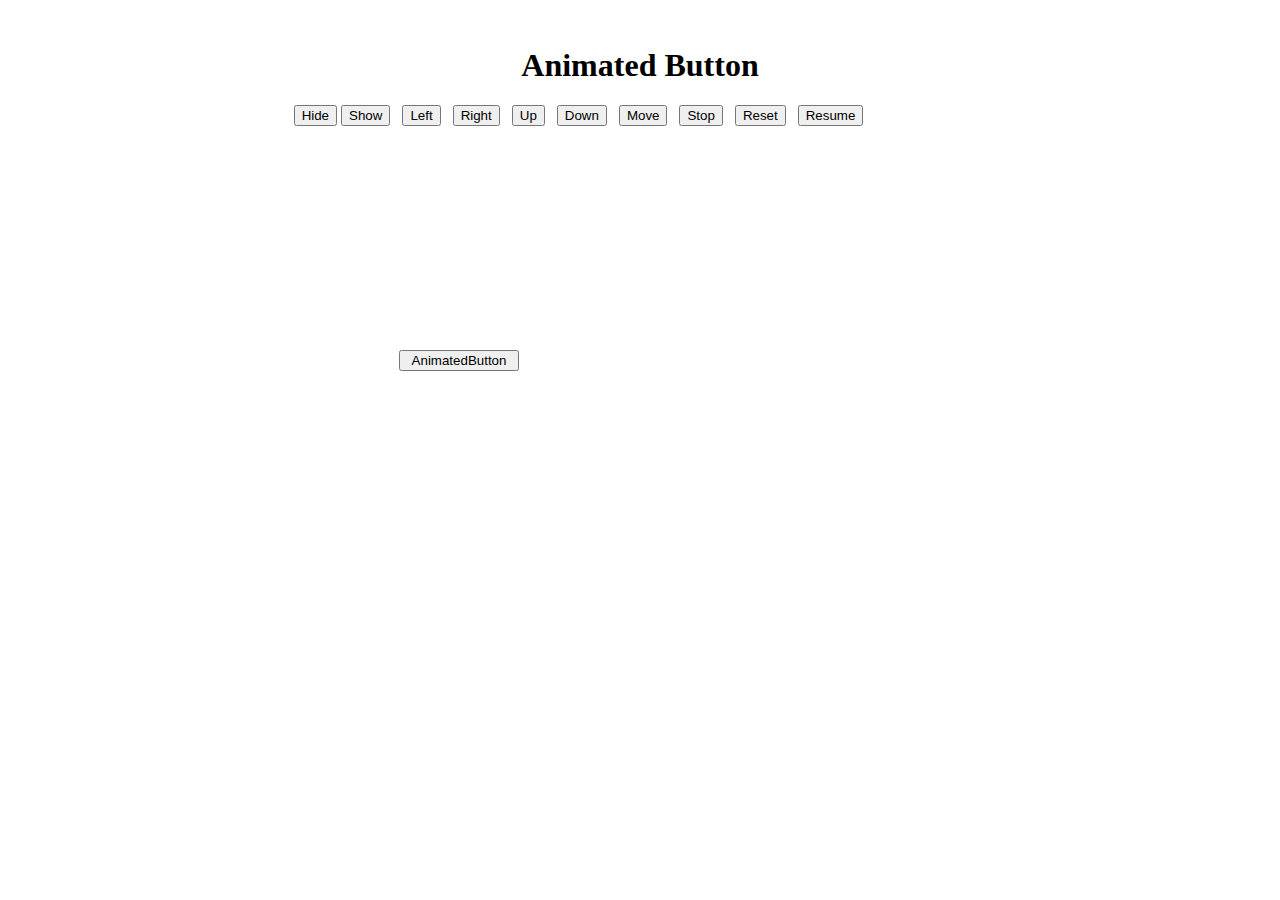
<file: V101/AnimatedButton.html>
<!DOCTYPE html PUBLIC "-//W3C//DTD XHTML 1.0 Transitional//EN" "http://www.w3.org/TR/xhtml1/DTD/xhtml1-transitional.dtd">
<html xmlns="http://www.w3.org/1999/xhtml">
<head>
<meta http-equiv="Content-Type" content="text/html; charset=utf-8" />
<title>Untitled Document</title>
<script>
var posX = 389;
var posY = 350;
var step = 10;
var direction = "right";
var stopBtn = false;
function initLayer()
{
	//window.alert("Hi");	
	var animLayer = document.getElementById("apDiv1");
	var animBtn= document.getElementById("anim_btn");
	//window.alert(animLayer);
	animLayer.style.left= posX + "px"
		animLayer.style.top= posY + "px"
	//	window.alert(animBtn);
		animBtn.style.width="120px";

	var animLayer = document.getElementById("apDiv1");
	var leftPos = animLayer.style.left;
	var intLeftPos = parseInt(leftPos);
	
		intLeftPos += step;
		animLayer.style.left = intLeftPos + "px";
		animLayer.style.left = intLeftPos + "px";
		animLayer.style.left = intLeftPos + "px";
}
function hideLayer()
{
	var animLayer = document.getElementById("apDiv1");
	animLayer.style.visibility = "hidden";
}
function showLayer()
{
	var animLayer = document.getElementById("apDiv1");
	animLayer.style.visibility = "visible";
}
function moveLeft()
{
	var animLayer = document.getElementById("apDiv1");
	var leftPos = animLayer.style.left;
	var intLeftPos = parseInt(leftPos);
		intLeftPos -= step;
		animLayer.style.left = intLeftPos + "px";
}
function moveRight()
{
	var i = 0;
	 while ( i < 10)
	{
	var animLayer = document.getElementById("apDiv1");
	var leftPos = animLayer.style.left;
	var intLeftPos = parseInt(leftPos);
	
		intLeftPos += step;
		animLayer.style.left = intLeftPos + "px";
		 i++;
	}
}
function moveUp()
{
var animLayer = document.getElementByID("apDiv1");
var upPos = animLayer.style.top;
var intUpPos = parseInt(upPos);
	intUpPos -= step;
	animLayer.style.top = intUpPos + "px";
}
function moveContinuous()
{
var i = 0

while (i < 10)
{
	
	
	var animLayer = document.getElementById("apDiv1");
	var animBtn = document.getElementById("anim_btn");
	var animBtnWidth = animBtn.style.width;
	var animWidthInt= parseInt(animBtnWidth);
	var leftPos = animLayer.style.left;
	var intLeftPos = parseInt(leftPos);
		
		

			intLeftPos += step;
				
		animLayer.style.left = intLeftPos + "px";
	
		
		
	}
}
function reset()
{
}
</script>

<style type="text/css">
#apDiv1 {
	position:absolute;
	left:680px;
	top:178px;
	width:104px;
	height:23px;
	z-index:1;
}

#apDiv2 {
	position:absolute;
	left:286px;
	top:89px;
	width:585px;
	height:29px;
	z-index:2;
}
#apDiv3 {
	position:absolute;
	width:200px;
	height:115px;
	z-index:3;
}
#apDiv4 {
	position:absolute;
	width:200px;
	height:115px;
	z-index:3;
}
</style>
</head>

<body onLoad="initLayer()">
<div id="apDiv1">
 
  <input onClick="this.style.visibility="hidden" id="anim_btn" type="button" name="anim"   value="AnimatedButton" />
 
</div>
<div id="apDiv2" align="center">
  <p>
    <input onclick="hideLayer()" type="button"  value="Hide" /> 
     <input OnClick="showLayer()" type="button"  value="Show" />
    &nbsp;
<input type="button" OnClick="moveLeft()"  value="Left" />
  &nbsp;
  <input type="button" OnClick="moveRight()"  value="Right" />
  &nbsp;
   <input type="button" OnClick="moveUp()"  value="Up" />
  &nbsp;
  <input type="button" onClick="moveDown()" value="Down" />
  &nbsp;
  <input type="button" OnClick="moveContinuous()"  value="Move" /> 
  &nbsp;
   <input type="button" onclick="stopBtn=true;"  value="Stop" />
  &nbsp;
  <input type="button" onclick="initLayer()"  value="Reset" />
  &nbsp;  
  <input type="button" onclick="()"  value="Resume" />
  </p>
</div>
&nbsp;&nbsp; 
<h1 align="center">Animated Button</h1>

<p align="center">&nbsp;</p>

</body>
</html>
</file>
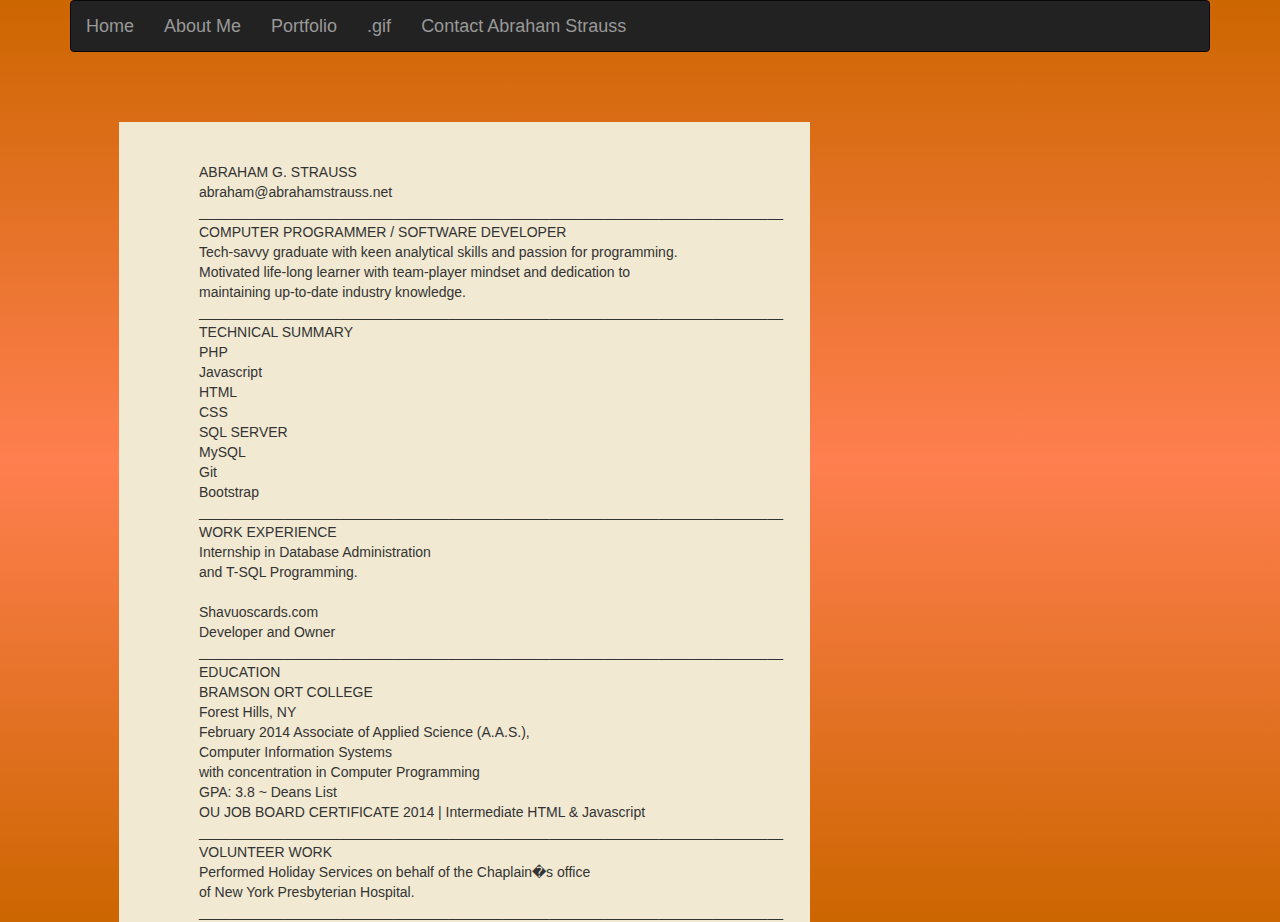
<file: V101/inc_about.html>
<!DOCTYPE html />
<html lang="en">
<head>	
		<link rel="shortcut icon" href="img/favicon.ico">
		<title>Resume</title>
		<meta name="viewpoint" content="width=device-width, initial-scale=1.0">
		<link href = "Bootstrap/css/bootstrap.min.css" rel = "stylesheet">
			
		<link href = "Bootstrap/css/default.css" rel = "stylesheet">
			<link href = "Bootstrap/css/styles.css" rel = "stylesheet">	
	</head>
<body>
<div class = "container" >
		<div class = "navbar navbar-inverse nav-collapse">
			<a href="index.html" class="navbar-brand">Home</a>
			<a href="inc_about.html" class="navbar-brand">About Me</a>
			<a href = "inc_port.html" class="navbar-brand">Portfolio</a>	 
			<a href = "inc_gif.html" class="navbar-brand">.gif</a>
			<a href = "info_form.php" class="navbar-brand">
				Contact Abraham Strauss</a>
			
		</div>
	</div>
<div class= "container">
	
<div style=	"background-color:#f1e9d2;margin-left:49.0px;margin-right:400.0px;
font:Sans-serif;font:Serif">
	
	<div style=	"margin-left:80.0px;margin-top:50.0px ">
<br /><br />ABRAHAM G. STRAUSS<br />
	abraham@abrahamstrauss.net<br />
	
___________________________________________________________________________<br />
	
COMPUTER PROGRAMMER / SOFTWARE DEVELOPER <br />

Tech-savvy graduate with keen analytical skills and passion for programming.<br />
 Motivated life-long learner with team-player mindset and dedication to<br /> 
 maintaining up-to-date industry knowledge.<br />


___________________________________________________________________________ <br />

TECHNICAL SUMMARY<br />
PHP<br /> Javascript<br />HTML<br />CSS<br />
SQL SERVER<br /> MySQL<br />
Git<br />
Bootstrap

___________________________________________________________________________<br />
WORK EXPERIENCE<br />
Internship in Database Administration<br />
 and T-SQL Programming.<br />  
<br />Shavuoscards.com<br />
Developer and Owner<br />
___________________________________________________________________________ <br />
EDUCATION<br />
BRAMSON ORT COLLEGE<br />
  Forest Hills, NY <br />
 February 2014


Associate of Applied Science (A.A.S.),<br /> Computer Information Systems<br />
with concentration in Computer Programming <br />GPA: 3.8 ~ Deans List<br />



OU JOB BOARD CERTIFICATE  2014 | Intermediate HTML & Javascript<br />
 
___________________________________________________________________________ <br />	              
	           VOLUNTEER WORK     <br />
Performed Holiday Services on behalf of the Chaplain�s office<br /> 
of New York Presbyterian Hospital. <br />

___________________________________________________________________________
</style>
		
	</div>
</div>
		
			
		
	 
	<script src = "http://ajax.googleapis.com/ajax/libs/jquery/1.10.2/jquery.js"></script>
	<script src = "Bootstrap/js/bootstrap.min.js"></script>
	</body>
</html>
</file>
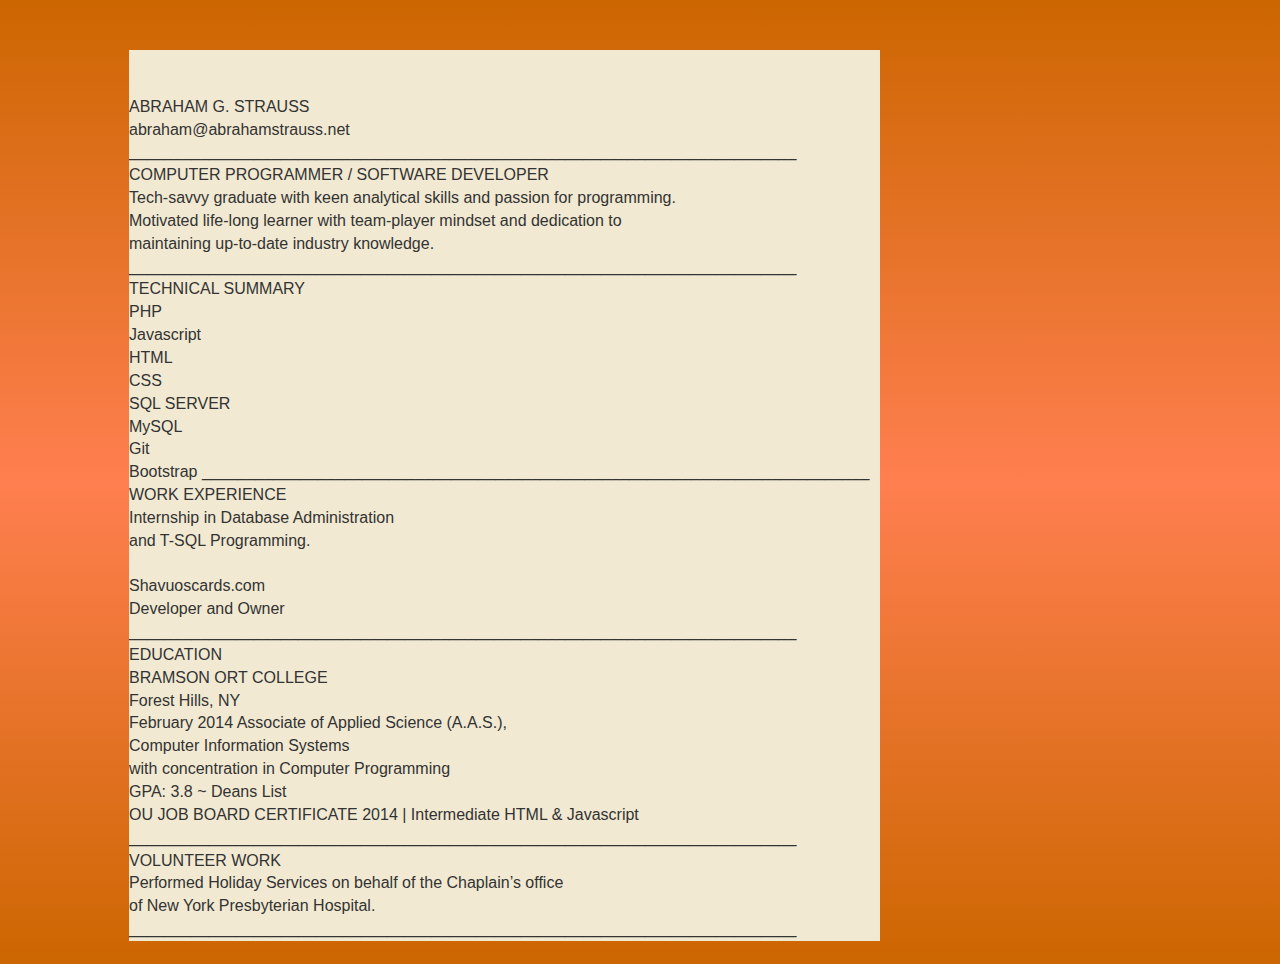
<file: V101/inc_about2.html>
<html xmlns:v="urn:schemas-microsoft-com:vml"
xmlns:o="urn:schemas-microsoft-com:office:office"
xmlns:w="urn:schemas-microsoft-com:office:word"
xmlns:m="http://schemas.microsoft.com/office/2004/12/omml"
xmlns="http://www.w3.org/TR/REC-html40">

<head>
<meta http-equiv=Content-Type content="text/html; charset=windows-1252">
<meta name=ProgId content=Word.Document>
<meta name=Generator content="Microsoft Word 14">
<meta name=Originator content="Microsoft Word 14">
<link rel=File-List href="inc_about2_files/filelist.xml">
<link rel=Edit-Time-Data href="inc_about2_files/editdata.mso">
<!--[if !mso]>
<style>
v\:* {behavior:url(#default#VML);}
o\:* {behavior:url(#default#VML);}
w\:* {behavior:url(#default#VML);}
.shape {behavior:url(#default#VML);}
</style>
<![endif]-->
<title>Resume</title>
<!--[if gte mso 9]><xml>
 <o:DocumentProperties>
  <o:Author>Gavriel</o:Author>
  <o:Template>Normal</o:Template>
  <o:LastAuthor>Gavriel</o:LastAuthor>
  <o:Revision>2</o:Revision>
  <o:TotalTime>2</o:TotalTime>
  <o:Created>2014-08-24T18:26:00Z</o:Created>
  <o:LastSaved>2014-08-24T18:26:00Z</o:LastSaved>
  <o:Pages>1</o:Pages>
  <o:Words>194</o:Words>
  <o:Characters>1111</o:Characters>
  <o:Lines>9</o:Lines>
  <o:Paragraphs>2</o:Paragraphs>
  <o:CharactersWithSpaces>1303</o:CharactersWithSpaces>
  <o:Version>14.00</o:Version>
 </o:DocumentProperties>
 <o:OfficeDocumentSettings>
  <o:AllowPNG/>
 </o:OfficeDocumentSettings>
</xml><![endif]-->
<link rel=themeData href="inc_about2_files/themedata.thmx">
<link rel=colorSchemeMapping href="inc_about2_files/colorschememapping.xml">
<!--[if gte mso 9]><xml>
 <w:WordDocument>
  <w:SpellingState>Clean</w:SpellingState>
  <w:GrammarState>Clean</w:GrammarState>
  <w:TrackMoves>false</w:TrackMoves>
  <w:TrackFormatting/>
  <w:ValidateAgainstSchemas/>
  <w:SaveIfXMLInvalid>false</w:SaveIfXMLInvalid>
  <w:IgnoreMixedContent>false</w:IgnoreMixedContent>
  <w:AlwaysShowPlaceholderText>false</w:AlwaysShowPlaceholderText>
  <w:DoNotPromoteQF/>
  <w:LidThemeOther>EN-US</w:LidThemeOther>
  <w:LidThemeAsian>X-NONE</w:LidThemeAsian>
  <w:LidThemeComplexScript>X-NONE</w:LidThemeComplexScript>
  <w:Compatibility>
   <w:BreakWrappedTables/>
   <w:SplitPgBreakAndParaMark/>
  </w:Compatibility>
  <m:mathPr>
   <m:mathFont m:val="Cambria Math"/>
   <m:brkBin m:val="before"/>
   <m:brkBinSub m:val="&#45;-"/>
   <m:smallFrac m:val="off"/>
   <m:dispDef/>
   <m:lMargin m:val="0"/>
   <m:rMargin m:val="0"/>
   <m:defJc m:val="centerGroup"/>
   <m:wrapIndent m:val="1440"/>
   <m:intLim m:val="subSup"/>
   <m:naryLim m:val="undOvr"/>
  </m:mathPr></w:WordDocument>
</xml><![endif]--><!--[if gte mso 9]><xml>
 <w:LatentStyles DefLockedState="false" DefUnhideWhenUsed="true"
  DefSemiHidden="true" DefQFormat="false" DefPriority="99"
  LatentStyleCount="267">
  <w:LsdException Locked="false" Priority="0" SemiHidden="false"
   UnhideWhenUsed="false" QFormat="true" Name="Normal"/>
  <w:LsdException Locked="false" Priority="9" SemiHidden="false"
   UnhideWhenUsed="false" QFormat="true" Name="heading 1"/>
  <w:LsdException Locked="false" Priority="9" SemiHidden="false"
   UnhideWhenUsed="false" QFormat="true" Name="heading 2"/>
  <w:LsdException Locked="false" Priority="9" SemiHidden="false"
   UnhideWhenUsed="false" QFormat="true" Name="heading 3"/>
  <w:LsdException Locked="false" Priority="9" SemiHidden="false"
   UnhideWhenUsed="false" QFormat="true" Name="heading 4"/>
  <w:LsdException Locked="false" Priority="9" SemiHidden="false"
   UnhideWhenUsed="false" QFormat="true" Name="heading 5"/>
  <w:LsdException Locked="false" Priority="9" SemiHidden="false"
   UnhideWhenUsed="false" QFormat="true" Name="heading 6"/>
  <w:LsdException Locked="false" Priority="9" QFormat="true" Name="heading 7"/>
  <w:LsdException Locked="false" Priority="9" QFormat="true" Name="heading 8"/>
  <w:LsdException Locked="false" Priority="9" QFormat="true" Name="heading 9"/>
  <w:LsdException Locked="false" Priority="39" Name="toc 1"/>
  <w:LsdException Locked="false" Priority="39" Name="toc 2"/>
  <w:LsdException Locked="false" Priority="39" Name="toc 3"/>
  <w:LsdException Locked="false" Priority="39" Name="toc 4"/>
  <w:LsdException Locked="false" Priority="39" Name="toc 5"/>
  <w:LsdException Locked="false" Priority="39" Name="toc 6"/>
  <w:LsdException Locked="false" Priority="39" Name="toc 7"/>
  <w:LsdException Locked="false" Priority="39" Name="toc 8"/>
  <w:LsdException Locked="false" Priority="39" Name="toc 9"/>
  <w:LsdException Locked="false" Priority="35" QFormat="true" Name="caption"/>
  <w:LsdException Locked="false" Priority="10" SemiHidden="false"
   UnhideWhenUsed="false" QFormat="true" Name="Title"/>
  <w:LsdException Locked="false" Priority="1" Name="Default Paragraph Font"/>
  <w:LsdException Locked="false" Priority="11" SemiHidden="false"
   UnhideWhenUsed="false" QFormat="true" Name="Subtitle"/>
  <w:LsdException Locked="false" Priority="22" SemiHidden="false"
   UnhideWhenUsed="false" QFormat="true" Name="Strong"/>
  <w:LsdException Locked="false" Priority="20" SemiHidden="false"
   UnhideWhenUsed="false" QFormat="true" Name="Emphasis"/>
  <w:LsdException Locked="false" Priority="59" SemiHidden="false"
   UnhideWhenUsed="false" Name="Table Grid"/>
  <w:LsdException Locked="false" UnhideWhenUsed="false" Name="Placeholder Text"/>
  <w:LsdException Locked="false" Priority="1" SemiHidden="false"
   UnhideWhenUsed="false" QFormat="true" Name="No Spacing"/>
  <w:LsdException Locked="false" Priority="60" SemiHidden="false"
   UnhideWhenUsed="false" Name="Light Shading"/>
  <w:LsdException Locked="false" Priority="61" SemiHidden="false"
   UnhideWhenUsed="false" Name="Light List"/>
  <w:LsdException Locked="false" Priority="62" SemiHidden="false"
   UnhideWhenUsed="false" Name="Light Grid"/>
  <w:LsdException Locked="false" Priority="63" SemiHidden="false"
   UnhideWhenUsed="false" Name="Medium Shading 1"/>
  <w:LsdException Locked="false" Priority="64" SemiHidden="false"
   UnhideWhenUsed="false" Name="Medium Shading 2"/>
  <w:LsdException Locked="false" Priority="65" SemiHidden="false"
   UnhideWhenUsed="false" Name="Medium List 1"/>
  <w:LsdException Locked="false" Priority="66" SemiHidden="false"
   UnhideWhenUsed="false" Name="Medium List 2"/>
  <w:LsdException Locked="false" Priority="67" SemiHidden="false"
   UnhideWhenUsed="false" Name="Medium Grid 1"/>
  <w:LsdException Locked="false" Priority="68" SemiHidden="false"
   UnhideWhenUsed="false" Name="Medium Grid 2"/>
  <w:LsdException Locked="false" Priority="69" SemiHidden="false"
   UnhideWhenUsed="false" Name="Medium Grid 3"/>
  <w:LsdException Locked="false" Priority="70" SemiHidden="false"
   UnhideWhenUsed="false" Name="Dark List"/>
  <w:LsdException Locked="false" Priority="71" SemiHidden="false"
   UnhideWhenUsed="false" Name="Colorful Shading"/>
  <w:LsdException Locked="false" Priority="72" SemiHidden="false"
   UnhideWhenUsed="false" Name="Colorful List"/>
  <w:LsdException Locked="false" Priority="73" SemiHidden="false"
   UnhideWhenUsed="false" Name="Colorful Grid"/>
  <w:LsdException Locked="false" Priority="60" SemiHidden="false"
   UnhideWhenUsed="false" Name="Light Shading Accent 1"/>
  <w:LsdException Locked="false" Priority="61" SemiHidden="false"
   UnhideWhenUsed="false" Name="Light List Accent 1"/>
  <w:LsdException Locked="false" Priority="62" SemiHidden="false"
   UnhideWhenUsed="false" Name="Light Grid Accent 1"/>
  <w:LsdException Locked="false" Priority="63" SemiHidden="false"
   UnhideWhenUsed="false" Name="Medium Shading 1 Accent 1"/>
  <w:LsdException Locked="false" Priority="64" SemiHidden="false"
   UnhideWhenUsed="false" Name="Medium Shading 2 Accent 1"/>
  <w:LsdException Locked="false" Priority="65" SemiHidden="false"
   UnhideWhenUsed="false" Name="Medium List 1 Accent 1"/>
  <w:LsdException Locked="false" UnhideWhenUsed="false" Name="Revision"/>
  <w:LsdException Locked="false" Priority="34" SemiHidden="false"
   UnhideWhenUsed="false" QFormat="true" Name="List Paragraph"/>
  <w:LsdException Locked="false" Priority="29" SemiHidden="false"
   UnhideWhenUsed="false" QFormat="true" Name="Quote"/>
  <w:LsdException Locked="false" Priority="30" SemiHidden="false"
   UnhideWhenUsed="false" QFormat="true" Name="Intense Quote"/>
  <w:LsdException Locked="false" Priority="66" SemiHidden="false"
   UnhideWhenUsed="false" Name="Medium List 2 Accent 1"/>
  <w:LsdException Locked="false" Priority="67" SemiHidden="false"
   UnhideWhenUsed="false" Name="Medium Grid 1 Accent 1"/>
  <w:LsdException Locked="false" Priority="68" SemiHidden="false"
   UnhideWhenUsed="false" Name="Medium Grid 2 Accent 1"/>
  <w:LsdException Locked="false" Priority="69" SemiHidden="false"
   UnhideWhenUsed="false" Name="Medium Grid 3 Accent 1"/>
  <w:LsdException Locked="false" Priority="70" SemiHidden="false"
   UnhideWhenUsed="false" Name="Dark List Accent 1"/>
  <w:LsdException Locked="false" Priority="71" SemiHidden="false"
   UnhideWhenUsed="false" Name="Colorful Shading Accent 1"/>
  <w:LsdException Locked="false" Priority="72" SemiHidden="false"
   UnhideWhenUsed="false" Name="Colorful List Accent 1"/>
  <w:LsdException Locked="false" Priority="73" SemiHidden="false"
   UnhideWhenUsed="false" Name="Colorful Grid Accent 1"/>
  <w:LsdException Locked="false" Priority="60" SemiHidden="false"
   UnhideWhenUsed="false" Name="Light Shading Accent 2"/>
  <w:LsdException Locked="false" Priority="61" SemiHidden="false"
   UnhideWhenUsed="false" Name="Light List Accent 2"/>
  <w:LsdException Locked="false" Priority="62" SemiHidden="false"
   UnhideWhenUsed="false" Name="Light Grid Accent 2"/>
  <w:LsdException Locked="false" Priority="63" SemiHidden="false"
   UnhideWhenUsed="false" Name="Medium Shading 1 Accent 2"/>
  <w:LsdException Locked="false" Priority="64" SemiHidden="false"
   UnhideWhenUsed="false" Name="Medium Shading 2 Accent 2"/>
  <w:LsdException Locked="false" Priority="65" SemiHidden="false"
   UnhideWhenUsed="false" Name="Medium List 1 Accent 2"/>
  <w:LsdException Locked="false" Priority="66" SemiHidden="false"
   UnhideWhenUsed="false" Name="Medium List 2 Accent 2"/>
  <w:LsdException Locked="false" Priority="67" SemiHidden="false"
   UnhideWhenUsed="false" Name="Medium Grid 1 Accent 2"/>
  <w:LsdException Locked="false" Priority="68" SemiHidden="false"
   UnhideWhenUsed="false" Name="Medium Grid 2 Accent 2"/>
  <w:LsdException Locked="false" Priority="69" SemiHidden="false"
   UnhideWhenUsed="false" Name="Medium Grid 3 Accent 2"/>
  <w:LsdException Locked="false" Priority="70" SemiHidden="false"
   UnhideWhenUsed="false" Name="Dark List Accent 2"/>
  <w:LsdException Locked="false" Priority="71" SemiHidden="false"
   UnhideWhenUsed="false" Name="Colorful Shading Accent 2"/>
  <w:LsdException Locked="false" Priority="72" SemiHidden="false"
   UnhideWhenUsed="false" Name="Colorful List Accent 2"/>
  <w:LsdException Locked="false" Priority="73" SemiHidden="false"
   UnhideWhenUsed="false" Name="Colorful Grid Accent 2"/>
  <w:LsdException Locked="false" Priority="60" SemiHidden="false"
   UnhideWhenUsed="false" Name="Light Shading Accent 3"/>
  <w:LsdException Locked="false" Priority="61" SemiHidden="false"
   UnhideWhenUsed="false" Name="Light List Accent 3"/>
  <w:LsdException Locked="false" Priority="62" SemiHidden="false"
   UnhideWhenUsed="false" Name="Light Grid Accent 3"/>
  <w:LsdException Locked="false" Priority="63" SemiHidden="false"
   UnhideWhenUsed="false" Name="Medium Shading 1 Accent 3"/>
  <w:LsdException Locked="false" Priority="64" SemiHidden="false"
   UnhideWhenUsed="false" Name="Medium Shading 2 Accent 3"/>
  <w:LsdException Locked="false" Priority="65" SemiHidden="false"
   UnhideWhenUsed="false" Name="Medium List 1 Accent 3"/>
  <w:LsdException Locked="false" Priority="66" SemiHidden="false"
   UnhideWhenUsed="false" Name="Medium List 2 Accent 3"/>
  <w:LsdException Locked="false" Priority="67" SemiHidden="false"
   UnhideWhenUsed="false" Name="Medium Grid 1 Accent 3"/>
  <w:LsdException Locked="false" Priority="68" SemiHidden="false"
   UnhideWhenUsed="false" Name="Medium Grid 2 Accent 3"/>
  <w:LsdException Locked="false" Priority="69" SemiHidden="false"
   UnhideWhenUsed="false" Name="Medium Grid 3 Accent 3"/>
  <w:LsdException Locked="false" Priority="70" SemiHidden="false"
   UnhideWhenUsed="false" Name="Dark List Accent 3"/>
  <w:LsdException Locked="false" Priority="71" SemiHidden="false"
   UnhideWhenUsed="false" Name="Colorful Shading Accent 3"/>
  <w:LsdException Locked="false" Priority="72" SemiHidden="false"
   UnhideWhenUsed="false" Name="Colorful List Accent 3"/>
  <w:LsdException Locked="false" Priority="73" SemiHidden="false"
   UnhideWhenUsed="false" Name="Colorful Grid Accent 3"/>
  <w:LsdException Locked="false" Priority="60" SemiHidden="false"
   UnhideWhenUsed="false" Name="Light Shading Accent 4"/>
  <w:LsdException Locked="false" Priority="61" SemiHidden="false"
   UnhideWhenUsed="false" Name="Light List Accent 4"/>
  <w:LsdException Locked="false" Priority="62" SemiHidden="false"
   UnhideWhenUsed="false" Name="Light Grid Accent 4"/>
  <w:LsdException Locked="false" Priority="63" SemiHidden="false"
   UnhideWhenUsed="false" Name="Medium Shading 1 Accent 4"/>
  <w:LsdException Locked="false" Priority="64" SemiHidden="false"
   UnhideWhenUsed="false" Name="Medium Shading 2 Accent 4"/>
  <w:LsdException Locked="false" Priority="65" SemiHidden="false"
   UnhideWhenUsed="false" Name="Medium List 1 Accent 4"/>
  <w:LsdException Locked="false" Priority="66" SemiHidden="false"
   UnhideWhenUsed="false" Name="Medium List 2 Accent 4"/>
  <w:LsdException Locked="false" Priority="67" SemiHidden="false"
   UnhideWhenUsed="false" Name="Medium Grid 1 Accent 4"/>
  <w:LsdException Locked="false" Priority="68" SemiHidden="false"
   UnhideWhenUsed="false" Name="Medium Grid 2 Accent 4"/>
  <w:LsdException Locked="false" Priority="69" SemiHidden="false"
   UnhideWhenUsed="false" Name="Medium Grid 3 Accent 4"/>
  <w:LsdException Locked="false" Priority="70" SemiHidden="false"
   UnhideWhenUsed="false" Name="Dark List Accent 4"/>
  <w:LsdException Locked="false" Priority="71" SemiHidden="false"
   UnhideWhenUsed="false" Name="Colorful Shading Accent 4"/>
  <w:LsdException Locked="false" Priority="72" SemiHidden="false"
   UnhideWhenUsed="false" Name="Colorful List Accent 4"/>
  <w:LsdException Locked="false" Priority="73" SemiHidden="false"
   UnhideWhenUsed="false" Name="Colorful Grid Accent 4"/>
  <w:LsdException Locked="false" Priority="60" SemiHidden="false"
   UnhideWhenUsed="false" Name="Light Shading Accent 5"/>
  <w:LsdException Locked="false" Priority="61" SemiHidden="false"
   UnhideWhenUsed="false" Name="Light List Accent 5"/>
  <w:LsdException Locked="false" Priority="62" SemiHidden="false"
   UnhideWhenUsed="false" Name="Light Grid Accent 5"/>
  <w:LsdException Locked="false" Priority="63" SemiHidden="false"
   UnhideWhenUsed="false" Name="Medium Shading 1 Accent 5"/>
  <w:LsdException Locked="false" Priority="64" SemiHidden="false"
   UnhideWhenUsed="false" Name="Medium Shading 2 Accent 5"/>
  <w:LsdException Locked="false" Priority="65" SemiHidden="false"
   UnhideWhenUsed="false" Name="Medium List 1 Accent 5"/>
  <w:LsdException Locked="false" Priority="66" SemiHidden="false"
   UnhideWhenUsed="false" Name="Medium List 2 Accent 5"/>
  <w:LsdException Locked="false" Priority="67" SemiHidden="false"
   UnhideWhenUsed="false" Name="Medium Grid 1 Accent 5"/>
  <w:LsdException Locked="false" Priority="68" SemiHidden="false"
   UnhideWhenUsed="false" Name="Medium Grid 2 Accent 5"/>
  <w:LsdException Locked="false" Priority="69" SemiHidden="false"
   UnhideWhenUsed="false" Name="Medium Grid 3 Accent 5"/>
  <w:LsdException Locked="false" Priority="70" SemiHidden="false"
   UnhideWhenUsed="false" Name="Dark List Accent 5"/>
  <w:LsdException Locked="false" Priority="71" SemiHidden="false"
   UnhideWhenUsed="false" Name="Colorful Shading Accent 5"/>
  <w:LsdException Locked="false" Priority="72" SemiHidden="false"
   UnhideWhenUsed="false" Name="Colorful List Accent 5"/>
  <w:LsdException Locked="false" Priority="73" SemiHidden="false"
   UnhideWhenUsed="false" Name="Colorful Grid Accent 5"/>
  <w:LsdException Locked="false" Priority="60" SemiHidden="false"
   UnhideWhenUsed="false" Name="Light Shading Accent 6"/>
  <w:LsdException Locked="false" Priority="61" SemiHidden="false"
   UnhideWhenUsed="false" Name="Light List Accent 6"/>
  <w:LsdException Locked="false" Priority="62" SemiHidden="false"
   UnhideWhenUsed="false" Name="Light Grid Accent 6"/>
  <w:LsdException Locked="false" Priority="63" SemiHidden="false"
   UnhideWhenUsed="false" Name="Medium Shading 1 Accent 6"/>
  <w:LsdException Locked="false" Priority="64" SemiHidden="false"
   UnhideWhenUsed="false" Name="Medium Shading 2 Accent 6"/>
  <w:LsdException Locked="false" Priority="65" SemiHidden="false"
   UnhideWhenUsed="false" Name="Medium List 1 Accent 6"/>
  <w:LsdException Locked="false" Priority="66" SemiHidden="false"
   UnhideWhenUsed="false" Name="Medium List 2 Accent 6"/>
  <w:LsdException Locked="false" Priority="67" SemiHidden="false"
   UnhideWhenUsed="false" Name="Medium Grid 1 Accent 6"/>
  <w:LsdException Locked="false" Priority="68" SemiHidden="false"
   UnhideWhenUsed="false" Name="Medium Grid 2 Accent 6"/>
  <w:LsdException Locked="false" Priority="69" SemiHidden="false"
   UnhideWhenUsed="false" Name="Medium Grid 3 Accent 6"/>
  <w:LsdException Locked="false" Priority="70" SemiHidden="false"
   UnhideWhenUsed="false" Name="Dark List Accent 6"/>
  <w:LsdException Locked="false" Priority="71" SemiHidden="false"
   UnhideWhenUsed="false" Name="Colorful Shading Accent 6"/>
  <w:LsdException Locked="false" Priority="72" SemiHidden="false"
   UnhideWhenUsed="false" Name="Colorful List Accent 6"/>
  <w:LsdException Locked="false" Priority="73" SemiHidden="false"
   UnhideWhenUsed="false" Name="Colorful Grid Accent 6"/>
  <w:LsdException Locked="false" Priority="19" SemiHidden="false"
   UnhideWhenUsed="false" QFormat="true" Name="Subtle Emphasis"/>
  <w:LsdException Locked="false" Priority="21" SemiHidden="false"
   UnhideWhenUsed="false" QFormat="true" Name="Intense Emphasis"/>
  <w:LsdException Locked="false" Priority="31" SemiHidden="false"
   UnhideWhenUsed="false" QFormat="true" Name="Subtle Reference"/>
  <w:LsdException Locked="false" Priority="32" SemiHidden="false"
   UnhideWhenUsed="false" QFormat="true" Name="Intense Reference"/>
  <w:LsdException Locked="false" Priority="33" SemiHidden="false"
   UnhideWhenUsed="false" QFormat="true" Name="Book Title"/>
  <w:LsdException Locked="false" Priority="37" Name="Bibliography"/>
  <w:LsdException Locked="false" Priority="39" QFormat="true" Name="TOC Heading"/>
 </w:LatentStyles>
</xml><![endif]-->
<link rel=Stylesheet type="text/css" media=all
href="Bootstrap/css/bootstrap.min.css">
<link rel=Stylesheet type="text/css" media=all href="Bootstrap/css/default.css">
<link rel=Stylesheet type="text/css" media=all href="Bootstrap/css/styles.css">
<style>
<!--
 /* Font Definitions */
 @font-face
	{font-family:Helvetica;
	panose-1:2 11 6 4 2 2 2 2 2 4;
	mso-font-charset:0;
	mso-generic-font-family:swiss;
	mso-font-pitch:variable;
	mso-font-signature:-536859905 -1073711037 9 0 511 0;}
@font-face
	{font-family:Helvetica;
	panose-1:2 11 6 4 2 2 2 2 2 4;
	mso-font-charset:0;
	mso-generic-font-family:swiss;
	mso-font-pitch:variable;
	mso-font-signature:-536859905 -1073711037 9 0 511 0;}
@font-face
	{font-family:inherit;
	panose-1:0 0 0 0 0 0 0 0 0 0;
	mso-font-alt:"Times New Roman";
	mso-font-charset:0;
	mso-generic-font-family:roman;
	mso-font-format:other;
	mso-font-pitch:auto;
	mso-font-signature:0 0 0 0 0 0;}
@font-face
	{font-family:Consolas;
	panose-1:2 11 6 9 2 2 4 3 2 4;
	mso-font-charset:0;
	mso-generic-font-family:modern;
	mso-font-pitch:fixed;
	mso-font-signature:-520092929 1073806591 9 0 415 0;}
@font-face
	{font-family:"Glyphicons Halflings";
	mso-font-charset:0;
	mso-generic-font-family:auto;
	mso-font-pitch:auto;
	mso-font-signature:0 0 0 0 0 0;}
 /* Style Definitions */
 p.MsoNormal, li.MsoNormal, div.MsoNormal
	{mso-style-unhide:no;
	mso-style-qformat:yes;
	mso-style-parent:"";
	margin-bottom:0in;
	margin-bottom:.0001pt;
	text-align:left;
	mso-pagination:widow-orphan;
	font-size:12.0pt;
	font-family:"Times New Roman","serif";
	mso-fareast-font-family:"Times New Roman";
	mso-fareast-theme-font:minor-fareast;
	color:windowtext;}
h1
	{mso-style-priority:9;
	mso-style-unhide:no;
	mso-style-qformat:yes;
	mso-style-link:"Heading 1 Char";
	margin-top:15.0pt;
	mso-pagination:widow-orphan;
	mso-outline-level:1;
	font-size:27.0pt;
	mso-fareast-font-family:"Times New Roman";
	mso-fareast-theme-font:minor-fareast;}
h2
	{mso-style-priority:9;
	mso-style-unhide:no;
	mso-style-qformat:yes;
	mso-style-link:"Heading 2 Char";
	margin-top:15.0pt;
	margin-right:0in;
	margin-bottom:7.5pt;
	margin-left:0in;
	mso-pagination:widow-orphan;
	mso-outline-level:2;
	font-size:22.5pt;
	mso-fareast-font-family:"Times New Roman";
	mso-fareast-theme-font:minor-fareast;}
h3
	{mso-style-priority:9;
	mso-style-unhide:no;
	mso-style-qformat:yes;
	mso-style-link:"Heading 3 Char";
	margin-top:15.0pt;
	margin-right:0in;
	margin-bottom:7.5pt;
	margin-left:0in;
	mso-pagination:widow-orphan;
	mso-outline-level:3;
	font-size:18.0pt;
	mso-fareast-font-family:"Times New Roman";
	mso-fareast-theme-font:minor-fareast;}
h4
	{mso-style-priority:9;
	mso-style-unhide:no;
	mso-style-qformat:yes;
	mso-style-link:"Heading 4 Char";
	margin-top:7.5pt;
	margin-right:0in;
	margin-bottom:7.5pt;
	margin-left:0in;
	mso-pagination:widow-orphan;
	mso-outline-level:4;
	font-size:13.5pt;
	mso-fareast-font-family:"Times New Roman";
	mso-fareast-theme-font:minor-fareast;}
h5
	{mso-style-priority:9;
	mso-style-unhide:no;
	mso-style-qformat:yes;
	mso-style-link:"Heading 5 Char";
	margin-top:7.5pt;
	margin-right:0in;
	margin-bottom:7.5pt;
	margin-left:0in;
	mso-pagination:widow-orphan;
	mso-outline-level:5;
	font-size:10.5pt;
	mso-fareast-font-family:"Times New Roman";
	mso-fareast-theme-font:minor-fareast;}
h6
	{mso-style-priority:9;
	mso-style-unhide:no;
	mso-style-qformat:yes;
	mso-style-link:"Heading 6 Char";
	margin-top:7.5pt;
	margin-right:0in;
	margin-bottom:7.5pt;
	margin-left:0in;
	mso-pagination:widow-orphan;
	mso-outline-level:6;
	font-size:9.0pt;
	mso-fareast-font-family:"Times New Roman";
	mso-fareast-theme-font:minor-fareast;}
a:link, span.MsoHyperlink
	{mso-style-noshow:yes;
	mso-style-priority:99;
	color:#CC3333;
	mso-text-animation:none;
	text-decoration:none;
	text-underline:none;
	text-decoration:none;
	text-line-through:none;}
a:visited, span.MsoHyperlinkFollowed
	{mso-style-noshow:yes;
	mso-style-priority:99;
	color:#CC3333;
	mso-text-animation:none;
	text-decoration:none;
	text-underline:none;
	text-decoration:none;
	text-line-through:none;}
p
	{mso-style-noshow:yes;
	mso-style-priority:99;
	mso-pagination:widow-orphan;
	font-size:12.0pt;
	font-family:"Times New Roman","serif";
	mso-fareast-font-family:"Times New Roman";
	mso-fareast-theme-font:minor-fareast;}
address
	{mso-style-noshow:yes;
	mso-style-priority:99;
	mso-style-link:"HTML Address Char";
	margin-top:0in;
	margin-right:0in;
	margin-bottom:15.0pt;
	margin-left:0in;
	text-align:left;
	mso-pagination:widow-orphan;
	font-size:12.0pt;
	font-family:"Times New Roman","serif";
	mso-fareast-font-family:"Times New Roman";
	mso-fareast-theme-font:minor-fareast;
	color:windowtext;}
code
	{mso-style-noshow:yes;
	mso-style-priority:99;
	mso-ansi-font-size:11.0pt;
	mso-bidi-font-size:11.0pt;
	mso-fareast-font-family:"Times New Roman";
	mso-fareast-theme-font:minor-fareast;}
kbd
	{mso-style-noshow:yes;
	mso-style-priority:99;
	mso-ansi-font-size:11.0pt;
	mso-bidi-font-size:11.0pt;
	mso-fareast-font-family:"Times New Roman";
	mso-fareast-theme-font:minor-fareast;}
pre
	{mso-style-noshow:yes;
	mso-style-priority:99;
	mso-style-link:"HTML Preformatted Char";
	text-align:left;
	mso-pagination:widow-orphan;
	tab-stops:45.8pt 91.6pt 137.4pt 183.2pt 229.0pt 274.8pt 320.6pt 366.4pt 412.2pt 458.0pt 503.8pt 549.6pt 595.4pt 641.2pt 687.0pt 732.8pt;
	background:whitesmoke;
	word-break:break-all;
	border:none;
	mso-border-alt:solid #CCCCCC .75pt;
	padding:0in;
	mso-padding-alt:7.0pt 7.0pt 7.0pt 7.0pt;
	font-size:10.0pt;
	mso-fareast-font-family:"Times New Roman";
	mso-fareast-theme-font:minor-fareast;}
samp
	{mso-style-noshow:yes;
	mso-style-priority:99;
	mso-fareast-font-family:"Times New Roman";
	mso-fareast-theme-font:minor-fareast;}
span.HTMLAddressChar
	{mso-style-name:"HTML Address Char";
	mso-style-noshow:yes;
	mso-style-priority:99;
	mso-style-unhide:no;
	mso-style-locked:yes;
	mso-style-link:"HTML Address";
	mso-ansi-font-size:12.0pt;
	mso-bidi-font-size:12.0pt;
	font-family:"Times New Roman","serif";
	mso-fareast-font-family:"Times New Roman";
	mso-fareast-theme-font:minor-fareast;
	font-style:italic;}
span.Heading1Char
	{mso-style-name:"Heading 1 Char";
	mso-style-priority:9;
	mso-style-unhide:no;
	mso-style-locked:yes;
	mso-style-link:"Heading 1";
	mso-ansi-font-size:14.0pt;
	mso-bidi-font-size:14.0pt;
	font-family:"Cambria","serif";
	mso-ascii-font-family:Cambria;
	mso-ascii-theme-font:major-latin;
	mso-fareast-font-family:"Times New Roman";
	mso-fareast-theme-font:major-fareast;
	mso-hansi-font-family:Cambria;
	mso-hansi-theme-font:major-latin;
	mso-bidi-font-family:"Times New Roman";
	mso-bidi-theme-font:major-bidi;
	color:#365F91;
	mso-themecolor:accent1;
	mso-themeshade:191;
	font-weight:bold;}
span.Heading2Char
	{mso-style-name:"Heading 2 Char";
	mso-style-noshow:yes;
	mso-style-priority:9;
	mso-style-unhide:no;
	mso-style-locked:yes;
	mso-style-link:"Heading 2";
	mso-ansi-font-size:13.0pt;
	mso-bidi-font-size:13.0pt;
	font-family:"Cambria","serif";
	mso-ascii-font-family:Cambria;
	mso-ascii-theme-font:major-latin;
	mso-fareast-font-family:"Times New Roman";
	mso-fareast-theme-font:major-fareast;
	mso-hansi-font-family:Cambria;
	mso-hansi-theme-font:major-latin;
	mso-bidi-font-family:"Times New Roman";
	mso-bidi-theme-font:major-bidi;
	color:#4F81BD;
	mso-themecolor:accent1;
	font-weight:bold;}
span.Heading3Char
	{mso-style-name:"Heading 3 Char";
	mso-style-noshow:yes;
	mso-style-priority:9;
	mso-style-unhide:no;
	mso-style-locked:yes;
	mso-style-link:"Heading 3";
	mso-ansi-font-size:12.0pt;
	mso-bidi-font-size:12.0pt;
	font-family:"Cambria","serif";
	mso-ascii-font-family:Cambria;
	mso-ascii-theme-font:major-latin;
	mso-fareast-font-family:"Times New Roman";
	mso-fareast-theme-font:major-fareast;
	mso-hansi-font-family:Cambria;
	mso-hansi-theme-font:major-latin;
	mso-bidi-font-family:"Times New Roman";
	mso-bidi-theme-font:major-bidi;
	color:#4F81BD;
	mso-themecolor:accent1;
	font-weight:bold;}
span.Heading4Char
	{mso-style-name:"Heading 4 Char";
	mso-style-noshow:yes;
	mso-style-priority:9;
	mso-style-unhide:no;
	mso-style-locked:yes;
	mso-style-link:"Heading 4";
	mso-ansi-font-size:12.0pt;
	mso-bidi-font-size:12.0pt;
	font-family:"Cambria","serif";
	mso-ascii-font-family:Cambria;
	mso-ascii-theme-font:major-latin;
	mso-fareast-font-family:"Times New Roman";
	mso-fareast-theme-font:major-fareast;
	mso-hansi-font-family:Cambria;
	mso-hansi-theme-font:major-latin;
	mso-bidi-font-family:"Times New Roman";
	mso-bidi-theme-font:major-bidi;
	color:#4F81BD;
	mso-themecolor:accent1;
	font-weight:bold;
	font-style:italic;}
span.Heading5Char
	{mso-style-name:"Heading 5 Char";
	mso-style-noshow:yes;
	mso-style-priority:9;
	mso-style-unhide:no;
	mso-style-locked:yes;
	mso-style-link:"Heading 5";
	mso-ansi-font-size:12.0pt;
	mso-bidi-font-size:12.0pt;
	font-family:"Cambria","serif";
	mso-ascii-font-family:Cambria;
	mso-ascii-theme-font:major-latin;
	mso-fareast-font-family:"Times New Roman";
	mso-fareast-theme-font:major-fareast;
	mso-hansi-font-family:Cambria;
	mso-hansi-theme-font:major-latin;
	mso-bidi-font-family:"Times New Roman";
	mso-bidi-theme-font:major-bidi;
	color:#243F60;
	mso-themecolor:accent1;
	mso-themeshade:127;}
span.Heading6Char
	{mso-style-name:"Heading 6 Char";
	mso-style-noshow:yes;
	mso-style-priority:9;
	mso-style-unhide:no;
	mso-style-locked:yes;
	mso-style-link:"Heading 6";
	mso-ansi-font-size:12.0pt;
	mso-bidi-font-size:12.0pt;
	font-family:"Cambria","serif";
	mso-ascii-font-family:Cambria;
	mso-ascii-theme-font:major-latin;
	mso-fareast-font-family:"Times New Roman";
	mso-fareast-theme-font:major-fareast;
	mso-hansi-font-family:Cambria;
	mso-hansi-theme-font:major-latin;
	mso-bidi-font-family:"Times New Roman";
	mso-bidi-theme-font:major-bidi;
	color:#243F60;
	mso-themecolor:accent1;
	mso-themeshade:127;
	font-style:italic;}
span.HTMLPreformattedChar
	{mso-style-name:"HTML Preformatted Char";
	mso-style-noshow:yes;
	mso-style-priority:99;
	mso-style-unhide:no;
	mso-style-locked:yes;
	mso-style-link:"HTML Preformatted";
	font-family:Consolas;
	mso-ascii-font-family:Consolas;
	mso-fareast-font-family:"Times New Roman";
	mso-fareast-theme-font:minor-fareast;
	mso-hansi-font-family:Consolas;
	mso-bidi-font-family:Consolas;}
p.img-thumbnail, li.img-thumbnail, div.img-thumbnail
	{mso-style-name:img-thumbnail;
	mso-style-unhide:no;
	mso-pagination:widow-orphan;
	background:white;
	border:none;
	mso-border-alt:solid #DDDDDD .75pt;
	padding:0in;
	mso-padding-alt:3.0pt 3.0pt 3.0pt 3.0pt;
	font-size:12.0pt;
	font-family:"Times New Roman","serif";
	mso-fareast-font-family:"Times New Roman";
	mso-fareast-theme-font:minor-fareast;}
p.sr-only, li.sr-only, div.sr-only
	{mso-style-name:sr-only;
	mso-style-unhide:no;
	margin-top:0in;
	margin-right:-.75pt;
	margin-bottom:0in;
	margin-left:-.75pt;
	margin-bottom:.0001pt;
	mso-pagination:widow-orphan;
	font-size:12.0pt;
	font-family:"Times New Roman","serif";
	mso-fareast-font-family:"Times New Roman";
	mso-fareast-theme-font:minor-fareast;}
p.h1, li.h1, div.h1
	{mso-style-name:h1;
	mso-style-unhide:no;
	margin-top:15.0pt;
	mso-pagination:widow-orphan;
	font-size:27.0pt;
	mso-fareast-font-family:"Times New Roman";
	mso-fareast-theme-font:minor-fareast;
	mso-bidi-font-family:"Times New Roman";}
p.h2, li.h2, div.h2
	{mso-style-name:h2;
	mso-style-unhide:no;
	margin-top:15.0pt;
	mso-pagination:widow-orphan;
	font-size:22.5pt;
	mso-fareast-font-family:"Times New Roman";
	mso-fareast-theme-font:minor-fareast;
	mso-bidi-font-family:"Times New Roman";}
p.h3, li.h3, div.h3
	{mso-style-name:h3;
	mso-style-unhide:no;
	margin-top:15.0pt;
	mso-pagination:widow-orphan;
	font-size:18.0pt;
	mso-fareast-font-family:"Times New Roman";
	mso-fareast-theme-font:minor-fareast;
	mso-bidi-font-family:"Times New Roman";}
p.h4, li.h4, div.h4
	{mso-style-name:h4;
	mso-style-unhide:no;
	margin-top:7.5pt;
	mso-pagination:widow-orphan;
	font-size:13.5pt;
	mso-fareast-font-family:"Times New Roman";
	mso-fareast-theme-font:minor-fareast;
	mso-bidi-font-family:"Times New Roman";}
p.h5, li.h5, div.h5
	{mso-style-name:h5;
	mso-style-unhide:no;
	margin-top:7.5pt;
	mso-pagination:widow-orphan;
	font-size:10.5pt;
	mso-fareast-font-family:"Times New Roman";
	mso-fareast-theme-font:minor-fareast;
	mso-bidi-font-family:"Times New Roman";}
p.h6, li.h6, div.h6
	{mso-style-name:h6;
	mso-style-unhide:no;
	margin-top:7.5pt;
	mso-pagination:widow-orphan;
	font-size:9.0pt;
	mso-fareast-font-family:"Times New Roman";
	mso-fareast-theme-font:minor-fareast;
	mso-bidi-font-family:"Times New Roman";}
p.lead, li.lead, div.lead
	{mso-style-name:lead;
	mso-style-unhide:no;
	margin-bottom:15.0pt;
	mso-pagination:widow-orphan;
	font-size:12.0pt;
	font-family:"Times New Roman","serif";
	mso-fareast-font-family:"Times New Roman";
	mso-fareast-theme-font:minor-fareast;}
p.small, li.small, div.small
	{mso-style-name:small;
	mso-style-unhide:no;
	mso-pagination:widow-orphan;
	font-size:10.0pt;
	font-family:"Times New Roman","serif";
	mso-fareast-font-family:"Times New Roman";
	mso-fareast-theme-font:minor-fareast;}
p.text-left, li.text-left, div.text-left
	{mso-style-name:text-left;
	mso-style-unhide:no;
	text-align:left;
	mso-pagination:widow-orphan;
	font-size:12.0pt;
	font-family:"Times New Roman","serif";
	mso-fareast-font-family:"Times New Roman";
	mso-fareast-theme-font:minor-fareast;}
p.text-right, li.text-right, div.text-right
	{mso-style-name:text-right;
	mso-style-unhide:no;
	text-align:right;
	mso-pagination:widow-orphan;
	font-size:12.0pt;
	font-family:"Times New Roman","serif";
	mso-fareast-font-family:"Times New Roman";
	mso-fareast-theme-font:minor-fareast;}
p.text-center, li.text-center, div.text-center
	{mso-style-name:text-center;
	mso-style-unhide:no;
	mso-pagination:widow-orphan;
	font-size:12.0pt;
	font-family:"Times New Roman","serif";
	mso-fareast-font-family:"Times New Roman";
	mso-fareast-theme-font:minor-fareast;}
p.text-justify, li.text-justify, div.text-justify
	{mso-style-name:text-justify;
	mso-style-unhide:no;
	text-align:justify;
	mso-pagination:widow-orphan;
	font-size:12.0pt;
	font-family:"Times New Roman","serif";
	mso-fareast-font-family:"Times New Roman";
	mso-fareast-theme-font:minor-fareast;}
p.text-muted, li.text-muted, div.text-muted
	{mso-style-name:text-muted;
	mso-style-unhide:no;
	mso-pagination:widow-orphan;
	font-size:12.0pt;
	font-family:"Times New Roman","serif";
	mso-fareast-font-family:"Times New Roman";
	mso-fareast-theme-font:minor-fareast;}
p.text-primary, li.text-primary, div.text-primary
	{mso-style-name:text-primary;
	mso-style-unhide:no;
	mso-pagination:widow-orphan;
	font-size:12.0pt;
	font-family:"Times New Roman","serif";
	mso-fareast-font-family:"Times New Roman";
	mso-fareast-theme-font:minor-fareast;}
p.text-success, li.text-success, div.text-success
	{mso-style-name:text-success;
	mso-style-unhide:no;
	mso-pagination:widow-orphan;
	font-size:12.0pt;
	font-family:"Times New Roman","serif";
	mso-fareast-font-family:"Times New Roman";
	mso-fareast-theme-font:minor-fareast;}
p.text-info, li.text-info, div.text-info
	{mso-style-name:text-info;
	mso-style-unhide:no;
	mso-pagination:widow-orphan;
	font-size:12.0pt;
	font-family:"Times New Roman","serif";
	mso-fareast-font-family:"Times New Roman";
	mso-fareast-theme-font:minor-fareast;}
p.text-warning, li.text-warning, div.text-warning
	{mso-style-name:text-warning;
	mso-style-unhide:no;
	mso-pagination:widow-orphan;
	font-size:12.0pt;
	font-family:"Times New Roman","serif";
	mso-fareast-font-family:"Times New Roman";
	mso-fareast-theme-font:minor-fareast;}
p.text-danger, li.text-danger, div.text-danger
	{mso-style-name:text-danger;
	mso-style-unhide:no;
	mso-pagination:widow-orphan;
	font-size:12.0pt;
	font-family:"Times New Roman","serif";
	mso-fareast-font-family:"Times New Roman";
	mso-fareast-theme-font:minor-fareast;}
p.bg-primary, li.bg-primary, div.bg-primary
	{mso-style-name:bg-primary;
	mso-style-unhide:no;
	mso-pagination:widow-orphan;
	background:#428BCA;
	font-size:12.0pt;
	font-family:"Times New Roman","serif";
	mso-fareast-font-family:"Times New Roman";
	mso-fareast-theme-font:minor-fareast;}
p.bg-success, li.bg-success, div.bg-success
	{mso-style-name:bg-success;
	mso-style-unhide:no;
	mso-pagination:widow-orphan;
	background:#DFF0D8;
	font-size:12.0pt;
	font-family:"Times New Roman","serif";
	mso-fareast-font-family:"Times New Roman";
	mso-fareast-theme-font:minor-fareast;}
p.bg-info, li.bg-info, div.bg-info
	{mso-style-name:bg-info;
	mso-style-unhide:no;
	mso-pagination:widow-orphan;
	background:#D9EDF7;
	font-size:12.0pt;
	font-family:"Times New Roman","serif";
	mso-fareast-font-family:"Times New Roman";
	mso-fareast-theme-font:minor-fareast;}
p.bg-warning, li.bg-warning, div.bg-warning
	{mso-style-name:bg-warning;
	mso-style-unhide:no;
	mso-pagination:widow-orphan;
	background:#FCF8E3;
	font-size:12.0pt;
	font-family:"Times New Roman","serif";
	mso-fareast-font-family:"Times New Roman";
	mso-fareast-theme-font:minor-fareast;}
p.bg-danger, li.bg-danger, div.bg-danger
	{mso-style-name:bg-danger;
	mso-style-unhide:no;
	mso-pagination:widow-orphan;
	background:#F2DEDE;
	font-size:12.0pt;
	font-family:"Times New Roman","serif";
	mso-fareast-font-family:"Times New Roman";
	mso-fareast-theme-font:minor-fareast;}
p.page-header, li.page-header, div.page-header
	{mso-style-name:page-header;
	mso-style-unhide:no;
	margin-top:30.0pt;
	margin-right:0in;
	margin-bottom:15.0pt;
	margin-left:0in;
	mso-pagination:widow-orphan;
	border:none;
	mso-border-bottom-alt:solid #EEEEEE .75pt;
	padding:0in;
	mso-padding-alt:0in 0in 7.0pt 0in;
	font-size:12.0pt;
	font-family:"Times New Roman","serif";
	mso-fareast-font-family:"Times New Roman";
	mso-fareast-theme-font:minor-fareast;}
p.list-unstyled, li.list-unstyled, div.list-unstyled
	{mso-style-name:list-unstyled;
	mso-style-unhide:no;
	mso-pagination:widow-orphan;
	font-size:12.0pt;
	font-family:"Times New Roman","serif";
	mso-fareast-font-family:"Times New Roman";
	mso-fareast-theme-font:minor-fareast;}
p.list-inline, li.list-inline, div.list-inline
	{mso-style-name:list-inline;
	mso-style-unhide:no;
	margin-left:-3.75pt;
	mso-pagination:widow-orphan;
	font-size:12.0pt;
	font-family:"Times New Roman","serif";
	mso-fareast-font-family:"Times New Roman";
	mso-fareast-theme-font:minor-fareast;}
p.list-inlineli, li.list-inlineli, div.list-inlineli
	{mso-style-name:list-inline>li;
	mso-style-unhide:no;
	mso-pagination:widow-orphan;
	font-size:12.0pt;
	font-family:"Times New Roman","serif";
	mso-fareast-font-family:"Times New Roman";
	mso-fareast-theme-font:minor-fareast;}
p.initialism, li.initialism, div.initialism
	{mso-style-name:initialism;
	mso-style-unhide:no;
	mso-pagination:widow-orphan;
	font-size:11.0pt;
	font-family:"Times New Roman","serif";
	mso-fareast-font-family:"Times New Roman";
	mso-fareast-theme-font:minor-fareast;}
p.blockquote-reverse, li.blockquote-reverse, div.blockquote-reverse
	{mso-style-name:blockquote-reverse;
	mso-style-unhide:no;
	text-align:right;
	mso-pagination:widow-orphan;
	border:none;
	mso-border-right-alt:solid #EEEEEE 4.5pt;
	padding:0in;
	mso-padding-alt:0in 11.0pt 0in 0in;
	font-size:12.0pt;
	font-family:"Times New Roman","serif";
	mso-fareast-font-family:"Times New Roman";
	mso-fareast-theme-font:minor-fareast;}
p.container, li.container, div.container
	{mso-style-name:container;
	mso-style-unhide:no;
	mso-pagination:widow-orphan;
	font-size:12.0pt;
	font-family:"Times New Roman","serif";
	mso-fareast-font-family:"Times New Roman";
	mso-fareast-theme-font:minor-fareast;}
p.container-fluid, li.container-fluid, div.container-fluid
	{mso-style-name:container-fluid;
	mso-style-unhide:no;
	mso-pagination:widow-orphan;
	font-size:12.0pt;
	font-family:"Times New Roman","serif";
	mso-fareast-font-family:"Times New Roman";
	mso-fareast-theme-font:minor-fareast;}
p.row, li.row, div.row
	{mso-style-name:row;
	mso-style-unhide:no;
	margin-top:0in;
	margin-right:-11.25pt;
	margin-bottom:7.5pt;
	margin-left:-11.25pt;
	mso-pagination:widow-orphan;
	font-size:12.0pt;
	font-family:"Times New Roman","serif";
	mso-fareast-font-family:"Times New Roman";
	mso-fareast-theme-font:minor-fareast;}
p.col-xs-1, li.col-xs-1, div.col-xs-1
	{mso-style-name:col-xs-1;
	mso-style-unhide:no;
	mso-pagination:widow-orphan;
	font-size:12.0pt;
	font-family:"Times New Roman","serif";
	mso-fareast-font-family:"Times New Roman";
	mso-fareast-theme-font:minor-fareast;}
p.col-sm-1, li.col-sm-1, div.col-sm-1
	{mso-style-name:col-sm-1;
	mso-style-unhide:no;
	mso-pagination:widow-orphan;
	font-size:12.0pt;
	font-family:"Times New Roman","serif";
	mso-fareast-font-family:"Times New Roman";
	mso-fareast-theme-font:minor-fareast;}
p.col-md-1, li.col-md-1, div.col-md-1
	{mso-style-name:col-md-1;
	mso-style-unhide:no;
	mso-pagination:widow-orphan;
	font-size:12.0pt;
	font-family:"Times New Roman","serif";
	mso-fareast-font-family:"Times New Roman";
	mso-fareast-theme-font:minor-fareast;}
p.col-lg-1, li.col-lg-1, div.col-lg-1
	{mso-style-name:col-lg-1;
	mso-style-unhide:no;
	mso-pagination:widow-orphan;
	font-size:12.0pt;
	font-family:"Times New Roman","serif";
	mso-fareast-font-family:"Times New Roman";
	mso-fareast-theme-font:minor-fareast;}
p.col-xs-2, li.col-xs-2, div.col-xs-2
	{mso-style-name:col-xs-2;
	mso-style-unhide:no;
	mso-pagination:widow-orphan;
	font-size:12.0pt;
	font-family:"Times New Roman","serif";
	mso-fareast-font-family:"Times New Roman";
	mso-fareast-theme-font:minor-fareast;}
p.col-sm-2, li.col-sm-2, div.col-sm-2
	{mso-style-name:col-sm-2;
	mso-style-unhide:no;
	mso-pagination:widow-orphan;
	font-size:12.0pt;
	font-family:"Times New Roman","serif";
	mso-fareast-font-family:"Times New Roman";
	mso-fareast-theme-font:minor-fareast;}
p.col-md-2, li.col-md-2, div.col-md-2
	{mso-style-name:col-md-2;
	mso-style-unhide:no;
	mso-pagination:widow-orphan;
	font-size:12.0pt;
	font-family:"Times New Roman","serif";
	mso-fareast-font-family:"Times New Roman";
	mso-fareast-theme-font:minor-fareast;}
p.col-lg-2, li.col-lg-2, div.col-lg-2
	{mso-style-name:col-lg-2;
	mso-style-unhide:no;
	mso-pagination:widow-orphan;
	font-size:12.0pt;
	font-family:"Times New Roman","serif";
	mso-fareast-font-family:"Times New Roman";
	mso-fareast-theme-font:minor-fareast;}
p.col-xs-3, li.col-xs-3, div.col-xs-3
	{mso-style-name:col-xs-3;
	mso-style-unhide:no;
	mso-pagination:widow-orphan;
	font-size:12.0pt;
	font-family:"Times New Roman","serif";
	mso-fareast-font-family:"Times New Roman";
	mso-fareast-theme-font:minor-fareast;}
p.col-sm-3, li.col-sm-3, div.col-sm-3
	{mso-style-name:col-sm-3;
	mso-style-unhide:no;
	mso-pagination:widow-orphan;
	font-size:12.0pt;
	font-family:"Times New Roman","serif";
	mso-fareast-font-family:"Times New Roman";
	mso-fareast-theme-font:minor-fareast;}
p.col-md-3, li.col-md-3, div.col-md-3
	{mso-style-name:col-md-3;
	mso-style-unhide:no;
	mso-pagination:widow-orphan;
	font-size:12.0pt;
	font-family:"Times New Roman","serif";
	mso-fareast-font-family:"Times New Roman";
	mso-fareast-theme-font:minor-fareast;}
p.col-lg-3, li.col-lg-3, div.col-lg-3
	{mso-style-name:col-lg-3;
	mso-style-unhide:no;
	mso-pagination:widow-orphan;
	font-size:12.0pt;
	font-family:"Times New Roman","serif";
	mso-fareast-font-family:"Times New Roman";
	mso-fareast-theme-font:minor-fareast;}
p.col-xs-4, li.col-xs-4, div.col-xs-4
	{mso-style-name:col-xs-4;
	mso-style-unhide:no;
	mso-pagination:widow-orphan;
	font-size:12.0pt;
	font-family:"Times New Roman","serif";
	mso-fareast-font-family:"Times New Roman";
	mso-fareast-theme-font:minor-fareast;}
p.col-sm-4, li.col-sm-4, div.col-sm-4
	{mso-style-name:col-sm-4;
	mso-style-unhide:no;
	mso-pagination:widow-orphan;
	font-size:12.0pt;
	font-family:"Times New Roman","serif";
	mso-fareast-font-family:"Times New Roman";
	mso-fareast-theme-font:minor-fareast;}
p.col-md-4, li.col-md-4, div.col-md-4
	{mso-style-name:col-md-4;
	mso-style-unhide:no;
	mso-pagination:widow-orphan;
	font-size:12.0pt;
	font-family:"Times New Roman","serif";
	mso-fareast-font-family:"Times New Roman";
	mso-fareast-theme-font:minor-fareast;}
p.col-lg-4, li.col-lg-4, div.col-lg-4
	{mso-style-name:col-lg-4;
	mso-style-unhide:no;
	mso-pagination:widow-orphan;
	font-size:12.0pt;
	font-family:"Times New Roman","serif";
	mso-fareast-font-family:"Times New Roman";
	mso-fareast-theme-font:minor-fareast;}
p.col-xs-5, li.col-xs-5, div.col-xs-5
	{mso-style-name:col-xs-5;
	mso-style-unhide:no;
	mso-pagination:widow-orphan;
	font-size:12.0pt;
	font-family:"Times New Roman","serif";
	mso-fareast-font-family:"Times New Roman";
	mso-fareast-theme-font:minor-fareast;}
p.col-sm-5, li.col-sm-5, div.col-sm-5
	{mso-style-name:col-sm-5;
	mso-style-unhide:no;
	mso-pagination:widow-orphan;
	font-size:12.0pt;
	font-family:"Times New Roman","serif";
	mso-fareast-font-family:"Times New Roman";
	mso-fareast-theme-font:minor-fareast;}
p.col-md-5, li.col-md-5, div.col-md-5
	{mso-style-name:col-md-5;
	mso-style-unhide:no;
	mso-pagination:widow-orphan;
	font-size:12.0pt;
	font-family:"Times New Roman","serif";
	mso-fareast-font-family:"Times New Roman";
	mso-fareast-theme-font:minor-fareast;}
p.col-lg-5, li.col-lg-5, div.col-lg-5
	{mso-style-name:col-lg-5;
	mso-style-unhide:no;
	mso-pagination:widow-orphan;
	font-size:12.0pt;
	font-family:"Times New Roman","serif";
	mso-fareast-font-family:"Times New Roman";
	mso-fareast-theme-font:minor-fareast;}
p.col-xs-6, li.col-xs-6, div.col-xs-6
	{mso-style-name:col-xs-6;
	mso-style-unhide:no;
	mso-pagination:widow-orphan;
	font-size:12.0pt;
	font-family:"Times New Roman","serif";
	mso-fareast-font-family:"Times New Roman";
	mso-fareast-theme-font:minor-fareast;}
p.col-sm-6, li.col-sm-6, div.col-sm-6
	{mso-style-name:col-sm-6;
	mso-style-unhide:no;
	mso-pagination:widow-orphan;
	font-size:12.0pt;
	font-family:"Times New Roman","serif";
	mso-fareast-font-family:"Times New Roman";
	mso-fareast-theme-font:minor-fareast;}
p.col-md-6, li.col-md-6, div.col-md-6
	{mso-style-name:col-md-6;
	mso-style-unhide:no;
	mso-pagination:widow-orphan;
	font-size:12.0pt;
	font-family:"Times New Roman","serif";
	mso-fareast-font-family:"Times New Roman";
	mso-fareast-theme-font:minor-fareast;}
p.col-lg-6, li.col-lg-6, div.col-lg-6
	{mso-style-name:col-lg-6;
	mso-style-unhide:no;
	mso-pagination:widow-orphan;
	font-size:12.0pt;
	font-family:"Times New Roman","serif";
	mso-fareast-font-family:"Times New Roman";
	mso-fareast-theme-font:minor-fareast;}
p.col-xs-7, li.col-xs-7, div.col-xs-7
	{mso-style-name:col-xs-7;
	mso-style-unhide:no;
	mso-pagination:widow-orphan;
	font-size:12.0pt;
	font-family:"Times New Roman","serif";
	mso-fareast-font-family:"Times New Roman";
	mso-fareast-theme-font:minor-fareast;}
p.col-sm-7, li.col-sm-7, div.col-sm-7
	{mso-style-name:col-sm-7;
	mso-style-unhide:no;
	mso-pagination:widow-orphan;
	font-size:12.0pt;
	font-family:"Times New Roman","serif";
	mso-fareast-font-family:"Times New Roman";
	mso-fareast-theme-font:minor-fareast;}
p.col-md-7, li.col-md-7, div.col-md-7
	{mso-style-name:col-md-7;
	mso-style-unhide:no;
	mso-pagination:widow-orphan;
	font-size:12.0pt;
	font-family:"Times New Roman","serif";
	mso-fareast-font-family:"Times New Roman";
	mso-fareast-theme-font:minor-fareast;}
p.col-lg-7, li.col-lg-7, div.col-lg-7
	{mso-style-name:col-lg-7;
	mso-style-unhide:no;
	mso-pagination:widow-orphan;
	font-size:12.0pt;
	font-family:"Times New Roman","serif";
	mso-fareast-font-family:"Times New Roman";
	mso-fareast-theme-font:minor-fareast;}
p.col-xs-8, li.col-xs-8, div.col-xs-8
	{mso-style-name:col-xs-8;
	mso-style-unhide:no;
	mso-pagination:widow-orphan;
	font-size:12.0pt;
	font-family:"Times New Roman","serif";
	mso-fareast-font-family:"Times New Roman";
	mso-fareast-theme-font:minor-fareast;}
p.col-sm-8, li.col-sm-8, div.col-sm-8
	{mso-style-name:col-sm-8;
	mso-style-unhide:no;
	mso-pagination:widow-orphan;
	font-size:12.0pt;
	font-family:"Times New Roman","serif";
	mso-fareast-font-family:"Times New Roman";
	mso-fareast-theme-font:minor-fareast;}
p.col-md-8, li.col-md-8, div.col-md-8
	{mso-style-name:col-md-8;
	mso-style-unhide:no;
	mso-pagination:widow-orphan;
	font-size:12.0pt;
	font-family:"Times New Roman","serif";
	mso-fareast-font-family:"Times New Roman";
	mso-fareast-theme-font:minor-fareast;}
p.col-lg-8, li.col-lg-8, div.col-lg-8
	{mso-style-name:col-lg-8;
	mso-style-unhide:no;
	mso-pagination:widow-orphan;
	font-size:12.0pt;
	font-family:"Times New Roman","serif";
	mso-fareast-font-family:"Times New Roman";
	mso-fareast-theme-font:minor-fareast;}
p.col-xs-9, li.col-xs-9, div.col-xs-9
	{mso-style-name:col-xs-9;
	mso-style-unhide:no;
	mso-pagination:widow-orphan;
	font-size:12.0pt;
	font-family:"Times New Roman","serif";
	mso-fareast-font-family:"Times New Roman";
	mso-fareast-theme-font:minor-fareast;}
p.col-sm-9, li.col-sm-9, div.col-sm-9
	{mso-style-name:col-sm-9;
	mso-style-unhide:no;
	mso-pagination:widow-orphan;
	font-size:12.0pt;
	font-family:"Times New Roman","serif";
	mso-fareast-font-family:"Times New Roman";
	mso-fareast-theme-font:minor-fareast;}
p.col-md-9, li.col-md-9, div.col-md-9
	{mso-style-name:col-md-9;
	mso-style-unhide:no;
	mso-pagination:widow-orphan;
	font-size:12.0pt;
	font-family:"Times New Roman","serif";
	mso-fareast-font-family:"Times New Roman";
	mso-fareast-theme-font:minor-fareast;}
p.col-lg-9, li.col-lg-9, div.col-lg-9
	{mso-style-name:col-lg-9;
	mso-style-unhide:no;
	mso-pagination:widow-orphan;
	font-size:12.0pt;
	font-family:"Times New Roman","serif";
	mso-fareast-font-family:"Times New Roman";
	mso-fareast-theme-font:minor-fareast;}
p.col-xs-10, li.col-xs-10, div.col-xs-10
	{mso-style-name:col-xs-10;
	mso-style-unhide:no;
	mso-pagination:widow-orphan;
	font-size:12.0pt;
	font-family:"Times New Roman","serif";
	mso-fareast-font-family:"Times New Roman";
	mso-fareast-theme-font:minor-fareast;}
p.col-sm-10, li.col-sm-10, div.col-sm-10
	{mso-style-name:col-sm-10;
	mso-style-unhide:no;
	mso-pagination:widow-orphan;
	font-size:12.0pt;
	font-family:"Times New Roman","serif";
	mso-fareast-font-family:"Times New Roman";
	mso-fareast-theme-font:minor-fareast;}
p.col-md-10, li.col-md-10, div.col-md-10
	{mso-style-name:col-md-10;
	mso-style-unhide:no;
	mso-pagination:widow-orphan;
	font-size:12.0pt;
	font-family:"Times New Roman","serif";
	mso-fareast-font-family:"Times New Roman";
	mso-fareast-theme-font:minor-fareast;}
p.col-lg-10, li.col-lg-10, div.col-lg-10
	{mso-style-name:col-lg-10;
	mso-style-unhide:no;
	mso-pagination:widow-orphan;
	font-size:12.0pt;
	font-family:"Times New Roman","serif";
	mso-fareast-font-family:"Times New Roman";
	mso-fareast-theme-font:minor-fareast;}
p.col-xs-11, li.col-xs-11, div.col-xs-11
	{mso-style-name:col-xs-11;
	mso-style-unhide:no;
	mso-pagination:widow-orphan;
	font-size:12.0pt;
	font-family:"Times New Roman","serif";
	mso-fareast-font-family:"Times New Roman";
	mso-fareast-theme-font:minor-fareast;}
p.col-sm-11, li.col-sm-11, div.col-sm-11
	{mso-style-name:col-sm-11;
	mso-style-unhide:no;
	mso-pagination:widow-orphan;
	font-size:12.0pt;
	font-family:"Times New Roman","serif";
	mso-fareast-font-family:"Times New Roman";
	mso-fareast-theme-font:minor-fareast;}
p.col-md-11, li.col-md-11, div.col-md-11
	{mso-style-name:col-md-11;
	mso-style-unhide:no;
	mso-pagination:widow-orphan;
	font-size:12.0pt;
	font-family:"Times New Roman","serif";
	mso-fareast-font-family:"Times New Roman";
	mso-fareast-theme-font:minor-fareast;}
p.col-lg-11, li.col-lg-11, div.col-lg-11
	{mso-style-name:col-lg-11;
	mso-style-unhide:no;
	mso-pagination:widow-orphan;
	font-size:12.0pt;
	font-family:"Times New Roman","serif";
	mso-fareast-font-family:"Times New Roman";
	mso-fareast-theme-font:minor-fareast;}
p.col-xs-12, li.col-xs-12, div.col-xs-12
	{mso-style-name:col-xs-12;
	mso-style-unhide:no;
	mso-pagination:widow-orphan;
	font-size:12.0pt;
	font-family:"Times New Roman","serif";
	mso-fareast-font-family:"Times New Roman";
	mso-fareast-theme-font:minor-fareast;}
p.col-sm-12, li.col-sm-12, div.col-sm-12
	{mso-style-name:col-sm-12;
	mso-style-unhide:no;
	mso-pagination:widow-orphan;
	font-size:12.0pt;
	font-family:"Times New Roman","serif";
	mso-fareast-font-family:"Times New Roman";
	mso-fareast-theme-font:minor-fareast;}
p.col-md-12, li.col-md-12, div.col-md-12
	{mso-style-name:col-md-12;
	mso-style-unhide:no;
	mso-pagination:widow-orphan;
	font-size:12.0pt;
	font-family:"Times New Roman","serif";
	mso-fareast-font-family:"Times New Roman";
	mso-fareast-theme-font:minor-fareast;}
p.col-lg-12, li.col-lg-12, div.col-lg-12
	{mso-style-name:col-lg-12;
	mso-style-unhide:no;
	mso-pagination:widow-orphan;
	font-size:12.0pt;
	font-family:"Times New Roman","serif";
	mso-fareast-font-family:"Times New Roman";
	mso-fareast-theme-font:minor-fareast;}
p.col-xs-offset-12, li.col-xs-offset-12, div.col-xs-offset-12
	{mso-style-name:col-xs-offset-12;
	mso-style-unhide:no;
	margin-left:8.5in;
	mso-pagination:widow-orphan;
	font-size:12.0pt;
	font-family:"Times New Roman","serif";
	mso-fareast-font-family:"Times New Roman";
	mso-fareast-theme-font:minor-fareast;}
p.col-xs-offset-11, li.col-xs-offset-11, div.col-xs-offset-11
	{mso-style-name:col-xs-offset-11;
	mso-style-unhide:no;
	margin-left:556.9pt;
	mso-pagination:widow-orphan;
	font-size:12.0pt;
	font-family:"Times New Roman","serif";
	mso-fareast-font-family:"Times New Roman";
	mso-fareast-theme-font:minor-fareast;}
p.col-xs-offset-10, li.col-xs-offset-10, div.col-xs-offset-10
	{mso-style-name:col-xs-offset-10;
	mso-style-unhide:no;
	margin-left:507.95pt;
	mso-pagination:widow-orphan;
	font-size:12.0pt;
	font-family:"Times New Roman","serif";
	mso-fareast-font-family:"Times New Roman";
	mso-fareast-theme-font:minor-fareast;}
p.col-xs-offset-9, li.col-xs-offset-9, div.col-xs-offset-9
	{mso-style-name:col-xs-offset-9;
	mso-style-unhide:no;
	margin-left:459.0pt;
	mso-pagination:widow-orphan;
	font-size:12.0pt;
	font-family:"Times New Roman","serif";
	mso-fareast-font-family:"Times New Roman";
	mso-fareast-theme-font:minor-fareast;}
p.col-xs-offset-8, li.col-xs-offset-8, div.col-xs-offset-8
	{mso-style-name:col-xs-offset-8;
	mso-style-unhide:no;
	margin-left:403.9pt;
	mso-pagination:widow-orphan;
	font-size:12.0pt;
	font-family:"Times New Roman","serif";
	mso-fareast-font-family:"Times New Roman";
	mso-fareast-theme-font:minor-fareast;}
p.col-xs-offset-7, li.col-xs-offset-7, div.col-xs-offset-7
	{mso-style-name:col-xs-offset-7;
	mso-style-unhide:no;
	margin-left:354.95pt;
	mso-pagination:widow-orphan;
	font-size:12.0pt;
	font-family:"Times New Roman","serif";
	mso-fareast-font-family:"Times New Roman";
	mso-fareast-theme-font:minor-fareast;}
p.col-xs-offset-6, li.col-xs-offset-6, div.col-xs-offset-6
	{mso-style-name:col-xs-offset-6;
	mso-style-unhide:no;
	margin-left:4.25in;
	mso-pagination:widow-orphan;
	font-size:12.0pt;
	font-family:"Times New Roman","serif";
	mso-fareast-font-family:"Times New Roman";
	mso-fareast-theme-font:minor-fareast;}
p.col-xs-offset-5, li.col-xs-offset-5, div.col-xs-offset-5
	{mso-style-name:col-xs-offset-5;
	mso-style-unhide:no;
	margin-left:250.9pt;
	mso-pagination:widow-orphan;
	font-size:12.0pt;
	font-family:"Times New Roman","serif";
	mso-fareast-font-family:"Times New Roman";
	mso-fareast-theme-font:minor-fareast;}
p.col-xs-offset-4, li.col-xs-offset-4, div.col-xs-offset-4
	{mso-style-name:col-xs-offset-4;
	mso-style-unhide:no;
	margin-left:201.95pt;
	mso-pagination:widow-orphan;
	font-size:12.0pt;
	font-family:"Times New Roman","serif";
	mso-fareast-font-family:"Times New Roman";
	mso-fareast-theme-font:minor-fareast;}
p.col-xs-offset-3, li.col-xs-offset-3, div.col-xs-offset-3
	{mso-style-name:col-xs-offset-3;
	mso-style-unhide:no;
	margin-left:153.0pt;
	mso-pagination:widow-orphan;
	font-size:12.0pt;
	font-family:"Times New Roman","serif";
	mso-fareast-font-family:"Times New Roman";
	mso-fareast-theme-font:minor-fareast;}
p.col-xs-offset-2, li.col-xs-offset-2, div.col-xs-offset-2
	{mso-style-name:col-xs-offset-2;
	mso-style-unhide:no;
	margin-left:97.9pt;
	mso-pagination:widow-orphan;
	font-size:12.0pt;
	font-family:"Times New Roman","serif";
	mso-fareast-font-family:"Times New Roman";
	mso-fareast-theme-font:minor-fareast;}
p.col-xs-offset-1, li.col-xs-offset-1, div.col-xs-offset-1
	{mso-style-name:col-xs-offset-1;
	mso-style-unhide:no;
	margin-left:48.95pt;
	mso-pagination:widow-orphan;
	font-size:12.0pt;
	font-family:"Times New Roman","serif";
	mso-fareast-font-family:"Times New Roman";
	mso-fareast-theme-font:minor-fareast;}
p.col-xs-offset-0, li.col-xs-offset-0, div.col-xs-offset-0
	{mso-style-name:col-xs-offset-0;
	mso-style-unhide:no;
	mso-pagination:widow-orphan;
	font-size:12.0pt;
	font-family:"Times New Roman","serif";
	mso-fareast-font-family:"Times New Roman";
	mso-fareast-theme-font:minor-fareast;}
p.table, li.table, div.table
	{mso-style-name:table;
	mso-style-unhide:no;
	margin-bottom:15.0pt;
	mso-pagination:widow-orphan;
	font-size:12.0pt;
	font-family:"Times New Roman","serif";
	mso-fareast-font-family:"Times New Roman";
	mso-fareast-theme-font:minor-fareast;}
p.tabletheadtrth, li.tabletheadtrth, div.tabletheadtrth
	{mso-style-name:table>thead>tr>th;
	mso-style-unhide:no;
	mso-pagination:widow-orphan;
	border:none;
	mso-border-top-alt:solid #DDDDDD .75pt;
	mso-border-bottom-alt:solid #DDDDDD 1.5pt;
	padding:0in;
	mso-padding-alt:6.0pt 0in 0in 0in;
	font-size:12.0pt;
	font-family:"Times New Roman","serif";
	mso-fareast-font-family:"Times New Roman";
	mso-fareast-theme-font:minor-fareast;}
p.tabletbodytrth, li.tabletbodytrth, div.tabletbodytrth
	{mso-style-name:table>tbody>tr>th;
	mso-style-unhide:no;
	mso-pagination:widow-orphan;
	border:none;
	mso-border-top-alt:solid #DDDDDD .75pt;
	padding:0in;
	mso-padding-alt:6.0pt 0in 0in 0in;
	font-size:12.0pt;
	font-family:"Times New Roman","serif";
	mso-fareast-font-family:"Times New Roman";
	mso-fareast-theme-font:minor-fareast;}
p.tabletfoottrth, li.tabletfoottrth, div.tabletfoottrth
	{mso-style-name:table>tfoot>tr>th;
	mso-style-unhide:no;
	mso-pagination:widow-orphan;
	border:none;
	mso-border-top-alt:solid #DDDDDD .75pt;
	padding:0in;
	mso-padding-alt:6.0pt 0in 0in 0in;
	font-size:12.0pt;
	font-family:"Times New Roman","serif";
	mso-fareast-font-family:"Times New Roman";
	mso-fareast-theme-font:minor-fareast;}
p.tabletheadtrtd, li.tabletheadtrtd, div.tabletheadtrtd
	{mso-style-name:table>thead>tr>td;
	mso-style-unhide:no;
	mso-pagination:widow-orphan;
	border:none;
	mso-border-top-alt:solid #DDDDDD .75pt;
	padding:0in;
	mso-padding-alt:6.0pt 0in 0in 0in;
	font-size:12.0pt;
	font-family:"Times New Roman","serif";
	mso-fareast-font-family:"Times New Roman";
	mso-fareast-theme-font:minor-fareast;}
p.tabletbodytrtd, li.tabletbodytrtd, div.tabletbodytrtd
	{mso-style-name:table>tbody>tr>td;
	mso-style-unhide:no;
	mso-pagination:widow-orphan;
	border:none;
	mso-border-top-alt:solid #DDDDDD .75pt;
	padding:0in;
	mso-padding-alt:6.0pt 0in 0in 0in;
	font-size:12.0pt;
	font-family:"Times New Roman","serif";
	mso-fareast-font-family:"Times New Roman";
	mso-fareast-theme-font:minor-fareast;}
p.tabletfoottrtd, li.tabletfoottrtd, div.tabletfoottrtd
	{mso-style-name:table>tfoot>tr>td;
	mso-style-unhide:no;
	mso-pagination:widow-orphan;
	border:none;
	mso-border-top-alt:solid #DDDDDD .75pt;
	padding:0in;
	mso-padding-alt:6.0pt 0in 0in 0in;
	font-size:12.0pt;
	font-family:"Times New Roman","serif";
	mso-fareast-font-family:"Times New Roman";
	mso-fareast-theme-font:minor-fareast;}
p.table-condensedtheadtrth, li.table-condensedtheadtrth, div.table-condensedtheadtrth
	{mso-style-name:table-condensed>thead>tr>th;
	mso-style-unhide:no;
	mso-pagination:widow-orphan;
	font-size:12.0pt;
	font-family:"Times New Roman","serif";
	mso-fareast-font-family:"Times New Roman";
	mso-fareast-theme-font:minor-fareast;}
p.table-condensedtbodytrth, li.table-condensedtbodytrth, div.table-condensedtbodytrth
	{mso-style-name:table-condensed>tbody>tr>th;
	mso-style-unhide:no;
	mso-pagination:widow-orphan;
	font-size:12.0pt;
	font-family:"Times New Roman","serif";
	mso-fareast-font-family:"Times New Roman";
	mso-fareast-theme-font:minor-fareast;}
p.table-condensedtfoottrth, li.table-condensedtfoottrth, div.table-condensedtfoottrth
	{mso-style-name:table-condensed>tfoot>tr>th;
	mso-style-unhide:no;
	mso-pagination:widow-orphan;
	font-size:12.0pt;
	font-family:"Times New Roman","serif";
	mso-fareast-font-family:"Times New Roman";
	mso-fareast-theme-font:minor-fareast;}
p.table-condensedtheadtrtd, li.table-condensedtheadtrtd, div.table-condensedtheadtrtd
	{mso-style-name:table-condensed>thead>tr>td;
	mso-style-unhide:no;
	mso-pagination:widow-orphan;
	font-size:12.0pt;
	font-family:"Times New Roman","serif";
	mso-fareast-font-family:"Times New Roman";
	mso-fareast-theme-font:minor-fareast;}
p.table-condensedtbodytrtd, li.table-condensedtbodytrtd, div.table-condensedtbodytrtd
	{mso-style-name:table-condensed>tbody>tr>td;
	mso-style-unhide:no;
	mso-pagination:widow-orphan;
	font-size:12.0pt;
	font-family:"Times New Roman","serif";
	mso-fareast-font-family:"Times New Roman";
	mso-fareast-theme-font:minor-fareast;}
p.table-condensedtfoottrtd, li.table-condensedtfoottrtd, div.table-condensedtfoottrtd
	{mso-style-name:table-condensed>tfoot>tr>td;
	mso-style-unhide:no;
	mso-pagination:widow-orphan;
	font-size:12.0pt;
	font-family:"Times New Roman","serif";
	mso-fareast-font-family:"Times New Roman";
	mso-fareast-theme-font:minor-fareast;}
p.table-bordered, li.table-bordered, div.table-bordered
	{mso-style-name:table-bordered;
	mso-style-unhide:no;
	mso-pagination:widow-orphan;
	border:none;
	mso-border-alt:solid #DDDDDD .75pt;
	padding:0in;
	mso-padding-alt:0in 0in 0in 0in;
	font-size:12.0pt;
	font-family:"Times New Roman","serif";
	mso-fareast-font-family:"Times New Roman";
	mso-fareast-theme-font:minor-fareast;}
p.table-borderedtheadtrth, li.table-borderedtheadtrth, div.table-borderedtheadtrth
	{mso-style-name:table-bordered>thead>tr>th;
	mso-style-unhide:no;
	mso-pagination:widow-orphan;
	border:none;
	mso-border-alt:solid #DDDDDD .75pt;
	mso-border-bottom-alt:solid #DDDDDD 1.5pt;
	padding:0in;
	mso-padding-alt:0in 0in 0in 0in;
	font-size:12.0pt;
	font-family:"Times New Roman","serif";
	mso-fareast-font-family:"Times New Roman";
	mso-fareast-theme-font:minor-fareast;}
p.table-borderedtbodytrth, li.table-borderedtbodytrth, div.table-borderedtbodytrth
	{mso-style-name:table-bordered>tbody>tr>th;
	mso-style-unhide:no;
	mso-pagination:widow-orphan;
	border:none;
	mso-border-alt:solid #DDDDDD .75pt;
	padding:0in;
	mso-padding-alt:0in 0in 0in 0in;
	font-size:12.0pt;
	font-family:"Times New Roman","serif";
	mso-fareast-font-family:"Times New Roman";
	mso-fareast-theme-font:minor-fareast;}
p.table-borderedtfoottrth, li.table-borderedtfoottrth, div.table-borderedtfoottrth
	{mso-style-name:table-bordered>tfoot>tr>th;
	mso-style-unhide:no;
	mso-pagination:widow-orphan;
	border:none;
	mso-border-alt:solid #DDDDDD .75pt;
	padding:0in;
	mso-padding-alt:0in 0in 0in 0in;
	font-size:12.0pt;
	font-family:"Times New Roman","serif";
	mso-fareast-font-family:"Times New Roman";
	mso-fareast-theme-font:minor-fareast;}
p.table-borderedtheadtrtd, li.table-borderedtheadtrtd, div.table-borderedtheadtrtd
	{mso-style-name:table-bordered>thead>tr>td;
	mso-style-unhide:no;
	mso-pagination:widow-orphan;
	border:none;
	mso-border-alt:solid #DDDDDD .75pt;
	mso-border-bottom-alt:solid #DDDDDD 1.5pt;
	padding:0in;
	mso-padding-alt:0in 0in 0in 0in;
	font-size:12.0pt;
	font-family:"Times New Roman","serif";
	mso-fareast-font-family:"Times New Roman";
	mso-fareast-theme-font:minor-fareast;}
p.table-borderedtbodytrtd, li.table-borderedtbodytrtd, div.table-borderedtbodytrtd
	{mso-style-name:table-bordered>tbody>tr>td;
	mso-style-unhide:no;
	mso-pagination:widow-orphan;
	border:none;
	mso-border-alt:solid #DDDDDD .75pt;
	padding:0in;
	mso-padding-alt:0in 0in 0in 0in;
	font-size:12.0pt;
	font-family:"Times New Roman","serif";
	mso-fareast-font-family:"Times New Roman";
	mso-fareast-theme-font:minor-fareast;}
p.table-borderedtfoottrtd, li.table-borderedtfoottrtd, div.table-borderedtfoottrtd
	{mso-style-name:table-bordered>tfoot>tr>td;
	mso-style-unhide:no;
	mso-pagination:widow-orphan;
	border:none;
	mso-border-alt:solid #DDDDDD .75pt;
	padding:0in;
	mso-padding-alt:0in 0in 0in 0in;
	font-size:12.0pt;
	font-family:"Times New Roman","serif";
	mso-fareast-font-family:"Times New Roman";
	mso-fareast-theme-font:minor-fareast;}
p.form-control, li.form-control, div.form-control
	{mso-style-name:form-control;
	mso-style-unhide:no;
	mso-pagination:widow-orphan;
	background:white;
	border:none;
	mso-border-alt:solid #CCCCCC .75pt;
	padding:0in;
	mso-padding-alt:5.0pt 9.0pt 5.0pt 9.0pt;
	font-size:10.5pt;
	font-family:"Times New Roman","serif";
	mso-fareast-font-family:"Times New Roman";
	mso-fareast-theme-font:minor-fareast;}
p.form-group, li.form-group, div.form-group
	{mso-style-name:form-group;
	mso-style-unhide:no;
	margin-bottom:11.25pt;
	mso-pagination:widow-orphan;
	font-size:12.0pt;
	font-family:"Times New Roman","serif";
	mso-fareast-font-family:"Times New Roman";
	mso-fareast-theme-font:minor-fareast;}
p.radio, li.radio, div.radio
	{mso-style-name:radio;
	mso-style-unhide:no;
	margin-top:7.5pt;
	mso-pagination:widow-orphan;
	font-size:12.0pt;
	font-family:"Times New Roman","serif";
	mso-fareast-font-family:"Times New Roman";
	mso-fareast-theme-font:minor-fareast;}
p.checkbox, li.checkbox, div.checkbox
	{mso-style-name:checkbox;
	mso-style-unhide:no;
	margin-top:7.5pt;
	mso-pagination:widow-orphan;
	font-size:12.0pt;
	font-family:"Times New Roman","serif";
	mso-fareast-font-family:"Times New Roman";
	mso-fareast-theme-font:minor-fareast;}
p.radio-inline, li.radio-inline, div.radio-inline
	{mso-style-name:radio-inline;
	mso-style-unhide:no;
	margin-bottom:0in;
	margin-bottom:.0001pt;
	mso-pagination:widow-orphan;
	font-size:12.0pt;
	font-family:"Times New Roman","serif";
	mso-fareast-font-family:"Times New Roman";
	mso-fareast-theme-font:minor-fareast;}
p.checkbox-inline, li.checkbox-inline, div.checkbox-inline
	{mso-style-name:checkbox-inline;
	mso-style-unhide:no;
	margin-bottom:0in;
	margin-bottom:.0001pt;
	mso-pagination:widow-orphan;
	font-size:12.0pt;
	font-family:"Times New Roman","serif";
	mso-fareast-font-family:"Times New Roman";
	mso-fareast-theme-font:minor-fareast;}
p.input-sm, li.input-sm, div.input-sm
	{mso-style-name:input-sm;
	mso-style-unhide:no;
	mso-pagination:widow-orphan;
	font-size:9.0pt;
	font-family:"Times New Roman","serif";
	mso-fareast-font-family:"Times New Roman";
	mso-fareast-theme-font:minor-fareast;}
p.input-lg, li.input-lg, div.input-lg
	{mso-style-name:input-lg;
	mso-style-unhide:no;
	mso-pagination:widow-orphan;
	font-size:13.5pt;
	font-family:"Times New Roman","serif";
	mso-fareast-font-family:"Times New Roman";
	mso-fareast-theme-font:minor-fareast;}
p.form-control-static, li.form-control-static, div.form-control-static
	{mso-style-name:form-control-static;
	mso-style-unhide:no;
	margin-bottom:0in;
	margin-bottom:.0001pt;
	mso-pagination:widow-orphan;
	font-size:12.0pt;
	font-family:"Times New Roman","serif";
	mso-fareast-font-family:"Times New Roman";
	mso-fareast-theme-font:minor-fareast;}
p.help-block, li.help-block, div.help-block
	{mso-style-name:help-block;
	mso-style-unhide:no;
	margin-top:3.75pt;
	mso-pagination:widow-orphan;
	font-size:12.0pt;
	font-family:"Times New Roman","serif";
	mso-fareast-font-family:"Times New Roman";
	mso-fareast-theme-font:minor-fareast;}
p.btn, li.btn, div.btn
	{mso-style-name:btn;
	mso-style-unhide:no;
	margin-bottom:0in;
	margin-bottom:.0001pt;
	mso-pagination:widow-orphan;
	font-size:10.5pt;
	font-family:"Times New Roman","serif";
	mso-fareast-font-family:"Times New Roman";
	mso-fareast-theme-font:minor-fareast;}
p.btn-default, li.btn-default, div.btn-default
	{mso-style-name:btn-default;
	mso-style-unhide:no;
	mso-pagination:widow-orphan;
	background:white;
	font-size:12.0pt;
	font-family:"Times New Roman","serif";
	mso-fareast-font-family:"Times New Roman";
	mso-fareast-theme-font:minor-fareast;}
p.btn-primary, li.btn-primary, div.btn-primary
	{mso-style-name:btn-primary;
	mso-style-unhide:no;
	mso-pagination:widow-orphan;
	background:#428BCA;
	font-size:12.0pt;
	font-family:"Times New Roman","serif";
	mso-fareast-font-family:"Times New Roman";
	mso-fareast-theme-font:minor-fareast;}
p.btn-success, li.btn-success, div.btn-success
	{mso-style-name:btn-success;
	mso-style-unhide:no;
	mso-pagination:widow-orphan;
	background:#5CB85C;
	font-size:12.0pt;
	font-family:"Times New Roman","serif";
	mso-fareast-font-family:"Times New Roman";
	mso-fareast-theme-font:minor-fareast;}
p.btn-info, li.btn-info, div.btn-info
	{mso-style-name:btn-info;
	mso-style-unhide:no;
	mso-pagination:widow-orphan;
	background:#5BC0DE;
	font-size:12.0pt;
	font-family:"Times New Roman","serif";
	mso-fareast-font-family:"Times New Roman";
	mso-fareast-theme-font:minor-fareast;}
p.btn-warning, li.btn-warning, div.btn-warning
	{mso-style-name:btn-warning;
	mso-style-unhide:no;
	mso-pagination:widow-orphan;
	background:#F0AD4E;
	font-size:12.0pt;
	font-family:"Times New Roman","serif";
	mso-fareast-font-family:"Times New Roman";
	mso-fareast-theme-font:minor-fareast;}
p.btn-danger, li.btn-danger, div.btn-danger
	{mso-style-name:btn-danger;
	mso-style-unhide:no;
	mso-pagination:widow-orphan;
	background:#D9534F;
	font-size:12.0pt;
	font-family:"Times New Roman","serif";
	mso-fareast-font-family:"Times New Roman";
	mso-fareast-theme-font:minor-fareast;}
p.btn-link, li.btn-link, div.btn-link
	{mso-style-name:btn-link;
	mso-style-unhide:no;
	mso-pagination:widow-orphan;
	font-size:12.0pt;
	font-family:"Times New Roman","serif";
	mso-fareast-font-family:"Times New Roman";
	mso-fareast-theme-font:minor-fareast;}
p.btn-block, li.btn-block, div.btn-block
	{mso-style-name:btn-block;
	mso-style-unhide:no;
	mso-pagination:widow-orphan;
	font-size:12.0pt;
	font-family:"Times New Roman","serif";
	mso-fareast-font-family:"Times New Roman";
	mso-fareast-theme-font:minor-fareast;}
p.collapse, li.collapse, div.collapse
	{mso-style-name:collapse;
	mso-style-unhide:no;
	mso-pagination:widow-orphan;
	font-size:12.0pt;
	font-family:"Times New Roman","serif";
	mso-fareast-font-family:"Times New Roman";
	mso-fareast-theme-font:minor-fareast;}
p.collapsing, li.collapsing, div.collapsing
	{mso-style-name:collapsing;
	mso-style-unhide:no;
	mso-pagination:widow-orphan;
	font-size:12.0pt;
	font-family:"Times New Roman","serif";
	mso-fareast-font-family:"Times New Roman";
	mso-fareast-theme-font:minor-fareast;}
p.glyphicon, li.glyphicon, div.glyphicon
	{mso-style-name:glyphicon;
	mso-style-unhide:no;
	mso-pagination:widow-orphan;
	font-size:12.0pt;
	mso-fareast-font-family:"Times New Roman";
	mso-fareast-theme-font:minor-fareast;
	mso-bidi-font-family:"Times New Roman";}
p.caret, li.caret, div.caret
	{mso-style-name:caret;
	mso-style-unhide:no;
	margin-left:1.5pt;
	mso-pagination:widow-orphan;
	border:none;
	mso-border-top-alt:solid windowtext 3.0pt;
	padding:0in;
	mso-padding-alt:0in 0in 0in 0in;
	font-size:12.0pt;
	font-family:"Times New Roman","serif";
	mso-fareast-font-family:"Times New Roman";
	mso-fareast-theme-font:minor-fareast;}
p.dropdown-menu, li.dropdown-menu, div.dropdown-menu
	{mso-style-name:dropdown-menu;
	mso-style-unhide:no;
	margin-top:1.5pt;
	margin-right:0in;
	margin-bottom:0in;
	margin-left:0in;
	margin-bottom:.0001pt;
	mso-pagination:widow-orphan;
	background:white;
	border:none;
	mso-border-alt:solid #CCCCCC .75pt;
	padding:0in;
	mso-padding-alt:4.0pt 0in 4.0pt 0in;
	font-size:10.5pt;
	font-family:"Times New Roman","serif";
	mso-fareast-font-family:"Times New Roman";
	mso-fareast-theme-font:minor-fareast;}
p.dropdown-menulia, li.dropdown-menulia, div.dropdown-menulia
	{mso-style-name:dropdown-menu>li>a;
	mso-style-unhide:no;
	mso-pagination:widow-orphan;
	font-size:12.0pt;
	font-family:"Times New Roman","serif";
	mso-fareast-font-family:"Times New Roman";
	mso-fareast-theme-font:minor-fareast;
	color:#333333;}
p.dropdown-header, li.dropdown-header, div.dropdown-header
	{mso-style-name:dropdown-header;
	mso-style-unhide:no;
	mso-pagination:widow-orphan;
	font-size:9.0pt;
	font-family:"Times New Roman","serif";
	mso-fareast-font-family:"Times New Roman";
	mso-fareast-theme-font:minor-fareast;}
p.btn-group, li.btn-group, div.btn-group
	{mso-style-name:btn-group;
	mso-style-unhide:no;
	mso-pagination:widow-orphan;
	font-size:12.0pt;
	font-family:"Times New Roman","serif";
	mso-fareast-font-family:"Times New Roman";
	mso-fareast-theme-font:minor-fareast;}
p.btn-group-vertical, li.btn-group-vertical, div.btn-group-vertical
	{mso-style-name:btn-group-vertical;
	mso-style-unhide:no;
	mso-pagination:widow-orphan;
	font-size:12.0pt;
	font-family:"Times New Roman","serif";
	mso-fareast-font-family:"Times New Roman";
	mso-fareast-theme-font:minor-fareast;}
p.btn-toolbar, li.btn-toolbar, div.btn-toolbar
	{mso-style-name:btn-toolbar;
	mso-style-unhide:no;
	margin-left:-3.75pt;
	mso-pagination:widow-orphan;
	font-size:12.0pt;
	font-family:"Times New Roman","serif";
	mso-fareast-font-family:"Times New Roman";
	mso-fareast-theme-font:minor-fareast;}
p.btn-group-justified, li.btn-group-justified, div.btn-group-justified
	{mso-style-name:btn-group-justified;
	mso-style-unhide:no;
	mso-pagination:widow-orphan;
	font-size:12.0pt;
	font-family:"Times New Roman","serif";
	mso-fareast-font-family:"Times New Roman";
	mso-fareast-theme-font:minor-fareast;}
p.input-group-addon, li.input-group-addon, div.input-group-addon
	{mso-style-name:input-group-addon;
	mso-style-unhide:no;
	mso-pagination:widow-orphan;
	background:#EEEEEE;
	border:none;
	mso-border-alt:solid #CCCCCC .75pt;
	padding:0in;
	mso-padding-alt:5.0pt 9.0pt 5.0pt 9.0pt;
	font-size:10.5pt;
	font-family:"Times New Roman","serif";
	mso-fareast-font-family:"Times New Roman";
	mso-fareast-theme-font:minor-fareast;}
p.input-group-btn, li.input-group-btn, div.input-group-btn
	{mso-style-name:input-group-btn;
	mso-style-unhide:no;
	mso-pagination:widow-orphan;
	font-size:1.0pt;
	font-family:"Times New Roman","serif";
	mso-fareast-font-family:"Times New Roman";
	mso-fareast-theme-font:minor-fareast;}
p.nav, li.nav, div.nav
	{mso-style-name:nav;
	mso-style-unhide:no;
	margin-bottom:0in;
	margin-bottom:.0001pt;
	mso-pagination:widow-orphan;
	font-size:12.0pt;
	font-family:"Times New Roman","serif";
	mso-fareast-font-family:"Times New Roman";
	mso-fareast-theme-font:minor-fareast;}
p.navli, li.navli, div.navli
	{mso-style-name:nav>li;
	mso-style-unhide:no;
	mso-pagination:widow-orphan;
	font-size:12.0pt;
	font-family:"Times New Roman","serif";
	mso-fareast-font-family:"Times New Roman";
	mso-fareast-theme-font:minor-fareast;}
p.navlia, li.navlia, div.navlia
	{mso-style-name:nav>li>a;
	mso-style-unhide:no;
	mso-pagination:widow-orphan;
	font-size:12.0pt;
	font-family:"Times New Roman","serif";
	mso-fareast-font-family:"Times New Roman";
	mso-fareast-theme-font:minor-fareast;}
p.nav-tabs, li.nav-tabs, div.nav-tabs
	{mso-style-name:nav-tabs;
	mso-style-unhide:no;
	mso-pagination:widow-orphan;
	border:none;
	mso-border-bottom-alt:solid #DDDDDD .75pt;
	padding:0in;
	mso-padding-alt:0in 0in 0in 0in;
	font-size:12.0pt;
	font-family:"Times New Roman","serif";
	mso-fareast-font-family:"Times New Roman";
	mso-fareast-theme-font:minor-fareast;}
p.nav-tabsli, li.nav-tabsli, div.nav-tabsli
	{mso-style-name:nav-tabs>li;
	mso-style-unhide:no;
	margin-bottom:0in;
	margin-bottom:.0001pt;
	mso-pagination:widow-orphan;
	font-size:12.0pt;
	font-family:"Times New Roman","serif";
	mso-fareast-font-family:"Times New Roman";
	mso-fareast-theme-font:minor-fareast;}
p.nav-tabslia, li.nav-tabslia, div.nav-tabslia
	{mso-style-name:nav-tabs>li>a;
	mso-style-unhide:no;
	margin-right:1.5pt;
	mso-pagination:widow-orphan;
	font-size:12.0pt;
	font-family:"Times New Roman","serif";
	mso-fareast-font-family:"Times New Roman";
	mso-fareast-theme-font:minor-fareast;}
p.nav-justified, li.nav-justified, div.nav-justified
	{mso-style-name:nav-justified;
	mso-style-unhide:no;
	mso-pagination:widow-orphan;
	font-size:12.0pt;
	font-family:"Times New Roman","serif";
	mso-fareast-font-family:"Times New Roman";
	mso-fareast-theme-font:minor-fareast;}
p.nav-justifiedlia, li.nav-justifiedlia, div.nav-justifiedlia
	{mso-style-name:nav-justified>li>a;
	mso-style-unhide:no;
	margin-bottom:3.75pt;
	mso-pagination:widow-orphan;
	font-size:12.0pt;
	font-family:"Times New Roman","serif";
	mso-fareast-font-family:"Times New Roman";
	mso-fareast-theme-font:minor-fareast;}
p.nav-tabs-justified, li.nav-tabs-justified, div.nav-tabs-justified
	{mso-style-name:nav-tabs-justified;
	mso-style-unhide:no;
	mso-pagination:widow-orphan;
	font-size:12.0pt;
	font-family:"Times New Roman","serif";
	mso-fareast-font-family:"Times New Roman";
	mso-fareast-theme-font:minor-fareast;}
p.nav-tabs-justifiedlia, li.nav-tabs-justifiedlia, div.nav-tabs-justifiedlia
	{mso-style-name:nav-tabs-justified>li>a;
	mso-style-unhide:no;
	mso-pagination:widow-orphan;
	font-size:12.0pt;
	font-family:"Times New Roman","serif";
	mso-fareast-font-family:"Times New Roman";
	mso-fareast-theme-font:minor-fareast;}
p.navbar, li.navbar, div.navbar
	{mso-style-name:navbar;
	mso-style-unhide:no;
	margin-bottom:15.0pt;
	mso-pagination:widow-orphan;
	font-size:12.0pt;
	font-family:"Times New Roman","serif";
	mso-fareast-font-family:"Times New Roman";
	mso-fareast-theme-font:minor-fareast;}
p.navbar-collapse, li.navbar-collapse, div.navbar-collapse
	{mso-style-name:navbar-collapse;
	mso-style-unhide:no;
	mso-pagination:widow-orphan;
	font-size:12.0pt;
	font-family:"Times New Roman","serif";
	mso-fareast-font-family:"Times New Roman";
	mso-fareast-theme-font:minor-fareast;}
p.navbar-static-top, li.navbar-static-top, div.navbar-static-top
	{mso-style-name:navbar-static-top;
	mso-style-unhide:no;
	mso-pagination:widow-orphan;
	font-size:12.0pt;
	font-family:"Times New Roman","serif";
	mso-fareast-font-family:"Times New Roman";
	mso-fareast-theme-font:minor-fareast;}
p.navbar-fixed-top, li.navbar-fixed-top, div.navbar-fixed-top
	{mso-style-name:navbar-fixed-top;
	mso-style-unhide:no;
	mso-pagination:widow-orphan;
	font-size:12.0pt;
	font-family:"Times New Roman","serif";
	mso-fareast-font-family:"Times New Roman";
	mso-fareast-theme-font:minor-fareast;}
p.navbar-fixed-bottom, li.navbar-fixed-bottom, div.navbar-fixed-bottom
	{mso-style-name:navbar-fixed-bottom;
	mso-style-unhide:no;
	margin-bottom:0in;
	margin-bottom:.0001pt;
	mso-pagination:widow-orphan;
	font-size:12.0pt;
	font-family:"Times New Roman","serif";
	mso-fareast-font-family:"Times New Roman";
	mso-fareast-theme-font:minor-fareast;}
p.navbar-brand, li.navbar-brand, div.navbar-brand
	{mso-style-name:navbar-brand;
	mso-style-unhide:no;
	line-height:15.0pt;
	mso-pagination:widow-orphan;
	font-size:13.5pt;
	font-family:"Times New Roman","serif";
	mso-fareast-font-family:"Times New Roman";
	mso-fareast-theme-font:minor-fareast;}
p.navbar-toggle, li.navbar-toggle, div.navbar-toggle
	{mso-style-name:navbar-toggle;
	mso-style-unhide:no;
	margin-top:6.0pt;
	margin-right:11.25pt;
	margin-bottom:6.0pt;
	margin-left:0in;
	mso-pagination:widow-orphan;
	font-size:12.0pt;
	font-family:"Times New Roman","serif";
	mso-fareast-font-family:"Times New Roman";
	mso-fareast-theme-font:minor-fareast;}
p.navbar-nav, li.navbar-nav, div.navbar-nav
	{mso-style-name:navbar-nav;
	mso-style-unhide:no;
	margin-top:5.65pt;
	margin-right:-11.25pt;
	margin-bottom:5.65pt;
	margin-left:-11.25pt;
	mso-pagination:widow-orphan;
	font-size:12.0pt;
	font-family:"Times New Roman","serif";
	mso-fareast-font-family:"Times New Roman";
	mso-fareast-theme-font:minor-fareast;}
p.navbar-navlia, li.navbar-navlia, div.navbar-navlia
	{mso-style-name:navbar-nav>li>a;
	mso-style-unhide:no;
	line-height:15.0pt;
	mso-pagination:widow-orphan;
	font-size:12.0pt;
	font-family:"Times New Roman","serif";
	mso-fareast-font-family:"Times New Roman";
	mso-fareast-theme-font:minor-fareast;}
p.navbar-form, li.navbar-form, div.navbar-form
	{mso-style-name:navbar-form;
	mso-style-unhide:no;
	margin-top:6.0pt;
	margin-right:-11.25pt;
	margin-bottom:6.0pt;
	margin-left:-11.25pt;
	mso-pagination:widow-orphan;
	font-size:12.0pt;
	font-family:"Times New Roman","serif";
	mso-fareast-font-family:"Times New Roman";
	mso-fareast-theme-font:minor-fareast;}
p.navbar-btn, li.navbar-btn, div.navbar-btn
	{mso-style-name:navbar-btn;
	mso-style-unhide:no;
	margin-top:6.0pt;
	margin-right:0in;
	margin-bottom:6.0pt;
	margin-left:0in;
	mso-pagination:widow-orphan;
	font-size:12.0pt;
	font-family:"Times New Roman","serif";
	mso-fareast-font-family:"Times New Roman";
	mso-fareast-theme-font:minor-fareast;}
p.navbar-text, li.navbar-text, div.navbar-text
	{mso-style-name:navbar-text;
	mso-style-unhide:no;
	margin-top:11.25pt;
	margin-right:0in;
	margin-bottom:11.25pt;
	margin-left:0in;
	mso-pagination:widow-orphan;
	font-size:12.0pt;
	font-family:"Times New Roman","serif";
	mso-fareast-font-family:"Times New Roman";
	mso-fareast-theme-font:minor-fareast;}
p.navbar-default, li.navbar-default, div.navbar-default
	{mso-style-name:navbar-default;
	mso-style-unhide:no;
	mso-pagination:widow-orphan;
	background:#F8F8F8;
	font-size:12.0pt;
	font-family:"Times New Roman","serif";
	mso-fareast-font-family:"Times New Roman";
	mso-fareast-theme-font:minor-fareast;}
p.navbar-inverse, li.navbar-inverse, div.navbar-inverse
	{mso-style-name:navbar-inverse;
	mso-style-unhide:no;
	mso-pagination:widow-orphan;
	background:#222222;
	font-size:12.0pt;
	font-family:"Times New Roman","serif";
	mso-fareast-font-family:"Times New Roman";
	mso-fareast-theme-font:minor-fareast;}
p.breadcrumb, li.breadcrumb, div.breadcrumb
	{mso-style-name:breadcrumb;
	mso-style-unhide:no;
	margin-bottom:15.0pt;
	mso-pagination:widow-orphan;
	background:whitesmoke;
	font-size:12.0pt;
	font-family:"Times New Roman","serif";
	mso-fareast-font-family:"Times New Roman";
	mso-fareast-theme-font:minor-fareast;}
p.pagination, li.pagination, div.pagination
	{mso-style-name:pagination;
	mso-style-unhide:no;
	margin-top:15.0pt;
	margin-right:0in;
	margin-bottom:15.0pt;
	margin-left:0in;
	mso-pagination:widow-orphan;
	font-size:12.0pt;
	font-family:"Times New Roman","serif";
	mso-fareast-font-family:"Times New Roman";
	mso-fareast-theme-font:minor-fareast;}
p.paginationli, li.paginationli, div.paginationli
	{mso-style-name:pagination>li;
	mso-style-unhide:no;
	mso-pagination:widow-orphan;
	font-size:12.0pt;
	font-family:"Times New Roman","serif";
	mso-fareast-font-family:"Times New Roman";
	mso-fareast-theme-font:minor-fareast;}
p.paginationlia, li.paginationlia, div.paginationlia
	{mso-style-name:pagination>li>a;
	mso-style-unhide:no;
	margin-left:-.75pt;
	mso-pagination:widow-orphan;
	background:white;
	border:none;
	mso-border-alt:solid #DDDDDD .75pt;
	padding:0in;
	mso-padding-alt:5.0pt 9.0pt 5.0pt 9.0pt;
	font-size:12.0pt;
	font-family:"Times New Roman","serif";
	mso-fareast-font-family:"Times New Roman";
	mso-fareast-theme-font:minor-fareast;
	color:#428BCA;}
p.paginationlispan, li.paginationlispan, div.paginationlispan
	{mso-style-name:pagination>li>span;
	mso-style-unhide:no;
	margin-left:-.75pt;
	mso-pagination:widow-orphan;
	background:white;
	border:none;
	mso-border-alt:solid #DDDDDD .75pt;
	padding:0in;
	mso-padding-alt:5.0pt 9.0pt 5.0pt 9.0pt;
	font-size:12.0pt;
	font-family:"Times New Roman","serif";
	mso-fareast-font-family:"Times New Roman";
	mso-fareast-theme-font:minor-fareast;
	color:#428BCA;}
p.pagination-lglia, li.pagination-lglia, div.pagination-lglia
	{mso-style-name:pagination-lg>li>a;
	mso-style-unhide:no;
	mso-pagination:widow-orphan;
	font-size:13.5pt;
	font-family:"Times New Roman","serif";
	mso-fareast-font-family:"Times New Roman";
	mso-fareast-theme-font:minor-fareast;}
p.pagination-lglispan, li.pagination-lglispan, div.pagination-lglispan
	{mso-style-name:pagination-lg>li>span;
	mso-style-unhide:no;
	mso-pagination:widow-orphan;
	font-size:13.5pt;
	font-family:"Times New Roman","serif";
	mso-fareast-font-family:"Times New Roman";
	mso-fareast-theme-font:minor-fareast;}
p.pagination-smlia, li.pagination-smlia, div.pagination-smlia
	{mso-style-name:pagination-sm>li>a;
	mso-style-unhide:no;
	mso-pagination:widow-orphan;
	font-size:9.0pt;
	font-family:"Times New Roman","serif";
	mso-fareast-font-family:"Times New Roman";
	mso-fareast-theme-font:minor-fareast;}
p.pagination-smlispan, li.pagination-smlispan, div.pagination-smlispan
	{mso-style-name:pagination-sm>li>span;
	mso-style-unhide:no;
	mso-pagination:widow-orphan;
	font-size:9.0pt;
	font-family:"Times New Roman","serif";
	mso-fareast-font-family:"Times New Roman";
	mso-fareast-theme-font:minor-fareast;}
p.pager, li.pager, div.pager
	{mso-style-name:pager;
	mso-style-unhide:no;
	margin-top:15.0pt;
	margin-right:0in;
	margin-bottom:15.0pt;
	margin-left:0in;
	mso-pagination:widow-orphan;
	font-size:12.0pt;
	font-family:"Times New Roman","serif";
	mso-fareast-font-family:"Times New Roman";
	mso-fareast-theme-font:minor-fareast;}
p.label, li.label, div.label
	{mso-style-name:label;
	mso-style-unhide:no;
	mso-pagination:widow-orphan;
	font-size:9.0pt;
	font-family:"Times New Roman","serif";
	mso-fareast-font-family:"Times New Roman";
	mso-fareast-theme-font:minor-fareast;
	font-weight:bold;}
p.label-default, li.label-default, div.label-default
	{mso-style-name:label-default;
	mso-style-unhide:no;
	mso-pagination:widow-orphan;
	background:#999999;
	font-size:12.0pt;
	font-family:"Times New Roman","serif";
	mso-fareast-font-family:"Times New Roman";
	mso-fareast-theme-font:minor-fareast;}
p.label-primary, li.label-primary, div.label-primary
	{mso-style-name:label-primary;
	mso-style-unhide:no;
	mso-pagination:widow-orphan;
	background:#428BCA;
	font-size:12.0pt;
	font-family:"Times New Roman","serif";
	mso-fareast-font-family:"Times New Roman";
	mso-fareast-theme-font:minor-fareast;}
p.label-success, li.label-success, div.label-success
	{mso-style-name:label-success;
	mso-style-unhide:no;
	mso-pagination:widow-orphan;
	background:#5CB85C;
	font-size:12.0pt;
	font-family:"Times New Roman","serif";
	mso-fareast-font-family:"Times New Roman";
	mso-fareast-theme-font:minor-fareast;}
p.label-info, li.label-info, div.label-info
	{mso-style-name:label-info;
	mso-style-unhide:no;
	mso-pagination:widow-orphan;
	background:#5BC0DE;
	font-size:12.0pt;
	font-family:"Times New Roman","serif";
	mso-fareast-font-family:"Times New Roman";
	mso-fareast-theme-font:minor-fareast;}
p.label-warning, li.label-warning, div.label-warning
	{mso-style-name:label-warning;
	mso-style-unhide:no;
	mso-pagination:widow-orphan;
	background:#F0AD4E;
	font-size:12.0pt;
	font-family:"Times New Roman","serif";
	mso-fareast-font-family:"Times New Roman";
	mso-fareast-theme-font:minor-fareast;}
p.label-danger, li.label-danger, div.label-danger
	{mso-style-name:label-danger;
	mso-style-unhide:no;
	mso-pagination:widow-orphan;
	background:#D9534F;
	font-size:12.0pt;
	font-family:"Times New Roman","serif";
	mso-fareast-font-family:"Times New Roman";
	mso-fareast-theme-font:minor-fareast;}
p.badge, li.badge, div.badge
	{mso-style-name:badge;
	mso-style-unhide:no;
	mso-pagination:widow-orphan;
	background:#999999;
	font-size:9.0pt;
	font-family:"Times New Roman","serif";
	mso-fareast-font-family:"Times New Roman";
	mso-fareast-theme-font:minor-fareast;
	font-weight:bold;}
p.jumbotron, li.jumbotron, div.jumbotron
	{mso-style-name:jumbotron;
	mso-style-unhide:no;
	margin-bottom:22.5pt;
	mso-pagination:widow-orphan;
	background:#EEEEEE;
	font-size:12.0pt;
	font-family:"Times New Roman","serif";
	mso-fareast-font-family:"Times New Roman";
	mso-fareast-theme-font:minor-fareast;}
p.thumbnail, li.thumbnail, div.thumbnail
	{mso-style-name:thumbnail;
	mso-style-unhide:no;
	margin-bottom:15.0pt;
	mso-pagination:widow-orphan;
	background:white;
	border:none;
	mso-border-alt:solid #DDDDDD .75pt;
	padding:0in;
	mso-padding-alt:3.0pt 3.0pt 3.0pt 3.0pt;
	font-size:12.0pt;
	font-family:"Times New Roman","serif";
	mso-fareast-font-family:"Times New Roman";
	mso-fareast-theme-font:minor-fareast;}
p.alert, li.alert, div.alert
	{mso-style-name:alert;
	mso-style-unhide:no;
	margin-bottom:15.0pt;
	mso-pagination:widow-orphan;
	font-size:12.0pt;
	font-family:"Times New Roman","serif";
	mso-fareast-font-family:"Times New Roman";
	mso-fareast-theme-font:minor-fareast;}
p.alertp, li.alertp, div.alertp
	{mso-style-name:alert>p;
	mso-style-unhide:no;
	margin-bottom:0in;
	margin-bottom:.0001pt;
	mso-pagination:widow-orphan;
	font-size:12.0pt;
	font-family:"Times New Roman","serif";
	mso-fareast-font-family:"Times New Roman";
	mso-fareast-theme-font:minor-fareast;}
p.alertul, li.alertul, div.alertul
	{mso-style-name:alert>ul;
	mso-style-unhide:no;
	margin-bottom:0in;
	margin-bottom:.0001pt;
	mso-pagination:widow-orphan;
	font-size:12.0pt;
	font-family:"Times New Roman","serif";
	mso-fareast-font-family:"Times New Roman";
	mso-fareast-theme-font:minor-fareast;}
p.alert-dismissable, li.alert-dismissable, div.alert-dismissable
	{mso-style-name:alert-dismissable;
	mso-style-unhide:no;
	mso-pagination:widow-orphan;
	font-size:12.0pt;
	font-family:"Times New Roman","serif";
	mso-fareast-font-family:"Times New Roman";
	mso-fareast-theme-font:minor-fareast;}
p.alert-success, li.alert-success, div.alert-success
	{mso-style-name:alert-success;
	mso-style-unhide:no;
	mso-pagination:widow-orphan;
	background:#DFF0D8;
	font-size:12.0pt;
	font-family:"Times New Roman","serif";
	mso-fareast-font-family:"Times New Roman";
	mso-fareast-theme-font:minor-fareast;}
p.alert-info, li.alert-info, div.alert-info
	{mso-style-name:alert-info;
	mso-style-unhide:no;
	mso-pagination:widow-orphan;
	background:#D9EDF7;
	font-size:12.0pt;
	font-family:"Times New Roman","serif";
	mso-fareast-font-family:"Times New Roman";
	mso-fareast-theme-font:minor-fareast;}
p.alert-warning, li.alert-warning, div.alert-warning
	{mso-style-name:alert-warning;
	mso-style-unhide:no;
	mso-pagination:widow-orphan;
	background:#FCF8E3;
	font-size:12.0pt;
	font-family:"Times New Roman","serif";
	mso-fareast-font-family:"Times New Roman";
	mso-fareast-theme-font:minor-fareast;}
p.alert-danger, li.alert-danger, div.alert-danger
	{mso-style-name:alert-danger;
	mso-style-unhide:no;
	mso-pagination:widow-orphan;
	background:#F2DEDE;
	font-size:12.0pt;
	font-family:"Times New Roman","serif";
	mso-fareast-font-family:"Times New Roman";
	mso-fareast-theme-font:minor-fareast;}
p.progress, li.progress, div.progress
	{mso-style-name:progress;
	mso-style-unhide:no;
	margin-bottom:15.0pt;
	mso-pagination:widow-orphan;
	background:whitesmoke;
	font-size:12.0pt;
	font-family:"Times New Roman","serif";
	mso-fareast-font-family:"Times New Roman";
	mso-fareast-theme-font:minor-fareast;}
p.progress-bar, li.progress-bar, div.progress-bar
	{mso-style-name:progress-bar;
	mso-style-unhide:no;
	line-height:15.0pt;
	mso-pagination:widow-orphan;
	background:#428BCA;
	font-size:9.0pt;
	font-family:"Times New Roman","serif";
	mso-fareast-font-family:"Times New Roman";
	mso-fareast-theme-font:minor-fareast;}
p.progress-bar-success, li.progress-bar-success, div.progress-bar-success
	{mso-style-name:progress-bar-success;
	mso-style-unhide:no;
	mso-pagination:widow-orphan;
	background:#5CB85C;
	font-size:12.0pt;
	font-family:"Times New Roman","serif";
	mso-fareast-font-family:"Times New Roman";
	mso-fareast-theme-font:minor-fareast;}
p.progress-bar-info, li.progress-bar-info, div.progress-bar-info
	{mso-style-name:progress-bar-info;
	mso-style-unhide:no;
	mso-pagination:widow-orphan;
	background:#5BC0DE;
	font-size:12.0pt;
	font-family:"Times New Roman","serif";
	mso-fareast-font-family:"Times New Roman";
	mso-fareast-theme-font:minor-fareast;}
p.progress-bar-warning, li.progress-bar-warning, div.progress-bar-warning
	{mso-style-name:progress-bar-warning;
	mso-style-unhide:no;
	mso-pagination:widow-orphan;
	background:#F0AD4E;
	font-size:12.0pt;
	font-family:"Times New Roman","serif";
	mso-fareast-font-family:"Times New Roman";
	mso-fareast-theme-font:minor-fareast;}
p.progress-bar-danger, li.progress-bar-danger, div.progress-bar-danger
	{mso-style-name:progress-bar-danger;
	mso-style-unhide:no;
	mso-pagination:widow-orphan;
	background:#D9534F;
	font-size:12.0pt;
	font-family:"Times New Roman","serif";
	mso-fareast-font-family:"Times New Roman";
	mso-fareast-theme-font:minor-fareast;}
p.media, li.media, div.media
	{mso-style-name:media;
	mso-style-unhide:no;
	margin-top:11.25pt;
	mso-pagination:widow-orphan;
	font-size:12.0pt;
	font-family:"Times New Roman","serif";
	mso-fareast-font-family:"Times New Roman";
	mso-fareast-theme-font:minor-fareast;}
p.media-object, li.media-object, div.media-object
	{mso-style-name:media-object;
	mso-style-unhide:no;
	mso-pagination:widow-orphan;
	font-size:12.0pt;
	font-family:"Times New Roman","serif";
	mso-fareast-font-family:"Times New Roman";
	mso-fareast-theme-font:minor-fareast;}
p.media-heading, li.media-heading, div.media-heading
	{mso-style-name:media-heading;
	mso-style-unhide:no;
	margin-bottom:3.75pt;
	mso-pagination:widow-orphan;
	font-size:12.0pt;
	font-family:"Times New Roman","serif";
	mso-fareast-font-family:"Times New Roman";
	mso-fareast-theme-font:minor-fareast;}
p.media-list, li.media-list, div.media-list
	{mso-style-name:media-list;
	mso-style-unhide:no;
	mso-pagination:widow-orphan;
	font-size:12.0pt;
	font-family:"Times New Roman","serif";
	mso-fareast-font-family:"Times New Roman";
	mso-fareast-theme-font:minor-fareast;}
p.list-group, li.list-group, div.list-group
	{mso-style-name:list-group;
	mso-style-unhide:no;
	margin-bottom:15.0pt;
	mso-pagination:widow-orphan;
	font-size:12.0pt;
	font-family:"Times New Roman","serif";
	mso-fareast-font-family:"Times New Roman";
	mso-fareast-theme-font:minor-fareast;}
p.list-group-item, li.list-group-item, div.list-group-item
	{mso-style-name:list-group-item;
	mso-style-unhide:no;
	margin-bottom:0in;
	margin-bottom:.0001pt;
	mso-pagination:widow-orphan;
	background:white;
	border:none;
	mso-border-alt:solid #DDDDDD .75pt;
	padding:0in;
	mso-padding-alt:8.0pt 11.0pt 8.0pt 11.0pt;
	font-size:12.0pt;
	font-family:"Times New Roman","serif";
	mso-fareast-font-family:"Times New Roman";
	mso-fareast-theme-font:minor-fareast;}
p.list-group-item-success, li.list-group-item-success, div.list-group-item-success
	{mso-style-name:list-group-item-success;
	mso-style-unhide:no;
	mso-pagination:widow-orphan;
	background:#DFF0D8;
	font-size:12.0pt;
	font-family:"Times New Roman","serif";
	mso-fareast-font-family:"Times New Roman";
	mso-fareast-theme-font:minor-fareast;}
p.list-group-item-info, li.list-group-item-info, div.list-group-item-info
	{mso-style-name:list-group-item-info;
	mso-style-unhide:no;
	mso-pagination:widow-orphan;
	background:#D9EDF7;
	font-size:12.0pt;
	font-family:"Times New Roman","serif";
	mso-fareast-font-family:"Times New Roman";
	mso-fareast-theme-font:minor-fareast;}
p.list-group-item-warning, li.list-group-item-warning, div.list-group-item-warning
	{mso-style-name:list-group-item-warning;
	mso-style-unhide:no;
	mso-pagination:widow-orphan;
	background:#FCF8E3;
	font-size:12.0pt;
	font-family:"Times New Roman","serif";
	mso-fareast-font-family:"Times New Roman";
	mso-fareast-theme-font:minor-fareast;}
p.list-group-item-danger, li.list-group-item-danger, div.list-group-item-danger
	{mso-style-name:list-group-item-danger;
	mso-style-unhide:no;
	mso-pagination:widow-orphan;
	background:#F2DEDE;
	font-size:12.0pt;
	font-family:"Times New Roman","serif";
	mso-fareast-font-family:"Times New Roman";
	mso-fareast-theme-font:minor-fareast;}
p.list-group-item-heading, li.list-group-item-heading, div.list-group-item-heading
	{mso-style-name:list-group-item-heading;
	mso-style-unhide:no;
	margin-bottom:3.75pt;
	mso-pagination:widow-orphan;
	font-size:12.0pt;
	font-family:"Times New Roman","serif";
	mso-fareast-font-family:"Times New Roman";
	mso-fareast-theme-font:minor-fareast;}
p.list-group-item-text, li.list-group-item-text, div.list-group-item-text
	{mso-style-name:list-group-item-text;
	mso-style-unhide:no;
	margin-bottom:0in;
	margin-bottom:.0001pt;
	mso-pagination:widow-orphan;
	font-size:12.0pt;
	font-family:"Times New Roman","serif";
	mso-fareast-font-family:"Times New Roman";
	mso-fareast-theme-font:minor-fareast;}
p.panel, li.panel, div.panel
	{mso-style-name:panel;
	mso-style-unhide:no;
	margin-bottom:15.0pt;
	mso-pagination:widow-orphan;
	background:white;
	font-size:12.0pt;
	font-family:"Times New Roman","serif";
	mso-fareast-font-family:"Times New Roman";
	mso-fareast-theme-font:minor-fareast;}
p.panel-body, li.panel-body, div.panel-body
	{mso-style-name:panel-body;
	mso-style-unhide:no;
	mso-pagination:widow-orphan;
	font-size:12.0pt;
	font-family:"Times New Roman","serif";
	mso-fareast-font-family:"Times New Roman";
	mso-fareast-theme-font:minor-fareast;}
p.panel-heading, li.panel-heading, div.panel-heading
	{mso-style-name:panel-heading;
	mso-style-unhide:no;
	mso-pagination:widow-orphan;
	font-size:12.0pt;
	font-family:"Times New Roman","serif";
	mso-fareast-font-family:"Times New Roman";
	mso-fareast-theme-font:minor-fareast;}
p.panel-title, li.panel-title, div.panel-title
	{mso-style-name:panel-title;
	mso-style-unhide:no;
	margin-bottom:0in;
	margin-bottom:.0001pt;
	mso-pagination:widow-orphan;
	font-size:12.0pt;
	font-family:"Times New Roman","serif";
	mso-fareast-font-family:"Times New Roman";
	mso-fareast-theme-font:minor-fareast;}
p.panel-footer, li.panel-footer, div.panel-footer
	{mso-style-name:panel-footer;
	mso-style-unhide:no;
	mso-pagination:widow-orphan;
	background:whitesmoke;
	border:none;
	mso-border-top-alt:solid #DDDDDD .75pt;
	padding:0in;
	mso-padding-alt:8.0pt 0in 0in 0in;
	font-size:12.0pt;
	font-family:"Times New Roman","serif";
	mso-fareast-font-family:"Times New Roman";
	mso-fareast-theme-font:minor-fareast;}
p.panel-group, li.panel-group, div.panel-group
	{mso-style-name:panel-group;
	mso-style-unhide:no;
	margin-bottom:15.0pt;
	mso-pagination:widow-orphan;
	font-size:12.0pt;
	font-family:"Times New Roman","serif";
	mso-fareast-font-family:"Times New Roman";
	mso-fareast-theme-font:minor-fareast;}
p.panel-default, li.panel-default, div.panel-default
	{mso-style-name:panel-default;
	mso-style-unhide:no;
	mso-pagination:widow-orphan;
	font-size:12.0pt;
	font-family:"Times New Roman","serif";
	mso-fareast-font-family:"Times New Roman";
	mso-fareast-theme-font:minor-fareast;}
p.panel-primary, li.panel-primary, div.panel-primary
	{mso-style-name:panel-primary;
	mso-style-unhide:no;
	mso-pagination:widow-orphan;
	font-size:12.0pt;
	font-family:"Times New Roman","serif";
	mso-fareast-font-family:"Times New Roman";
	mso-fareast-theme-font:minor-fareast;}
p.panel-success, li.panel-success, div.panel-success
	{mso-style-name:panel-success;
	mso-style-unhide:no;
	mso-pagination:widow-orphan;
	font-size:12.0pt;
	font-family:"Times New Roman","serif";
	mso-fareast-font-family:"Times New Roman";
	mso-fareast-theme-font:minor-fareast;}
p.panel-info, li.panel-info, div.panel-info
	{mso-style-name:panel-info;
	mso-style-unhide:no;
	mso-pagination:widow-orphan;
	font-size:12.0pt;
	font-family:"Times New Roman","serif";
	mso-fareast-font-family:"Times New Roman";
	mso-fareast-theme-font:minor-fareast;}
p.panel-warning, li.panel-warning, div.panel-warning
	{mso-style-name:panel-warning;
	mso-style-unhide:no;
	mso-pagination:widow-orphan;
	font-size:12.0pt;
	font-family:"Times New Roman","serif";
	mso-fareast-font-family:"Times New Roman";
	mso-fareast-theme-font:minor-fareast;}
p.panel-danger, li.panel-danger, div.panel-danger
	{mso-style-name:panel-danger;
	mso-style-unhide:no;
	mso-pagination:widow-orphan;
	font-size:12.0pt;
	font-family:"Times New Roman","serif";
	mso-fareast-font-family:"Times New Roman";
	mso-fareast-theme-font:minor-fareast;}
p.well, li.well, div.well
	{mso-style-name:well;
	mso-style-unhide:no;
	margin-bottom:15.0pt;
	mso-pagination:widow-orphan;
	background:whitesmoke;
	border:none;
	mso-border-alt:solid #E3E3E3 .75pt;
	padding:0in;
	mso-padding-alt:14.0pt 14.0pt 14.0pt 14.0pt;
	font-size:12.0pt;
	font-family:"Times New Roman","serif";
	mso-fareast-font-family:"Times New Roman";
	mso-fareast-theme-font:minor-fareast;}
p.well-lg, li.well-lg, div.well-lg
	{mso-style-name:well-lg;
	mso-style-unhide:no;
	mso-pagination:widow-orphan;
	font-size:12.0pt;
	font-family:"Times New Roman","serif";
	mso-fareast-font-family:"Times New Roman";
	mso-fareast-theme-font:minor-fareast;}
p.well-sm, li.well-sm, div.well-sm
	{mso-style-name:well-sm;
	mso-style-unhide:no;
	mso-pagination:widow-orphan;
	font-size:12.0pt;
	font-family:"Times New Roman","serif";
	mso-fareast-font-family:"Times New Roman";
	mso-fareast-theme-font:minor-fareast;}
p.close, li.close, div.close
	{mso-style-name:close;
	mso-style-unhide:no;
	mso-pagination:widow-orphan;
	font-size:16.0pt;
	font-family:"Times New Roman","serif";
	mso-fareast-font-family:"Times New Roman";
	mso-fareast-theme-font:minor-fareast;
	font-weight:bold;}
p.modal, li.modal, div.modal
	{mso-style-name:modal;
	mso-style-unhide:no;
	mso-pagination:widow-orphan;
	font-size:12.0pt;
	font-family:"Times New Roman","serif";
	mso-fareast-font-family:"Times New Roman";
	mso-fareast-theme-font:minor-fareast;}
p.modal-dialog, li.modal-dialog, div.modal-dialog
	{mso-style-name:modal-dialog;
	mso-style-unhide:no;
	margin:7.5pt;
	mso-pagination:widow-orphan;
	font-size:12.0pt;
	font-family:"Times New Roman","serif";
	mso-fareast-font-family:"Times New Roman";
	mso-fareast-theme-font:minor-fareast;}
p.modal-content, li.modal-content, div.modal-content
	{mso-style-name:modal-content;
	mso-style-unhide:no;
	mso-pagination:widow-orphan;
	background:white;
	border:none;
	mso-border-alt:solid #999999 .75pt;
	padding:0in;
	mso-padding-alt:0in 0in 0in 0in;
	font-size:12.0pt;
	font-family:"Times New Roman","serif";
	mso-fareast-font-family:"Times New Roman";
	mso-fareast-theme-font:minor-fareast;}
p.modal-backdrop, li.modal-backdrop, div.modal-backdrop
	{mso-style-name:modal-backdrop;
	mso-style-unhide:no;
	mso-pagination:widow-orphan;
	background:black;
	font-size:12.0pt;
	font-family:"Times New Roman","serif";
	mso-fareast-font-family:"Times New Roman";
	mso-fareast-theme-font:minor-fareast;}
p.modal-header, li.modal-header, div.modal-header
	{mso-style-name:modal-header;
	mso-style-unhide:no;
	mso-pagination:widow-orphan;
	border:none;
	mso-border-bottom-alt:solid #E5E5E5 .75pt;
	padding:0in;
	mso-padding-alt:0in 0in 11.0pt 0in;
	font-size:12.0pt;
	font-family:"Times New Roman","serif";
	mso-fareast-font-family:"Times New Roman";
	mso-fareast-theme-font:minor-fareast;}
p.modal-title, li.modal-title, div.modal-title
	{mso-style-name:modal-title;
	mso-style-unhide:no;
	margin-bottom:0in;
	margin-bottom:.0001pt;
	mso-pagination:widow-orphan;
	font-size:12.0pt;
	font-family:"Times New Roman","serif";
	mso-fareast-font-family:"Times New Roman";
	mso-fareast-theme-font:minor-fareast;}
p.modal-body, li.modal-body, div.modal-body
	{mso-style-name:modal-body;
	mso-style-unhide:no;
	mso-pagination:widow-orphan;
	font-size:12.0pt;
	font-family:"Times New Roman","serif";
	mso-fareast-font-family:"Times New Roman";
	mso-fareast-theme-font:minor-fareast;}
p.modal-footer, li.modal-footer, div.modal-footer
	{mso-style-name:modal-footer;
	mso-style-unhide:no;
	margin-top:11.25pt;
	text-align:right;
	mso-pagination:widow-orphan;
	border:none;
	mso-border-top-alt:solid #E5E5E5 .75pt;
	padding:0in;
	mso-padding-alt:14.0pt 0in 0in 0in;
	font-size:12.0pt;
	font-family:"Times New Roman","serif";
	mso-fareast-font-family:"Times New Roman";
	mso-fareast-theme-font:minor-fareast;}
p.tooltip, li.tooltip, div.tooltip
	{mso-style-name:tooltip;
	mso-style-unhide:no;
	mso-pagination:widow-orphan;
	font-size:9.0pt;
	font-family:"Times New Roman","serif";
	mso-fareast-font-family:"Times New Roman";
	mso-fareast-theme-font:minor-fareast;}
p.tooltip-inner, li.tooltip-inner, div.tooltip-inner
	{mso-style-name:tooltip-inner;
	mso-style-unhide:no;
	mso-pagination:widow-orphan;
	background:black;
	font-size:12.0pt;
	font-family:"Times New Roman","serif";
	mso-fareast-font-family:"Times New Roman";
	mso-fareast-theme-font:minor-fareast;}
p.tooltip-arrow, li.tooltip-arrow, div.tooltip-arrow
	{mso-style-name:tooltip-arrow;
	mso-style-unhide:no;
	mso-pagination:widow-orphan;
	border:none;
	mso-border-alt:solid windowtext 3.0pt;
	padding:0in;
	mso-padding-alt:0in 0in 0in 0in;
	font-size:12.0pt;
	font-family:"Times New Roman","serif";
	mso-fareast-font-family:"Times New Roman";
	mso-fareast-theme-font:minor-fareast;}
p.popover, li.popover, div.popover
	{mso-style-name:popover;
	mso-style-unhide:no;
	text-align:left;
	mso-pagination:widow-orphan;
	background:white;
	border:none;
	mso-border-alt:solid #CCCCCC .75pt;
	padding:0in;
	mso-padding-alt:1.0pt 1.0pt 1.0pt 1.0pt;
	font-size:12.0pt;
	font-family:"Times New Roman","serif";
	mso-fareast-font-family:"Times New Roman";
	mso-fareast-theme-font:minor-fareast;}
p.popover-title, li.popover-title, div.popover-title
	{mso-style-name:popover-title;
	mso-style-unhide:no;
	margin-bottom:0in;
	margin-bottom:.0001pt;
	line-height:13.5pt;
	mso-pagination:widow-orphan;
	background:#F7F7F7;
	border:none;
	mso-border-bottom-alt:solid #EBEBEB .75pt;
	padding:0in;
	mso-padding-alt:0in 0in 6.0pt 0in;
	font-size:10.5pt;
	font-family:"Times New Roman","serif";
	mso-fareast-font-family:"Times New Roman";
	mso-fareast-theme-font:minor-fareast;}
p.popover-content, li.popover-content, div.popover-content
	{mso-style-name:popover-content;
	mso-style-unhide:no;
	mso-pagination:widow-orphan;
	font-size:12.0pt;
	font-family:"Times New Roman","serif";
	mso-fareast-font-family:"Times New Roman";
	mso-fareast-theme-font:minor-fareast;}
p.carousel-inner, li.carousel-inner, div.carousel-inner
	{mso-style-name:carousel-inner;
	mso-style-unhide:no;
	mso-pagination:widow-orphan;
	font-size:12.0pt;
	font-family:"Times New Roman","serif";
	mso-fareast-font-family:"Times New Roman";
	mso-fareast-theme-font:minor-fareast;}
p.carousel-control, li.carousel-control, div.carousel-control
	{mso-style-name:carousel-control;
	mso-style-unhide:no;
	mso-pagination:widow-orphan;
	font-size:15.0pt;
	font-family:"Times New Roman","serif";
	mso-fareast-font-family:"Times New Roman";
	mso-fareast-theme-font:minor-fareast;}
p.carousel-indicators, li.carousel-indicators, div.carousel-indicators
	{mso-style-name:carousel-indicators;
	mso-style-unhide:no;
	margin-left:-2.55in;
	mso-pagination:widow-orphan;
	font-size:12.0pt;
	font-family:"Times New Roman","serif";
	mso-fareast-font-family:"Times New Roman";
	mso-fareast-theme-font:minor-fareast;}
p.carousel-caption, li.carousel-caption, div.carousel-caption
	{mso-style-name:carousel-caption;
	mso-style-unhide:no;
	mso-pagination:widow-orphan;
	font-size:12.0pt;
	font-family:"Times New Roman","serif";
	mso-fareast-font-family:"Times New Roman";
	mso-fareast-theme-font:minor-fareast;}
p.center-block, li.center-block, div.center-block
	{mso-style-name:center-block;
	mso-style-unhide:no;
	mso-pagination:widow-orphan;
	font-size:12.0pt;
	font-family:"Times New Roman","serif";
	mso-fareast-font-family:"Times New Roman";
	mso-fareast-theme-font:minor-fareast;}
p.text-hide, li.text-hide, div.text-hide
	{mso-style-name:text-hide;
	mso-style-unhide:no;
	mso-pagination:widow-orphan;
	font-size:12.0pt;
	font-family:"Times New Roman","serif";
	mso-fareast-font-family:"Times New Roman";
	mso-fareast-theme-font:minor-fareast;}
p.form-control-feedback, li.form-control-feedback, div.form-control-feedback
	{mso-style-name:form-control-feedback;
	mso-style-unhide:no;
	mso-pagination:widow-orphan;
	font-size:12.0pt;
	font-family:"Times New Roman","serif";
	mso-fareast-font-family:"Times New Roman";
	mso-fareast-theme-font:minor-fareast;}
p.control-label, li.control-label, div.control-label
	{mso-style-name:control-label;
	mso-style-unhide:no;
	mso-pagination:widow-orphan;
	font-size:12.0pt;
	font-family:"Times New Roman","serif";
	mso-fareast-font-family:"Times New Roman";
	mso-fareast-theme-font:minor-fareast;}
p.divider, li.divider, div.divider
	{mso-style-name:divider;
	mso-style-unhide:no;
	mso-pagination:widow-orphan;
	font-size:12.0pt;
	font-family:"Times New Roman","serif";
	mso-fareast-font-family:"Times New Roman";
	mso-fareast-theme-font:minor-fareast;}
p.nav-divider, li.nav-divider, div.nav-divider
	{mso-style-name:nav-divider;
	mso-style-unhide:no;
	mso-pagination:widow-orphan;
	font-size:12.0pt;
	font-family:"Times New Roman","serif";
	mso-fareast-font-family:"Times New Roman";
	mso-fareast-theme-font:minor-fareast;}
p.icon-bar, li.icon-bar, div.icon-bar
	{mso-style-name:icon-bar;
	mso-style-unhide:no;
	mso-pagination:widow-orphan;
	font-size:12.0pt;
	font-family:"Times New Roman","serif";
	mso-fareast-font-family:"Times New Roman";
	mso-fareast-theme-font:minor-fareast;}
p.navbar-link, li.navbar-link, div.navbar-link
	{mso-style-name:navbar-link;
	mso-style-unhide:no;
	mso-pagination:widow-orphan;
	font-size:12.0pt;
	font-family:"Times New Roman","serif";
	mso-fareast-font-family:"Times New Roman";
	mso-fareast-theme-font:minor-fareast;}
p.caption, li.caption, div.caption
	{mso-style-name:caption;
	mso-style-unhide:no;
	mso-pagination:widow-orphan;
	font-size:12.0pt;
	font-family:"Times New Roman","serif";
	mso-fareast-font-family:"Times New Roman";
	mso-fareast-theme-font:minor-fareast;}
p.alert-link, li.alert-link, div.alert-link
	{mso-style-name:alert-link;
	mso-style-unhide:no;
	mso-pagination:widow-orphan;
	font-size:12.0pt;
	font-family:"Times New Roman","serif";
	mso-fareast-font-family:"Times New Roman";
	mso-fareast-theme-font:minor-fareast;}
p.icon-prev, li.icon-prev, div.icon-prev
	{mso-style-name:icon-prev;
	mso-style-unhide:no;
	mso-pagination:widow-orphan;
	font-size:12.0pt;
	font-family:"Times New Roman","serif";
	mso-fareast-font-family:"Times New Roman";
	mso-fareast-theme-font:minor-fareast;}
p.icon-next, li.icon-next, div.icon-next
	{mso-style-name:icon-next;
	mso-style-unhide:no;
	mso-pagination:widow-orphan;
	font-size:12.0pt;
	font-family:"Times New Roman","serif";
	mso-fareast-font-family:"Times New Roman";
	mso-fareast-theme-font:minor-fareast;}
p.active, li.active, div.active
	{mso-style-name:active;
	mso-style-unhide:no;
	mso-pagination:widow-orphan;
	font-size:12.0pt;
	font-family:"Times New Roman","serif";
	mso-fareast-font-family:"Times New Roman";
	mso-fareast-theme-font:minor-fareast;}
p.hide, li.hide, div.hide
	{mso-style-name:hide;
	mso-style-unhide:no;
	mso-pagination:widow-orphan;
	font-size:12.0pt;
	font-family:"Times New Roman","serif";
	mso-fareast-font-family:"Times New Roman";
	mso-fareast-theme-font:minor-fareast;}
p.show, li.show, div.show
	{mso-style-name:show;
	mso-style-unhide:no;
	mso-pagination:widow-orphan;
	font-size:12.0pt;
	font-family:"Times New Roman","serif";
	mso-fareast-font-family:"Times New Roman";
	mso-fareast-theme-font:minor-fareast;}
p.hidden, li.hidden, div.hidden
	{mso-style-name:hidden;
	mso-style-unhide:no;
	mso-pagination:widow-orphan;
	font-size:12.0pt;
	font-family:"Times New Roman","serif";
	mso-fareast-font-family:"Times New Roman";
	mso-fareast-theme-font:minor-fareast;}
p.visible-xs, li.visible-xs, div.visible-xs
	{mso-style-name:visible-xs;
	mso-style-unhide:no;
	mso-pagination:widow-orphan;
	font-size:12.0pt;
	font-family:"Times New Roman","serif";
	mso-fareast-font-family:"Times New Roman";
	mso-fareast-theme-font:minor-fareast;}
p.visible-sm, li.visible-sm, div.visible-sm
	{mso-style-name:visible-sm;
	mso-style-unhide:no;
	mso-pagination:widow-orphan;
	font-size:12.0pt;
	font-family:"Times New Roman","serif";
	mso-fareast-font-family:"Times New Roman";
	mso-fareast-theme-font:minor-fareast;}
p.visible-md, li.visible-md, div.visible-md
	{mso-style-name:visible-md;
	mso-style-unhide:no;
	mso-pagination:widow-orphan;
	font-size:12.0pt;
	font-family:"Times New Roman","serif";
	mso-fareast-font-family:"Times New Roman";
	mso-fareast-theme-font:minor-fareast;}
p.visible-lg, li.visible-lg, div.visible-lg
	{mso-style-name:visible-lg;
	mso-style-unhide:no;
	mso-pagination:widow-orphan;
	font-size:12.0pt;
	font-family:"Times New Roman","serif";
	mso-fareast-font-family:"Times New Roman";
	mso-fareast-theme-font:minor-fareast;}
p.visible-print, li.visible-print, div.visible-print
	{mso-style-name:visible-print;
	mso-style-unhide:no;
	mso-pagination:widow-orphan;
	font-size:12.0pt;
	font-family:"Times New Roman","serif";
	mso-fareast-font-family:"Times New Roman";
	mso-fareast-theme-font:minor-fareast;}
p.small1, li.small1, div.small1
	{mso-style-name:small1;
	mso-style-unhide:no;
	text-align:left;
	mso-pagination:widow-orphan;
	font-size:8.0pt;
	font-family:"Times New Roman","serif";
	mso-fareast-font-family:"Times New Roman";
	mso-fareast-theme-font:minor-fareast;
	color:#999999;}
p.small2, li.small2, div.small2
	{mso-style-name:small2;
	mso-style-unhide:no;
	text-align:left;
	mso-pagination:widow-orphan;
	font-size:8.0pt;
	font-family:"Times New Roman","serif";
	mso-fareast-font-family:"Times New Roman";
	mso-fareast-theme-font:minor-fareast;
	color:#999999;}
p.small3, li.small3, div.small3
	{mso-style-name:small3;
	mso-style-unhide:no;
	text-align:left;
	mso-pagination:widow-orphan;
	font-size:8.0pt;
	font-family:"Times New Roman","serif";
	mso-fareast-font-family:"Times New Roman";
	mso-fareast-theme-font:minor-fareast;
	color:#999999;}
p.small4, li.small4, div.small4
	{mso-style-name:small4;
	mso-style-unhide:no;
	text-align:left;
	mso-pagination:widow-orphan;
	font-size:9.0pt;
	font-family:"Times New Roman","serif";
	mso-fareast-font-family:"Times New Roman";
	mso-fareast-theme-font:minor-fareast;
	color:#999999;}
p.small5, li.small5, div.small5
	{mso-style-name:small5;
	mso-style-unhide:no;
	text-align:left;
	mso-pagination:widow-orphan;
	font-size:9.0pt;
	font-family:"Times New Roman","serif";
	mso-fareast-font-family:"Times New Roman";
	mso-fareast-theme-font:minor-fareast;
	color:#999999;}
p.small6, li.small6, div.small6
	{mso-style-name:small6;
	mso-style-unhide:no;
	text-align:left;
	mso-pagination:widow-orphan;
	font-size:9.0pt;
	font-family:"Times New Roman","serif";
	mso-fareast-font-family:"Times New Roman";
	mso-fareast-theme-font:minor-fareast;
	color:#999999;}
p.small7, li.small7, div.small7
	{mso-style-name:small7;
	mso-style-unhide:no;
	text-align:left;
	mso-pagination:widow-orphan;
	font-size:8.0pt;
	font-family:"Times New Roman","serif";
	mso-fareast-font-family:"Times New Roman";
	mso-fareast-theme-font:minor-fareast;
	color:#999999;}
p.small8, li.small8, div.small8
	{mso-style-name:small8;
	mso-style-unhide:no;
	text-align:left;
	mso-pagination:widow-orphan;
	font-size:8.0pt;
	font-family:"Times New Roman","serif";
	mso-fareast-font-family:"Times New Roman";
	mso-fareast-theme-font:minor-fareast;
	color:#999999;}
p.small9, li.small9, div.small9
	{mso-style-name:small9;
	mso-style-unhide:no;
	text-align:left;
	mso-pagination:widow-orphan;
	font-size:8.0pt;
	font-family:"Times New Roman","serif";
	mso-fareast-font-family:"Times New Roman";
	mso-fareast-theme-font:minor-fareast;
	color:#999999;}
p.small10, li.small10, div.small10
	{mso-style-name:small10;
	mso-style-unhide:no;
	text-align:left;
	mso-pagination:widow-orphan;
	font-size:9.0pt;
	font-family:"Times New Roman","serif";
	mso-fareast-font-family:"Times New Roman";
	mso-fareast-theme-font:minor-fareast;
	color:#999999;}
p.small11, li.small11, div.small11
	{mso-style-name:small11;
	mso-style-unhide:no;
	text-align:left;
	mso-pagination:widow-orphan;
	font-size:9.0pt;
	font-family:"Times New Roman","serif";
	mso-fareast-font-family:"Times New Roman";
	mso-fareast-theme-font:minor-fareast;
	color:#999999;}
p.small12, li.small12, div.small12
	{mso-style-name:small12;
	mso-style-unhide:no;
	text-align:left;
	mso-pagination:widow-orphan;
	font-size:9.0pt;
	font-family:"Times New Roman","serif";
	mso-fareast-font-family:"Times New Roman";
	mso-fareast-theme-font:minor-fareast;
	color:#999999;}
p.table1, li.table1, div.table1
	{mso-style-name:table1;
	mso-style-unhide:no;
	margin-bottom:15.0pt;
	text-align:left;
	mso-pagination:widow-orphan;
	background:white;
	font-size:12.0pt;
	font-family:"Times New Roman","serif";
	mso-fareast-font-family:"Times New Roman";
	mso-fareast-theme-font:minor-fareast;
	color:windowtext;}
p.form-control1, li.form-control1, div.form-control1
	{mso-style-name:form-control1;
	mso-style-unhide:no;
	text-align:left;
	mso-pagination:widow-orphan;
	background:white;
	border:none;
	mso-border-alt:solid #CCCCCC .75pt;
	padding:0in;
	mso-padding-alt:5.0pt 9.0pt 5.0pt 9.0pt;
	font-size:10.5pt;
	font-family:"Times New Roman","serif";
	mso-fareast-font-family:"Times New Roman";
	mso-fareast-theme-font:minor-fareast;
	color:#555555;}
p.form-control-feedback1, li.form-control-feedback1, div.form-control-feedback1
	{mso-style-name:form-control-feedback1;
	mso-style-unhide:no;
	line-height:25.5pt;
	mso-pagination:widow-orphan;
	font-size:12.0pt;
	font-family:"Times New Roman","serif";
	mso-fareast-font-family:"Times New Roman";
	mso-fareast-theme-font:minor-fareast;
	color:windowtext;}
p.help-block1, li.help-block1, div.help-block1
	{mso-style-name:help-block1;
	mso-style-unhide:no;
	margin-top:3.75pt;
	text-align:left;
	mso-pagination:widow-orphan;
	font-size:12.0pt;
	font-family:"Times New Roman","serif";
	mso-fareast-font-family:"Times New Roman";
	mso-fareast-theme-font:minor-fareast;
	color:#3C763D;}
p.control-label1, li.control-label1, div.control-label1
	{mso-style-name:control-label1;
	mso-style-unhide:no;
	text-align:left;
	mso-pagination:widow-orphan;
	font-size:12.0pt;
	font-family:"Times New Roman","serif";
	mso-fareast-font-family:"Times New Roman";
	mso-fareast-theme-font:minor-fareast;
	color:#3C763D;}
p.radio1, li.radio1, div.radio1
	{mso-style-name:radio1;
	mso-style-unhide:no;
	margin-top:7.5pt;
	text-align:left;
	mso-pagination:widow-orphan;
	font-size:12.0pt;
	font-family:"Times New Roman","serif";
	mso-fareast-font-family:"Times New Roman";
	mso-fareast-theme-font:minor-fareast;
	color:#3C763D;}
p.checkbox1, li.checkbox1, div.checkbox1
	{mso-style-name:checkbox1;
	mso-style-unhide:no;
	margin-top:7.5pt;
	text-align:left;
	mso-pagination:widow-orphan;
	font-size:12.0pt;
	font-family:"Times New Roman","serif";
	mso-fareast-font-family:"Times New Roman";
	mso-fareast-theme-font:minor-fareast;
	color:#3C763D;}
p.radio-inline1, li.radio-inline1, div.radio-inline1
	{mso-style-name:radio-inline1;
	mso-style-unhide:no;
	margin-bottom:0in;
	margin-bottom:.0001pt;
	text-align:left;
	mso-pagination:widow-orphan;
	font-size:12.0pt;
	font-family:"Times New Roman","serif";
	mso-fareast-font-family:"Times New Roman";
	mso-fareast-theme-font:minor-fareast;
	color:#3C763D;}
p.checkbox-inline1, li.checkbox-inline1, div.checkbox-inline1
	{mso-style-name:checkbox-inline1;
	mso-style-unhide:no;
	margin-bottom:0in;
	margin-bottom:.0001pt;
	text-align:left;
	mso-pagination:widow-orphan;
	font-size:12.0pt;
	font-family:"Times New Roman","serif";
	mso-fareast-font-family:"Times New Roman";
	mso-fareast-theme-font:minor-fareast;
	color:#3C763D;}
p.form-control2, li.form-control2, div.form-control2
	{mso-style-name:form-control2;
	mso-style-unhide:no;
	text-align:left;
	mso-pagination:widow-orphan;
	background:white;
	border:none;
	mso-border-alt:solid #3C763D .75pt;
	padding:0in;
	mso-padding-alt:5.0pt 9.0pt 5.0pt 9.0pt;
	font-size:10.5pt;
	font-family:"Times New Roman","serif";
	mso-fareast-font-family:"Times New Roman";
	mso-fareast-theme-font:minor-fareast;
	color:#555555;}
p.input-group-addon1, li.input-group-addon1, div.input-group-addon1
	{mso-style-name:input-group-addon1;
	mso-style-unhide:no;
	mso-pagination:widow-orphan;
	background:#DFF0D8;
	border:none;
	mso-border-alt:solid #3C763D .75pt;
	padding:0in;
	mso-padding-alt:5.0pt 9.0pt 5.0pt 9.0pt;
	font-size:10.5pt;
	font-family:"Times New Roman","serif";
	mso-fareast-font-family:"Times New Roman";
	mso-fareast-theme-font:minor-fareast;
	color:#3C763D;}
p.form-control-feedback2, li.form-control-feedback2, div.form-control-feedback2
	{mso-style-name:form-control-feedback2;
	mso-style-unhide:no;
	text-align:left;
	mso-pagination:widow-orphan;
	font-size:12.0pt;
	font-family:"Times New Roman","serif";
	mso-fareast-font-family:"Times New Roman";
	mso-fareast-theme-font:minor-fareast;
	color:#3C763D;}
p.help-block2, li.help-block2, div.help-block2
	{mso-style-name:help-block2;
	mso-style-unhide:no;
	margin-top:3.75pt;
	text-align:left;
	mso-pagination:widow-orphan;
	font-size:12.0pt;
	font-family:"Times New Roman","serif";
	mso-fareast-font-family:"Times New Roman";
	mso-fareast-theme-font:minor-fareast;
	color:#8A6D3B;}
p.control-label2, li.control-label2, div.control-label2
	{mso-style-name:control-label2;
	mso-style-unhide:no;
	text-align:left;
	mso-pagination:widow-orphan;
	font-size:12.0pt;
	font-family:"Times New Roman","serif";
	mso-fareast-font-family:"Times New Roman";
	mso-fareast-theme-font:minor-fareast;
	color:#8A6D3B;}
p.radio2, li.radio2, div.radio2
	{mso-style-name:radio2;
	mso-style-unhide:no;
	margin-top:7.5pt;
	text-align:left;
	mso-pagination:widow-orphan;
	font-size:12.0pt;
	font-family:"Times New Roman","serif";
	mso-fareast-font-family:"Times New Roman";
	mso-fareast-theme-font:minor-fareast;
	color:#8A6D3B;}
p.checkbox2, li.checkbox2, div.checkbox2
	{mso-style-name:checkbox2;
	mso-style-unhide:no;
	margin-top:7.5pt;
	text-align:left;
	mso-pagination:widow-orphan;
	font-size:12.0pt;
	font-family:"Times New Roman","serif";
	mso-fareast-font-family:"Times New Roman";
	mso-fareast-theme-font:minor-fareast;
	color:#8A6D3B;}
p.radio-inline2, li.radio-inline2, div.radio-inline2
	{mso-style-name:radio-inline2;
	mso-style-unhide:no;
	margin-bottom:0in;
	margin-bottom:.0001pt;
	text-align:left;
	mso-pagination:widow-orphan;
	font-size:12.0pt;
	font-family:"Times New Roman","serif";
	mso-fareast-font-family:"Times New Roman";
	mso-fareast-theme-font:minor-fareast;
	color:#8A6D3B;}
p.checkbox-inline2, li.checkbox-inline2, div.checkbox-inline2
	{mso-style-name:checkbox-inline2;
	mso-style-unhide:no;
	margin-bottom:0in;
	margin-bottom:.0001pt;
	text-align:left;
	mso-pagination:widow-orphan;
	font-size:12.0pt;
	font-family:"Times New Roman","serif";
	mso-fareast-font-family:"Times New Roman";
	mso-fareast-theme-font:minor-fareast;
	color:#8A6D3B;}
p.form-control3, li.form-control3, div.form-control3
	{mso-style-name:form-control3;
	mso-style-unhide:no;
	text-align:left;
	mso-pagination:widow-orphan;
	background:white;
	border:none;
	mso-border-alt:solid #8A6D3B .75pt;
	padding:0in;
	mso-padding-alt:5.0pt 9.0pt 5.0pt 9.0pt;
	font-size:10.5pt;
	font-family:"Times New Roman","serif";
	mso-fareast-font-family:"Times New Roman";
	mso-fareast-theme-font:minor-fareast;
	color:#555555;}
p.input-group-addon2, li.input-group-addon2, div.input-group-addon2
	{mso-style-name:input-group-addon2;
	mso-style-unhide:no;
	mso-pagination:widow-orphan;
	background:#FCF8E3;
	border:none;
	mso-border-alt:solid #8A6D3B .75pt;
	padding:0in;
	mso-padding-alt:5.0pt 9.0pt 5.0pt 9.0pt;
	font-size:10.5pt;
	font-family:"Times New Roman","serif";
	mso-fareast-font-family:"Times New Roman";
	mso-fareast-theme-font:minor-fareast;
	color:#8A6D3B;}
p.form-control-feedback3, li.form-control-feedback3, div.form-control-feedback3
	{mso-style-name:form-control-feedback3;
	mso-style-unhide:no;
	text-align:left;
	mso-pagination:widow-orphan;
	font-size:12.0pt;
	font-family:"Times New Roman","serif";
	mso-fareast-font-family:"Times New Roman";
	mso-fareast-theme-font:minor-fareast;
	color:#8A6D3B;}
p.help-block3, li.help-block3, div.help-block3
	{mso-style-name:help-block3;
	mso-style-unhide:no;
	margin-top:3.75pt;
	text-align:left;
	mso-pagination:widow-orphan;
	font-size:12.0pt;
	font-family:"Times New Roman","serif";
	mso-fareast-font-family:"Times New Roman";
	mso-fareast-theme-font:minor-fareast;
	color:#A94442;}
p.control-label3, li.control-label3, div.control-label3
	{mso-style-name:control-label3;
	mso-style-unhide:no;
	text-align:left;
	mso-pagination:widow-orphan;
	font-size:12.0pt;
	font-family:"Times New Roman","serif";
	mso-fareast-font-family:"Times New Roman";
	mso-fareast-theme-font:minor-fareast;
	color:#A94442;}
p.radio3, li.radio3, div.radio3
	{mso-style-name:radio3;
	mso-style-unhide:no;
	margin-top:7.5pt;
	text-align:left;
	mso-pagination:widow-orphan;
	font-size:12.0pt;
	font-family:"Times New Roman","serif";
	mso-fareast-font-family:"Times New Roman";
	mso-fareast-theme-font:minor-fareast;
	color:#A94442;}
p.checkbox3, li.checkbox3, div.checkbox3
	{mso-style-name:checkbox3;
	mso-style-unhide:no;
	margin-top:7.5pt;
	text-align:left;
	mso-pagination:widow-orphan;
	font-size:12.0pt;
	font-family:"Times New Roman","serif";
	mso-fareast-font-family:"Times New Roman";
	mso-fareast-theme-font:minor-fareast;
	color:#A94442;}
p.radio-inline3, li.radio-inline3, div.radio-inline3
	{mso-style-name:radio-inline3;
	mso-style-unhide:no;
	margin-bottom:0in;
	margin-bottom:.0001pt;
	text-align:left;
	mso-pagination:widow-orphan;
	font-size:12.0pt;
	font-family:"Times New Roman","serif";
	mso-fareast-font-family:"Times New Roman";
	mso-fareast-theme-font:minor-fareast;
	color:#A94442;}
p.checkbox-inline3, li.checkbox-inline3, div.checkbox-inline3
	{mso-style-name:checkbox-inline3;
	mso-style-unhide:no;
	margin-bottom:0in;
	margin-bottom:.0001pt;
	text-align:left;
	mso-pagination:widow-orphan;
	font-size:12.0pt;
	font-family:"Times New Roman","serif";
	mso-fareast-font-family:"Times New Roman";
	mso-fareast-theme-font:minor-fareast;
	color:#A94442;}
p.form-control4, li.form-control4, div.form-control4
	{mso-style-name:form-control4;
	mso-style-unhide:no;
	text-align:left;
	mso-pagination:widow-orphan;
	background:white;
	border:none;
	mso-border-alt:solid #A94442 .75pt;
	padding:0in;
	mso-padding-alt:5.0pt 9.0pt 5.0pt 9.0pt;
	font-size:10.5pt;
	font-family:"Times New Roman","serif";
	mso-fareast-font-family:"Times New Roman";
	mso-fareast-theme-font:minor-fareast;
	color:#555555;}
p.input-group-addon3, li.input-group-addon3, div.input-group-addon3
	{mso-style-name:input-group-addon3;
	mso-style-unhide:no;
	mso-pagination:widow-orphan;
	background:#F2DEDE;
	border:none;
	mso-border-alt:solid #A94442 .75pt;
	padding:0in;
	mso-padding-alt:5.0pt 9.0pt 5.0pt 9.0pt;
	font-size:10.5pt;
	font-family:"Times New Roman","serif";
	mso-fareast-font-family:"Times New Roman";
	mso-fareast-theme-font:minor-fareast;
	color:#A94442;}
p.form-control-feedback4, li.form-control-feedback4, div.form-control-feedback4
	{mso-style-name:form-control-feedback4;
	mso-style-unhide:no;
	text-align:left;
	mso-pagination:widow-orphan;
	font-size:12.0pt;
	font-family:"Times New Roman","serif";
	mso-fareast-font-family:"Times New Roman";
	mso-fareast-theme-font:minor-fareast;
	color:#A94442;}
p.control-label4, li.control-label4, div.control-label4
	{mso-style-name:control-label4;
	mso-style-unhide:no;
	margin-bottom:0in;
	margin-bottom:.0001pt;
	text-align:left;
	mso-pagination:widow-orphan;
	font-size:12.0pt;
	font-family:"Times New Roman","serif";
	mso-fareast-font-family:"Times New Roman";
	mso-fareast-theme-font:minor-fareast;
	color:windowtext;}
p.radio4, li.radio4, div.radio4
	{mso-style-name:radio4;
	mso-style-unhide:no;
	margin-bottom:0in;
	margin-bottom:.0001pt;
	text-align:left;
	mso-pagination:widow-orphan;
	font-size:12.0pt;
	font-family:"Times New Roman","serif";
	mso-fareast-font-family:"Times New Roman";
	mso-fareast-theme-font:minor-fareast;
	color:windowtext;}
p.checkbox4, li.checkbox4, div.checkbox4
	{mso-style-name:checkbox4;
	mso-style-unhide:no;
	margin-bottom:0in;
	margin-bottom:.0001pt;
	text-align:left;
	mso-pagination:widow-orphan;
	font-size:12.0pt;
	font-family:"Times New Roman","serif";
	mso-fareast-font-family:"Times New Roman";
	mso-fareast-theme-font:minor-fareast;
	color:windowtext;}
p.radio-inline4, li.radio-inline4, div.radio-inline4
	{mso-style-name:radio-inline4;
	mso-style-unhide:no;
	margin-bottom:0in;
	margin-bottom:.0001pt;
	text-align:left;
	mso-pagination:widow-orphan;
	font-size:12.0pt;
	font-family:"Times New Roman","serif";
	mso-fareast-font-family:"Times New Roman";
	mso-fareast-theme-font:minor-fareast;
	color:windowtext;}
p.checkbox-inline4, li.checkbox-inline4, div.checkbox-inline4
	{mso-style-name:checkbox-inline4;
	mso-style-unhide:no;
	margin-bottom:0in;
	margin-bottom:.0001pt;
	text-align:left;
	mso-pagination:widow-orphan;
	font-size:12.0pt;
	font-family:"Times New Roman","serif";
	mso-fareast-font-family:"Times New Roman";
	mso-fareast-theme-font:minor-fareast;
	color:windowtext;}
p.form-group1, li.form-group1, div.form-group1
	{mso-style-name:form-group1;
	mso-style-unhide:no;
	margin-top:0in;
	margin-right:-11.25pt;
	margin-bottom:11.25pt;
	margin-left:-11.25pt;
	text-align:left;
	mso-pagination:widow-orphan;
	font-size:12.0pt;
	font-family:"Times New Roman","serif";
	mso-fareast-font-family:"Times New Roman";
	mso-fareast-theme-font:minor-fareast;
	color:windowtext;}
p.form-control-static1, li.form-control-static1, div.form-control-static1
	{mso-style-name:form-control-static1;
	mso-style-unhide:no;
	margin-bottom:0in;
	margin-bottom:.0001pt;
	text-align:left;
	mso-pagination:widow-orphan;
	font-size:12.0pt;
	font-family:"Times New Roman","serif";
	mso-fareast-font-family:"Times New Roman";
	mso-fareast-theme-font:minor-fareast;
	color:windowtext;}
p.badge1, li.badge1, div.badge1
	{mso-style-name:badge1;
	mso-style-unhide:no;
	mso-pagination:widow-orphan;
	background:#333333;
	font-size:9.0pt;
	font-family:"Times New Roman","serif";
	mso-fareast-font-family:"Times New Roman";
	mso-fareast-theme-font:minor-fareast;
	color:white;
	font-weight:bold;}
p.badge2, li.badge2, div.badge2
	{mso-style-name:badge2;
	mso-style-unhide:no;
	mso-pagination:widow-orphan;
	background:white;
	font-size:9.0pt;
	font-family:"Times New Roman","serif";
	mso-fareast-font-family:"Times New Roman";
	mso-fareast-theme-font:minor-fareast;
	color:#428BCA;
	font-weight:bold;}
p.badge3, li.badge3, div.badge3
	{mso-style-name:badge3;
	mso-style-unhide:no;
	mso-pagination:widow-orphan;
	background:white;
	font-size:9.0pt;
	font-family:"Times New Roman","serif";
	mso-fareast-font-family:"Times New Roman";
	mso-fareast-theme-font:minor-fareast;
	color:#5CB85C;
	font-weight:bold;}
p.badge4, li.badge4, div.badge4
	{mso-style-name:badge4;
	mso-style-unhide:no;
	mso-pagination:widow-orphan;
	background:white;
	font-size:9.0pt;
	font-family:"Times New Roman","serif";
	mso-fareast-font-family:"Times New Roman";
	mso-fareast-theme-font:minor-fareast;
	color:#5BC0DE;
	font-weight:bold;}
p.badge5, li.badge5, div.badge5
	{mso-style-name:badge5;
	mso-style-unhide:no;
	mso-pagination:widow-orphan;
	background:white;
	font-size:9.0pt;
	font-family:"Times New Roman","serif";
	mso-fareast-font-family:"Times New Roman";
	mso-fareast-theme-font:minor-fareast;
	color:#F0AD4E;
	font-weight:bold;}
p.badge6, li.badge6, div.badge6
	{mso-style-name:badge6;
	mso-style-unhide:no;
	mso-pagination:widow-orphan;
	background:white;
	font-size:9.0pt;
	font-family:"Times New Roman","serif";
	mso-fareast-font-family:"Times New Roman";
	mso-fareast-theme-font:minor-fareast;
	color:#D9534F;
	font-weight:bold;}
p.divider1, li.divider1, div.divider1
	{mso-style-name:divider1;
	mso-style-unhide:no;
	margin-top:6.75pt;
	margin-right:0in;
	margin-bottom:6.75pt;
	margin-left:0in;
	text-align:left;
	mso-pagination:widow-orphan;
	background:#E5E5E5;
	font-size:12.0pt;
	font-family:"Times New Roman","serif";
	mso-fareast-font-family:"Times New Roman";
	mso-fareast-theme-font:minor-fareast;
	color:windowtext;}
p.caret1, li.caret1, div.caret1
	{mso-style-name:caret1;
	mso-style-unhide:no;
	margin-left:1.5pt;
	text-align:left;
	mso-pagination:widow-orphan;
	border:none;
	mso-border-bottom-alt:solid windowtext 3.0pt;
	padding:0in;
	mso-padding-alt:0in 0in 0in 0in;
	font-size:12.0pt;
	font-family:"Times New Roman","serif";
	mso-fareast-font-family:"Times New Roman";
	mso-fareast-theme-font:minor-fareast;
	color:windowtext;}
p.caret2, li.caret2, div.caret2
	{mso-style-name:caret2;
	mso-style-unhide:no;
	margin-left:1.5pt;
	text-align:left;
	mso-pagination:widow-orphan;
	border:none;
	mso-border-bottom-alt:solid windowtext 3.0pt;
	padding:0in;
	mso-padding-alt:0in 0in 0in 0in;
	font-size:12.0pt;
	font-family:"Times New Roman","serif";
	mso-fareast-font-family:"Times New Roman";
	mso-fareast-theme-font:minor-fareast;
	color:windowtext;}
p.dropdown-menu1, li.dropdown-menu1, div.dropdown-menu1
	{mso-style-name:dropdown-menu1;
	mso-style-unhide:no;
	margin-top:1.5pt;
	margin-right:0in;
	margin-bottom:.75pt;
	margin-left:0in;
	text-align:left;
	mso-pagination:widow-orphan;
	background:white;
	border:none;
	mso-border-alt:solid #CCCCCC .75pt;
	padding:0in;
	mso-padding-alt:4.0pt 0in 4.0pt 0in;
	font-size:10.5pt;
	font-family:"Times New Roman","serif";
	mso-fareast-font-family:"Times New Roman";
	mso-fareast-theme-font:minor-fareast;
	color:windowtext;
	display:none;
	mso-hide:all;}
p.dropdown-menu2, li.dropdown-menu2, div.dropdown-menu2
	{mso-style-name:dropdown-menu2;
	mso-style-unhide:no;
	margin-top:1.5pt;
	margin-right:0in;
	margin-bottom:.75pt;
	margin-left:0in;
	text-align:left;
	mso-pagination:widow-orphan;
	background:white;
	border:none;
	mso-border-alt:solid #CCCCCC .75pt;
	padding:0in;
	mso-padding-alt:4.0pt 0in 4.0pt 0in;
	font-size:10.5pt;
	font-family:"Times New Roman","serif";
	mso-fareast-font-family:"Times New Roman";
	mso-fareast-theme-font:minor-fareast;
	color:windowtext;
	display:none;
	mso-hide:all;}
p.caret3, li.caret3, div.caret3
	{mso-style-name:caret3;
	mso-style-unhide:no;
	text-align:left;
	mso-pagination:widow-orphan;
	border:none;
	mso-border-top-alt:solid windowtext 3.0pt;
	padding:0in;
	mso-padding-alt:0in 0in 0in 0in;
	font-size:12.0pt;
	font-family:"Times New Roman","serif";
	mso-fareast-font-family:"Times New Roman";
	mso-fareast-theme-font:minor-fareast;
	color:windowtext;}
p.caret4, li.caret4, div.caret4
	{mso-style-name:caret4;
	mso-style-unhide:no;
	margin-left:1.5pt;
	text-align:left;
	mso-pagination:widow-orphan;
	border:none;
	mso-border-top-alt:solid windowtext 4.5pt;
	padding:0in;
	mso-padding-alt:0in 0in 0in 0in;
	font-size:12.0pt;
	font-family:"Times New Roman","serif";
	mso-fareast-font-family:"Times New Roman";
	mso-fareast-theme-font:minor-fareast;
	color:windowtext;}
p.caret5, li.caret5, div.caret5
	{mso-style-name:caret5;
	mso-style-unhide:no;
	margin-left:1.5pt;
	text-align:left;
	mso-pagination:widow-orphan;
	border:none;
	mso-border-bottom-alt:solid windowtext 4.5pt;
	padding:0in;
	mso-padding-alt:0in 0in 0in 0in;
	font-size:12.0pt;
	font-family:"Times New Roman","serif";
	mso-fareast-font-family:"Times New Roman";
	mso-fareast-theme-font:minor-fareast;
	color:windowtext;}
p.form-control5, li.form-control5, div.form-control5
	{mso-style-name:form-control5;
	mso-style-unhide:no;
	margin-bottom:0in;
	margin-bottom:.0001pt;
	text-align:left;
	mso-pagination:widow-orphan;
	background:white;
	border:none;
	mso-border-alt:solid #CCCCCC .75pt;
	padding:0in;
	mso-padding-alt:5.0pt 9.0pt 5.0pt 9.0pt;
	font-size:10.5pt;
	font-family:"Times New Roman","serif";
	mso-fareast-font-family:"Times New Roman";
	mso-fareast-theme-font:minor-fareast;
	color:#555555;}
p.nav-divider1, li.nav-divider1, div.nav-divider1
	{mso-style-name:nav-divider1;
	mso-style-unhide:no;
	margin-top:6.75pt;
	margin-right:0in;
	margin-bottom:6.75pt;
	margin-left:0in;
	text-align:left;
	mso-pagination:widow-orphan;
	background:#E5E5E5;
	font-size:12.0pt;
	font-family:"Times New Roman","serif";
	mso-fareast-font-family:"Times New Roman";
	mso-fareast-theme-font:minor-fareast;
	color:windowtext;}
p.dropdown-menu3, li.dropdown-menu3, div.dropdown-menu3
	{mso-style-name:dropdown-menu3;
	mso-style-unhide:no;
	margin-bottom:0in;
	margin-bottom:.0001pt;
	text-align:left;
	mso-pagination:widow-orphan;
	background:white;
	border:none;
	mso-border-alt:solid #CCCCCC .75pt;
	padding:0in;
	mso-padding-alt:4.0pt 0in 4.0pt 0in;
	font-size:10.5pt;
	font-family:"Times New Roman","serif";
	mso-fareast-font-family:"Times New Roman";
	mso-fareast-theme-font:minor-fareast;
	color:windowtext;
	display:none;
	mso-hide:all;}
p.icon-bar1, li.icon-bar1, div.icon-bar1
	{mso-style-name:icon-bar1;
	mso-style-unhide:no;
	text-align:left;
	mso-pagination:widow-orphan;
	font-size:12.0pt;
	font-family:"Times New Roman","serif";
	mso-fareast-font-family:"Times New Roman";
	mso-fareast-theme-font:minor-fareast;
	color:windowtext;}
p.navbar-brand1, li.navbar-brand1, div.navbar-brand1
	{mso-style-name:navbar-brand1;
	mso-style-unhide:no;
	text-align:left;
	line-height:15.0pt;
	mso-pagination:widow-orphan;
	font-size:13.5pt;
	font-family:"Times New Roman","serif";
	mso-fareast-font-family:"Times New Roman";
	mso-fareast-theme-font:minor-fareast;
	color:#777777;}
p.navbar-text1, li.navbar-text1, div.navbar-text1
	{mso-style-name:navbar-text1;
	mso-style-unhide:no;
	margin-top:11.25pt;
	margin-right:0in;
	margin-bottom:11.25pt;
	margin-left:0in;
	text-align:left;
	mso-pagination:widow-orphan;
	font-size:12.0pt;
	font-family:"Times New Roman","serif";
	mso-fareast-font-family:"Times New Roman";
	mso-fareast-theme-font:minor-fareast;
	color:#777777;}
p.navbar-navlia1, li.navbar-navlia1, div.navbar-navlia1
	{mso-style-name:navbar-nav>li>a1;
	mso-style-unhide:no;
	text-align:left;
	line-height:15.0pt;
	mso-pagination:widow-orphan;
	font-size:12.0pt;
	font-family:"Times New Roman","serif";
	mso-fareast-font-family:"Times New Roman";
	mso-fareast-theme-font:minor-fareast;
	color:#777777;}
p.navbar-toggle1, li.navbar-toggle1, div.navbar-toggle1
	{mso-style-name:navbar-toggle1;
	mso-style-unhide:no;
	margin-top:6.0pt;
	margin-right:11.25pt;
	margin-bottom:6.0pt;
	margin-left:0in;
	text-align:left;
	mso-pagination:widow-orphan;
	font-size:12.0pt;
	font-family:"Times New Roman","serif";
	mso-fareast-font-family:"Times New Roman";
	mso-fareast-theme-font:minor-fareast;
	color:windowtext;}
p.icon-bar2, li.icon-bar2, div.icon-bar2
	{mso-style-name:icon-bar2;
	mso-style-unhide:no;
	text-align:left;
	mso-pagination:widow-orphan;
	background:#888888;
	font-size:12.0pt;
	font-family:"Times New Roman","serif";
	mso-fareast-font-family:"Times New Roman";
	mso-fareast-theme-font:minor-fareast;
	color:windowtext;}
p.navbar-collapse1, li.navbar-collapse1, div.navbar-collapse1
	{mso-style-name:navbar-collapse1;
	mso-style-unhide:no;
	text-align:left;
	mso-pagination:widow-orphan;
	font-size:12.0pt;
	font-family:"Times New Roman","serif";
	mso-fareast-font-family:"Times New Roman";
	mso-fareast-theme-font:minor-fareast;
	color:windowtext;}
p.navbar-form1, li.navbar-form1, div.navbar-form1
	{mso-style-name:navbar-form1;
	mso-style-unhide:no;
	margin-top:6.0pt;
	margin-right:-11.25pt;
	margin-bottom:6.0pt;
	margin-left:-11.25pt;
	text-align:left;
	mso-pagination:widow-orphan;
	font-size:12.0pt;
	font-family:"Times New Roman","serif";
	mso-fareast-font-family:"Times New Roman";
	mso-fareast-theme-font:minor-fareast;
	color:windowtext;}
p.navbar-link1, li.navbar-link1, div.navbar-link1
	{mso-style-name:navbar-link1;
	mso-style-unhide:no;
	text-align:left;
	mso-pagination:widow-orphan;
	font-size:12.0pt;
	font-family:"Times New Roman","serif";
	mso-fareast-font-family:"Times New Roman";
	mso-fareast-theme-font:minor-fareast;
	color:#777777;}
p.navbar-link2, li.navbar-link2, div.navbar-link2
	{mso-style-name:navbar-link2;
	mso-style-unhide:no;
	text-align:left;
	mso-pagination:widow-orphan;
	font-size:12.0pt;
	font-family:"Times New Roman","serif";
	mso-fareast-font-family:"Times New Roman";
	mso-fareast-theme-font:minor-fareast;
	color:#333333;}
p.navbar-brand2, li.navbar-brand2, div.navbar-brand2
	{mso-style-name:navbar-brand2;
	mso-style-unhide:no;
	text-align:left;
	line-height:15.0pt;
	mso-pagination:widow-orphan;
	font-size:13.5pt;
	font-family:"Times New Roman","serif";
	mso-fareast-font-family:"Times New Roman";
	mso-fareast-theme-font:minor-fareast;
	color:#999999;}
p.navbar-text2, li.navbar-text2, div.navbar-text2
	{mso-style-name:navbar-text2;
	mso-style-unhide:no;
	margin-top:11.25pt;
	margin-right:0in;
	margin-bottom:11.25pt;
	margin-left:0in;
	text-align:left;
	mso-pagination:widow-orphan;
	font-size:12.0pt;
	font-family:"Times New Roman","serif";
	mso-fareast-font-family:"Times New Roman";
	mso-fareast-theme-font:minor-fareast;
	color:#999999;}
p.navbar-navlia2, li.navbar-navlia2, div.navbar-navlia2
	{mso-style-name:navbar-nav>li>a2;
	mso-style-unhide:no;
	text-align:left;
	line-height:15.0pt;
	mso-pagination:widow-orphan;
	font-size:12.0pt;
	font-family:"Times New Roman","serif";
	mso-fareast-font-family:"Times New Roman";
	mso-fareast-theme-font:minor-fareast;
	color:#999999;}
p.navbar-toggle2, li.navbar-toggle2, div.navbar-toggle2
	{mso-style-name:navbar-toggle2;
	mso-style-unhide:no;
	margin-top:6.0pt;
	margin-right:11.25pt;
	margin-bottom:6.0pt;
	margin-left:0in;
	text-align:left;
	mso-pagination:widow-orphan;
	font-size:12.0pt;
	font-family:"Times New Roman","serif";
	mso-fareast-font-family:"Times New Roman";
	mso-fareast-theme-font:minor-fareast;
	color:windowtext;}
p.icon-bar3, li.icon-bar3, div.icon-bar3
	{mso-style-name:icon-bar3;
	mso-style-unhide:no;
	text-align:left;
	mso-pagination:widow-orphan;
	background:white;
	font-size:12.0pt;
	font-family:"Times New Roman","serif";
	mso-fareast-font-family:"Times New Roman";
	mso-fareast-theme-font:minor-fareast;
	color:windowtext;}
p.navbar-collapse2, li.navbar-collapse2, div.navbar-collapse2
	{mso-style-name:navbar-collapse2;
	mso-style-unhide:no;
	text-align:left;
	mso-pagination:widow-orphan;
	font-size:12.0pt;
	font-family:"Times New Roman","serif";
	mso-fareast-font-family:"Times New Roman";
	mso-fareast-theme-font:minor-fareast;
	color:windowtext;}
p.navbar-form2, li.navbar-form2, div.navbar-form2
	{mso-style-name:navbar-form2;
	mso-style-unhide:no;
	margin-top:6.0pt;
	margin-right:-11.25pt;
	margin-bottom:6.0pt;
	margin-left:-11.25pt;
	text-align:left;
	mso-pagination:widow-orphan;
	font-size:12.0pt;
	font-family:"Times New Roman","serif";
	mso-fareast-font-family:"Times New Roman";
	mso-fareast-theme-font:minor-fareast;
	color:windowtext;}
p.navbar-link3, li.navbar-link3, div.navbar-link3
	{mso-style-name:navbar-link3;
	mso-style-unhide:no;
	text-align:left;
	mso-pagination:widow-orphan;
	font-size:12.0pt;
	font-family:"Times New Roman","serif";
	mso-fareast-font-family:"Times New Roman";
	mso-fareast-theme-font:minor-fareast;
	color:#999999;}
p.navbar-link4, li.navbar-link4, div.navbar-link4
	{mso-style-name:navbar-link4;
	mso-style-unhide:no;
	text-align:left;
	mso-pagination:widow-orphan;
	font-size:12.0pt;
	font-family:"Times New Roman","serif";
	mso-fareast-font-family:"Times New Roman";
	mso-fareast-theme-font:minor-fareast;
	color:white;}
p.badge7, li.badge7, div.badge7
	{mso-style-name:badge7;
	mso-style-unhide:no;
	mso-pagination:widow-orphan;
	background:#999999;
	font-size:9.0pt;
	font-family:"Times New Roman","serif";
	mso-fareast-font-family:"Times New Roman";
	mso-fareast-theme-font:minor-fareast;
	color:white;
	font-weight:bold;}
p.caption1, li.caption1, div.caption1
	{mso-style-name:caption1;
	mso-style-unhide:no;
	text-align:left;
	mso-pagination:widow-orphan;
	font-size:12.0pt;
	font-family:"Times New Roman","serif";
	mso-fareast-font-family:"Times New Roman";
	mso-fareast-theme-font:minor-fareast;
	color:#333333;}
p.alert-link1, li.alert-link1, div.alert-link1
	{mso-style-name:alert-link1;
	mso-style-unhide:no;
	text-align:left;
	mso-pagination:widow-orphan;
	font-size:12.0pt;
	font-family:"Times New Roman","serif";
	mso-fareast-font-family:"Times New Roman";
	mso-fareast-theme-font:minor-fareast;
	color:windowtext;
	font-weight:bold;}
p.alert-link2, li.alert-link2, div.alert-link2
	{mso-style-name:alert-link2;
	mso-style-unhide:no;
	text-align:left;
	mso-pagination:widow-orphan;
	font-size:12.0pt;
	font-family:"Times New Roman","serif";
	mso-fareast-font-family:"Times New Roman";
	mso-fareast-theme-font:minor-fareast;
	color:#2B542C;}
p.alert-link3, li.alert-link3, div.alert-link3
	{mso-style-name:alert-link3;
	mso-style-unhide:no;
	text-align:left;
	mso-pagination:widow-orphan;
	font-size:12.0pt;
	font-family:"Times New Roman","serif";
	mso-fareast-font-family:"Times New Roman";
	mso-fareast-theme-font:minor-fareast;
	color:#245269;}
p.alert-link4, li.alert-link4, div.alert-link4
	{mso-style-name:alert-link4;
	mso-style-unhide:no;
	text-align:left;
	mso-pagination:widow-orphan;
	font-size:12.0pt;
	font-family:"Times New Roman","serif";
	mso-fareast-font-family:"Times New Roman";
	mso-fareast-theme-font:minor-fareast;
	color:#66512C;}
p.alert-link5, li.alert-link5, div.alert-link5
	{mso-style-name:alert-link5;
	mso-style-unhide:no;
	text-align:left;
	mso-pagination:widow-orphan;
	font-size:12.0pt;
	font-family:"Times New Roman","serif";
	mso-fareast-font-family:"Times New Roman";
	mso-fareast-theme-font:minor-fareast;
	color:#843534;}
p.media1, li.media1, div.media1
	{mso-style-name:media1;
	mso-style-unhide:no;
	margin-top:11.25pt;
	text-align:left;
	mso-pagination:widow-orphan;
	font-size:12.0pt;
	font-family:"Times New Roman","serif";
	mso-fareast-font-family:"Times New Roman";
	mso-fareast-theme-font:minor-fareast;
	color:windowtext;}
p.list-group-item-heading1, li.list-group-item-heading1, div.list-group-item-heading1
	{mso-style-name:list-group-item-heading1;
	mso-style-unhide:no;
	margin-bottom:3.75pt;
	text-align:left;
	mso-pagination:widow-orphan;
	font-size:12.0pt;
	font-family:"Times New Roman","serif";
	mso-fareast-font-family:"Times New Roman";
	mso-fareast-theme-font:minor-fareast;
	color:#333333;}
p.panel1, li.panel1, div.panel1
	{mso-style-name:panel1;
	mso-style-unhide:no;
	margin-bottom:0in;
	margin-bottom:.0001pt;
	text-align:left;
	mso-pagination:widow-orphan;
	background:white;
	font-size:12.0pt;
	font-family:"Times New Roman","serif";
	mso-fareast-font-family:"Times New Roman";
	mso-fareast-theme-font:minor-fareast;
	color:windowtext;}
p.panel-heading1, li.panel-heading1, div.panel-heading1
	{mso-style-name:panel-heading1;
	mso-style-unhide:no;
	text-align:left;
	mso-pagination:widow-orphan;
	font-size:12.0pt;
	font-family:"Times New Roman","serif";
	mso-fareast-font-family:"Times New Roman";
	mso-fareast-theme-font:minor-fareast;
	color:windowtext;}
p.panel-footer1, li.panel-footer1, div.panel-footer1
	{mso-style-name:panel-footer1;
	mso-style-unhide:no;
	text-align:left;
	mso-pagination:widow-orphan;
	background:whitesmoke;
	font-size:12.0pt;
	font-family:"Times New Roman","serif";
	mso-fareast-font-family:"Times New Roman";
	mso-fareast-theme-font:minor-fareast;
	color:windowtext;}
p.close1, li.close1, div.close1
	{mso-style-name:close1;
	mso-style-unhide:no;
	text-align:left;
	mso-pagination:widow-orphan;
	font-size:16.0pt;
	font-family:"Times New Roman","serif";
	mso-fareast-font-family:"Times New Roman";
	mso-fareast-theme-font:minor-fareast;
	color:black;
	font-weight:bold;}
p.icon-prev1, li.icon-prev1, div.icon-prev1
	{mso-style-name:icon-prev1;
	mso-style-unhide:no;
	margin-left:-7.5pt;
	text-align:left;
	mso-pagination:widow-orphan;
	font-size:12.0pt;
	font-family:"Times New Roman","serif";
	mso-fareast-font-family:"Times New Roman";
	mso-fareast-theme-font:minor-fareast;
	color:windowtext;}
p.icon-next1, li.icon-next1, div.icon-next1
	{mso-style-name:icon-next1;
	mso-style-unhide:no;
	margin-left:-7.5pt;
	text-align:left;
	mso-pagination:widow-orphan;
	font-size:12.0pt;
	font-family:"Times New Roman","serif";
	mso-fareast-font-family:"Times New Roman";
	mso-fareast-theme-font:minor-fareast;
	color:windowtext;}
p.active1, li.active1, div.active1
	{mso-style-name:active1;
	mso-style-unhide:no;
	margin-bottom:0in;
	margin-bottom:.0001pt;
	text-align:left;
	mso-pagination:widow-orphan;
	background:white;
	font-size:12.0pt;
	font-family:"Times New Roman","serif";
	mso-fareast-font-family:"Times New Roman";
	mso-fareast-theme-font:minor-fareast;
	color:windowtext;}
p.btn1, li.btn1, div.btn1
	{mso-style-name:btn1;
	mso-style-unhide:no;
	margin-bottom:0in;
	margin-bottom:.0001pt;
	mso-pagination:widow-orphan;
	font-size:10.5pt;
	font-family:"Times New Roman","serif";
	mso-fareast-font-family:"Times New Roman";
	mso-fareast-theme-font:minor-fareast;
	color:windowtext;}
p.navbar-inner, li.navbar-inner, div.navbar-inner
	{mso-style-name:navbar-inner;
	mso-style-unhide:no;
	mso-pagination:widow-orphan;
	background:#669933;
	font-size:12.0pt;
	font-family:"Times New Roman","serif";
	mso-fareast-font-family:"Times New Roman";
	mso-fareast-theme-font:minor-fareast;}
p.small13, li.small13, div.small13
	{mso-style-name:small13;
	mso-style-unhide:no;
	text-align:left;
	mso-pagination:widow-orphan;
	font-size:8.0pt;
	font-family:"Times New Roman","serif";
	mso-fareast-font-family:"Times New Roman";
	mso-fareast-theme-font:minor-fareast;
	color:#999999;}
p.small14, li.small14, div.small14
	{mso-style-name:small14;
	mso-style-unhide:no;
	text-align:left;
	mso-pagination:widow-orphan;
	font-size:8.0pt;
	font-family:"Times New Roman","serif";
	mso-fareast-font-family:"Times New Roman";
	mso-fareast-theme-font:minor-fareast;
	color:#999999;}
p.small15, li.small15, div.small15
	{mso-style-name:small15;
	mso-style-unhide:no;
	text-align:left;
	mso-pagination:widow-orphan;
	font-size:8.0pt;
	font-family:"Times New Roman","serif";
	mso-fareast-font-family:"Times New Roman";
	mso-fareast-theme-font:minor-fareast;
	color:#999999;}
p.small16, li.small16, div.small16
	{mso-style-name:small16;
	mso-style-unhide:no;
	text-align:left;
	mso-pagination:widow-orphan;
	font-size:9.0pt;
	font-family:"Times New Roman","serif";
	mso-fareast-font-family:"Times New Roman";
	mso-fareast-theme-font:minor-fareast;
	color:#999999;}
p.small17, li.small17, div.small17
	{mso-style-name:small17;
	mso-style-unhide:no;
	text-align:left;
	mso-pagination:widow-orphan;
	font-size:9.0pt;
	font-family:"Times New Roman","serif";
	mso-fareast-font-family:"Times New Roman";
	mso-fareast-theme-font:minor-fareast;
	color:#999999;}
p.small18, li.small18, div.small18
	{mso-style-name:small18;
	mso-style-unhide:no;
	text-align:left;
	mso-pagination:widow-orphan;
	font-size:9.0pt;
	font-family:"Times New Roman","serif";
	mso-fareast-font-family:"Times New Roman";
	mso-fareast-theme-font:minor-fareast;
	color:#999999;}
p.small19, li.small19, div.small19
	{mso-style-name:small19;
	mso-style-unhide:no;
	text-align:left;
	mso-pagination:widow-orphan;
	font-size:8.0pt;
	font-family:"Times New Roman","serif";
	mso-fareast-font-family:"Times New Roman";
	mso-fareast-theme-font:minor-fareast;
	color:#999999;}
p.small20, li.small20, div.small20
	{mso-style-name:small20;
	mso-style-unhide:no;
	text-align:left;
	mso-pagination:widow-orphan;
	font-size:8.0pt;
	font-family:"Times New Roman","serif";
	mso-fareast-font-family:"Times New Roman";
	mso-fareast-theme-font:minor-fareast;
	color:#999999;}
p.small21, li.small21, div.small21
	{mso-style-name:small21;
	mso-style-unhide:no;
	text-align:left;
	mso-pagination:widow-orphan;
	font-size:8.0pt;
	font-family:"Times New Roman","serif";
	mso-fareast-font-family:"Times New Roman";
	mso-fareast-theme-font:minor-fareast;
	color:#999999;}
p.small22, li.small22, div.small22
	{mso-style-name:small22;
	mso-style-unhide:no;
	text-align:left;
	mso-pagination:widow-orphan;
	font-size:9.0pt;
	font-family:"Times New Roman","serif";
	mso-fareast-font-family:"Times New Roman";
	mso-fareast-theme-font:minor-fareast;
	color:#999999;}
p.small23, li.small23, div.small23
	{mso-style-name:small23;
	mso-style-unhide:no;
	text-align:left;
	mso-pagination:widow-orphan;
	font-size:9.0pt;
	font-family:"Times New Roman","serif";
	mso-fareast-font-family:"Times New Roman";
	mso-fareast-theme-font:minor-fareast;
	color:#999999;}
p.small24, li.small24, div.small24
	{mso-style-name:small24;
	mso-style-unhide:no;
	text-align:left;
	mso-pagination:widow-orphan;
	font-size:9.0pt;
	font-family:"Times New Roman","serif";
	mso-fareast-font-family:"Times New Roman";
	mso-fareast-theme-font:minor-fareast;
	color:#999999;}
p.table2, li.table2, div.table2
	{mso-style-name:table2;
	mso-style-unhide:no;
	margin-bottom:15.0pt;
	text-align:left;
	mso-pagination:widow-orphan;
	background:white;
	font-size:12.0pt;
	font-family:"Times New Roman","serif";
	mso-fareast-font-family:"Times New Roman";
	mso-fareast-theme-font:minor-fareast;
	color:windowtext;}
p.form-control6, li.form-control6, div.form-control6
	{mso-style-name:form-control6;
	mso-style-unhide:no;
	text-align:left;
	mso-pagination:widow-orphan;
	background:white;
	border:none;
	mso-border-alt:solid #CCCCCC .75pt;
	padding:0in;
	mso-padding-alt:5.0pt 9.0pt 5.0pt 9.0pt;
	font-size:10.5pt;
	font-family:"Times New Roman","serif";
	mso-fareast-font-family:"Times New Roman";
	mso-fareast-theme-font:minor-fareast;
	color:#555555;}
p.form-control-feedback5, li.form-control-feedback5, div.form-control-feedback5
	{mso-style-name:form-control-feedback5;
	mso-style-unhide:no;
	line-height:25.5pt;
	mso-pagination:widow-orphan;
	font-size:12.0pt;
	font-family:"Times New Roman","serif";
	mso-fareast-font-family:"Times New Roman";
	mso-fareast-theme-font:minor-fareast;
	color:windowtext;}
p.help-block4, li.help-block4, div.help-block4
	{mso-style-name:help-block4;
	mso-style-unhide:no;
	margin-top:3.75pt;
	text-align:left;
	mso-pagination:widow-orphan;
	font-size:12.0pt;
	font-family:"Times New Roman","serif";
	mso-fareast-font-family:"Times New Roman";
	mso-fareast-theme-font:minor-fareast;
	color:#3C763D;}
p.control-label5, li.control-label5, div.control-label5
	{mso-style-name:control-label5;
	mso-style-unhide:no;
	text-align:left;
	mso-pagination:widow-orphan;
	font-size:12.0pt;
	font-family:"Times New Roman","serif";
	mso-fareast-font-family:"Times New Roman";
	mso-fareast-theme-font:minor-fareast;
	color:#3C763D;}
p.radio5, li.radio5, div.radio5
	{mso-style-name:radio5;
	mso-style-unhide:no;
	margin-top:7.5pt;
	text-align:left;
	mso-pagination:widow-orphan;
	font-size:12.0pt;
	font-family:"Times New Roman","serif";
	mso-fareast-font-family:"Times New Roman";
	mso-fareast-theme-font:minor-fareast;
	color:#3C763D;}
p.checkbox5, li.checkbox5, div.checkbox5
	{mso-style-name:checkbox5;
	mso-style-unhide:no;
	margin-top:7.5pt;
	text-align:left;
	mso-pagination:widow-orphan;
	font-size:12.0pt;
	font-family:"Times New Roman","serif";
	mso-fareast-font-family:"Times New Roman";
	mso-fareast-theme-font:minor-fareast;
	color:#3C763D;}
p.radio-inline5, li.radio-inline5, div.radio-inline5
	{mso-style-name:radio-inline5;
	mso-style-unhide:no;
	margin-bottom:0in;
	margin-bottom:.0001pt;
	text-align:left;
	mso-pagination:widow-orphan;
	font-size:12.0pt;
	font-family:"Times New Roman","serif";
	mso-fareast-font-family:"Times New Roman";
	mso-fareast-theme-font:minor-fareast;
	color:#3C763D;}
p.checkbox-inline5, li.checkbox-inline5, div.checkbox-inline5
	{mso-style-name:checkbox-inline5;
	mso-style-unhide:no;
	margin-bottom:0in;
	margin-bottom:.0001pt;
	text-align:left;
	mso-pagination:widow-orphan;
	font-size:12.0pt;
	font-family:"Times New Roman","serif";
	mso-fareast-font-family:"Times New Roman";
	mso-fareast-theme-font:minor-fareast;
	color:#3C763D;}
p.form-control7, li.form-control7, div.form-control7
	{mso-style-name:form-control7;
	mso-style-unhide:no;
	text-align:left;
	mso-pagination:widow-orphan;
	background:white;
	border:none;
	mso-border-alt:solid #3C763D .75pt;
	padding:0in;
	mso-padding-alt:5.0pt 9.0pt 5.0pt 9.0pt;
	font-size:10.5pt;
	font-family:"Times New Roman","serif";
	mso-fareast-font-family:"Times New Roman";
	mso-fareast-theme-font:minor-fareast;
	color:#555555;}
p.input-group-addon4, li.input-group-addon4, div.input-group-addon4
	{mso-style-name:input-group-addon4;
	mso-style-unhide:no;
	mso-pagination:widow-orphan;
	background:#DFF0D8;
	border:none;
	mso-border-alt:solid #3C763D .75pt;
	padding:0in;
	mso-padding-alt:5.0pt 9.0pt 5.0pt 9.0pt;
	font-size:10.5pt;
	font-family:"Times New Roman","serif";
	mso-fareast-font-family:"Times New Roman";
	mso-fareast-theme-font:minor-fareast;
	color:#3C763D;}
p.form-control-feedback6, li.form-control-feedback6, div.form-control-feedback6
	{mso-style-name:form-control-feedback6;
	mso-style-unhide:no;
	text-align:left;
	mso-pagination:widow-orphan;
	font-size:12.0pt;
	font-family:"Times New Roman","serif";
	mso-fareast-font-family:"Times New Roman";
	mso-fareast-theme-font:minor-fareast;
	color:#3C763D;}
p.help-block5, li.help-block5, div.help-block5
	{mso-style-name:help-block5;
	mso-style-unhide:no;
	margin-top:3.75pt;
	text-align:left;
	mso-pagination:widow-orphan;
	font-size:12.0pt;
	font-family:"Times New Roman","serif";
	mso-fareast-font-family:"Times New Roman";
	mso-fareast-theme-font:minor-fareast;
	color:#8A6D3B;}
p.control-label6, li.control-label6, div.control-label6
	{mso-style-name:control-label6;
	mso-style-unhide:no;
	text-align:left;
	mso-pagination:widow-orphan;
	font-size:12.0pt;
	font-family:"Times New Roman","serif";
	mso-fareast-font-family:"Times New Roman";
	mso-fareast-theme-font:minor-fareast;
	color:#8A6D3B;}
p.radio6, li.radio6, div.radio6
	{mso-style-name:radio6;
	mso-style-unhide:no;
	margin-top:7.5pt;
	text-align:left;
	mso-pagination:widow-orphan;
	font-size:12.0pt;
	font-family:"Times New Roman","serif";
	mso-fareast-font-family:"Times New Roman";
	mso-fareast-theme-font:minor-fareast;
	color:#8A6D3B;}
p.checkbox6, li.checkbox6, div.checkbox6
	{mso-style-name:checkbox6;
	mso-style-unhide:no;
	margin-top:7.5pt;
	text-align:left;
	mso-pagination:widow-orphan;
	font-size:12.0pt;
	font-family:"Times New Roman","serif";
	mso-fareast-font-family:"Times New Roman";
	mso-fareast-theme-font:minor-fareast;
	color:#8A6D3B;}
p.radio-inline6, li.radio-inline6, div.radio-inline6
	{mso-style-name:radio-inline6;
	mso-style-unhide:no;
	margin-bottom:0in;
	margin-bottom:.0001pt;
	text-align:left;
	mso-pagination:widow-orphan;
	font-size:12.0pt;
	font-family:"Times New Roman","serif";
	mso-fareast-font-family:"Times New Roman";
	mso-fareast-theme-font:minor-fareast;
	color:#8A6D3B;}
p.checkbox-inline6, li.checkbox-inline6, div.checkbox-inline6
	{mso-style-name:checkbox-inline6;
	mso-style-unhide:no;
	margin-bottom:0in;
	margin-bottom:.0001pt;
	text-align:left;
	mso-pagination:widow-orphan;
	font-size:12.0pt;
	font-family:"Times New Roman","serif";
	mso-fareast-font-family:"Times New Roman";
	mso-fareast-theme-font:minor-fareast;
	color:#8A6D3B;}
p.form-control8, li.form-control8, div.form-control8
	{mso-style-name:form-control8;
	mso-style-unhide:no;
	text-align:left;
	mso-pagination:widow-orphan;
	background:white;
	border:none;
	mso-border-alt:solid #8A6D3B .75pt;
	padding:0in;
	mso-padding-alt:5.0pt 9.0pt 5.0pt 9.0pt;
	font-size:10.5pt;
	font-family:"Times New Roman","serif";
	mso-fareast-font-family:"Times New Roman";
	mso-fareast-theme-font:minor-fareast;
	color:#555555;}
p.input-group-addon5, li.input-group-addon5, div.input-group-addon5
	{mso-style-name:input-group-addon5;
	mso-style-unhide:no;
	mso-pagination:widow-orphan;
	background:#FCF8E3;
	border:none;
	mso-border-alt:solid #8A6D3B .75pt;
	padding:0in;
	mso-padding-alt:5.0pt 9.0pt 5.0pt 9.0pt;
	font-size:10.5pt;
	font-family:"Times New Roman","serif";
	mso-fareast-font-family:"Times New Roman";
	mso-fareast-theme-font:minor-fareast;
	color:#8A6D3B;}
p.form-control-feedback7, li.form-control-feedback7, div.form-control-feedback7
	{mso-style-name:form-control-feedback7;
	mso-style-unhide:no;
	text-align:left;
	mso-pagination:widow-orphan;
	font-size:12.0pt;
	font-family:"Times New Roman","serif";
	mso-fareast-font-family:"Times New Roman";
	mso-fareast-theme-font:minor-fareast;
	color:#8A6D3B;}
p.help-block6, li.help-block6, div.help-block6
	{mso-style-name:help-block6;
	mso-style-unhide:no;
	margin-top:3.75pt;
	text-align:left;
	mso-pagination:widow-orphan;
	font-size:12.0pt;
	font-family:"Times New Roman","serif";
	mso-fareast-font-family:"Times New Roman";
	mso-fareast-theme-font:minor-fareast;
	color:#A94442;}
p.control-label7, li.control-label7, div.control-label7
	{mso-style-name:control-label7;
	mso-style-unhide:no;
	text-align:left;
	mso-pagination:widow-orphan;
	font-size:12.0pt;
	font-family:"Times New Roman","serif";
	mso-fareast-font-family:"Times New Roman";
	mso-fareast-theme-font:minor-fareast;
	color:#A94442;}
p.radio7, li.radio7, div.radio7
	{mso-style-name:radio7;
	mso-style-unhide:no;
	margin-top:7.5pt;
	text-align:left;
	mso-pagination:widow-orphan;
	font-size:12.0pt;
	font-family:"Times New Roman","serif";
	mso-fareast-font-family:"Times New Roman";
	mso-fareast-theme-font:minor-fareast;
	color:#A94442;}
p.checkbox7, li.checkbox7, div.checkbox7
	{mso-style-name:checkbox7;
	mso-style-unhide:no;
	margin-top:7.5pt;
	text-align:left;
	mso-pagination:widow-orphan;
	font-size:12.0pt;
	font-family:"Times New Roman","serif";
	mso-fareast-font-family:"Times New Roman";
	mso-fareast-theme-font:minor-fareast;
	color:#A94442;}
p.radio-inline7, li.radio-inline7, div.radio-inline7
	{mso-style-name:radio-inline7;
	mso-style-unhide:no;
	margin-bottom:0in;
	margin-bottom:.0001pt;
	text-align:left;
	mso-pagination:widow-orphan;
	font-size:12.0pt;
	font-family:"Times New Roman","serif";
	mso-fareast-font-family:"Times New Roman";
	mso-fareast-theme-font:minor-fareast;
	color:#A94442;}
p.checkbox-inline7, li.checkbox-inline7, div.checkbox-inline7
	{mso-style-name:checkbox-inline7;
	mso-style-unhide:no;
	margin-bottom:0in;
	margin-bottom:.0001pt;
	text-align:left;
	mso-pagination:widow-orphan;
	font-size:12.0pt;
	font-family:"Times New Roman","serif";
	mso-fareast-font-family:"Times New Roman";
	mso-fareast-theme-font:minor-fareast;
	color:#A94442;}
p.form-control9, li.form-control9, div.form-control9
	{mso-style-name:form-control9;
	mso-style-unhide:no;
	text-align:left;
	mso-pagination:widow-orphan;
	background:white;
	border:none;
	mso-border-alt:solid #A94442 .75pt;
	padding:0in;
	mso-padding-alt:5.0pt 9.0pt 5.0pt 9.0pt;
	font-size:10.5pt;
	font-family:"Times New Roman","serif";
	mso-fareast-font-family:"Times New Roman";
	mso-fareast-theme-font:minor-fareast;
	color:#555555;}
p.input-group-addon6, li.input-group-addon6, div.input-group-addon6
	{mso-style-name:input-group-addon6;
	mso-style-unhide:no;
	mso-pagination:widow-orphan;
	background:#F2DEDE;
	border:none;
	mso-border-alt:solid #A94442 .75pt;
	padding:0in;
	mso-padding-alt:5.0pt 9.0pt 5.0pt 9.0pt;
	font-size:10.5pt;
	font-family:"Times New Roman","serif";
	mso-fareast-font-family:"Times New Roman";
	mso-fareast-theme-font:minor-fareast;
	color:#A94442;}
p.form-control-feedback8, li.form-control-feedback8, div.form-control-feedback8
	{mso-style-name:form-control-feedback8;
	mso-style-unhide:no;
	text-align:left;
	mso-pagination:widow-orphan;
	font-size:12.0pt;
	font-family:"Times New Roman","serif";
	mso-fareast-font-family:"Times New Roman";
	mso-fareast-theme-font:minor-fareast;
	color:#A94442;}
p.control-label8, li.control-label8, div.control-label8
	{mso-style-name:control-label8;
	mso-style-unhide:no;
	margin-bottom:0in;
	margin-bottom:.0001pt;
	text-align:left;
	mso-pagination:widow-orphan;
	font-size:12.0pt;
	font-family:"Times New Roman","serif";
	mso-fareast-font-family:"Times New Roman";
	mso-fareast-theme-font:minor-fareast;
	color:windowtext;}
p.radio8, li.radio8, div.radio8
	{mso-style-name:radio8;
	mso-style-unhide:no;
	margin-bottom:0in;
	margin-bottom:.0001pt;
	text-align:left;
	mso-pagination:widow-orphan;
	font-size:12.0pt;
	font-family:"Times New Roman","serif";
	mso-fareast-font-family:"Times New Roman";
	mso-fareast-theme-font:minor-fareast;
	color:windowtext;}
p.checkbox8, li.checkbox8, div.checkbox8
	{mso-style-name:checkbox8;
	mso-style-unhide:no;
	margin-bottom:0in;
	margin-bottom:.0001pt;
	text-align:left;
	mso-pagination:widow-orphan;
	font-size:12.0pt;
	font-family:"Times New Roman","serif";
	mso-fareast-font-family:"Times New Roman";
	mso-fareast-theme-font:minor-fareast;
	color:windowtext;}
p.radio-inline8, li.radio-inline8, div.radio-inline8
	{mso-style-name:radio-inline8;
	mso-style-unhide:no;
	margin-bottom:0in;
	margin-bottom:.0001pt;
	text-align:left;
	mso-pagination:widow-orphan;
	font-size:12.0pt;
	font-family:"Times New Roman","serif";
	mso-fareast-font-family:"Times New Roman";
	mso-fareast-theme-font:minor-fareast;
	color:windowtext;}
p.checkbox-inline8, li.checkbox-inline8, div.checkbox-inline8
	{mso-style-name:checkbox-inline8;
	mso-style-unhide:no;
	margin-bottom:0in;
	margin-bottom:.0001pt;
	text-align:left;
	mso-pagination:widow-orphan;
	font-size:12.0pt;
	font-family:"Times New Roman","serif";
	mso-fareast-font-family:"Times New Roman";
	mso-fareast-theme-font:minor-fareast;
	color:windowtext;}
p.form-group2, li.form-group2, div.form-group2
	{mso-style-name:form-group2;
	mso-style-unhide:no;
	margin-top:0in;
	margin-right:-11.25pt;
	margin-bottom:11.25pt;
	margin-left:-11.25pt;
	text-align:left;
	mso-pagination:widow-orphan;
	font-size:12.0pt;
	font-family:"Times New Roman","serif";
	mso-fareast-font-family:"Times New Roman";
	mso-fareast-theme-font:minor-fareast;
	color:windowtext;}
p.form-control-static2, li.form-control-static2, div.form-control-static2
	{mso-style-name:form-control-static2;
	mso-style-unhide:no;
	margin-bottom:0in;
	margin-bottom:.0001pt;
	text-align:left;
	mso-pagination:widow-orphan;
	font-size:12.0pt;
	font-family:"Times New Roman","serif";
	mso-fareast-font-family:"Times New Roman";
	mso-fareast-theme-font:minor-fareast;
	color:windowtext;}
p.badge8, li.badge8, div.badge8
	{mso-style-name:badge8;
	mso-style-unhide:no;
	mso-pagination:widow-orphan;
	background:#333333;
	font-size:9.0pt;
	font-family:"Times New Roman","serif";
	mso-fareast-font-family:"Times New Roman";
	mso-fareast-theme-font:minor-fareast;
	color:white;
	font-weight:bold;}
p.badge9, li.badge9, div.badge9
	{mso-style-name:badge9;
	mso-style-unhide:no;
	mso-pagination:widow-orphan;
	background:white;
	font-size:9.0pt;
	font-family:"Times New Roman","serif";
	mso-fareast-font-family:"Times New Roman";
	mso-fareast-theme-font:minor-fareast;
	color:#428BCA;
	font-weight:bold;}
p.badge10, li.badge10, div.badge10
	{mso-style-name:badge10;
	mso-style-unhide:no;
	mso-pagination:widow-orphan;
	background:white;
	font-size:9.0pt;
	font-family:"Times New Roman","serif";
	mso-fareast-font-family:"Times New Roman";
	mso-fareast-theme-font:minor-fareast;
	color:#5CB85C;
	font-weight:bold;}
p.badge11, li.badge11, div.badge11
	{mso-style-name:badge11;
	mso-style-unhide:no;
	mso-pagination:widow-orphan;
	background:white;
	font-size:9.0pt;
	font-family:"Times New Roman","serif";
	mso-fareast-font-family:"Times New Roman";
	mso-fareast-theme-font:minor-fareast;
	color:#5BC0DE;
	font-weight:bold;}
p.badge12, li.badge12, div.badge12
	{mso-style-name:badge12;
	mso-style-unhide:no;
	mso-pagination:widow-orphan;
	background:white;
	font-size:9.0pt;
	font-family:"Times New Roman","serif";
	mso-fareast-font-family:"Times New Roman";
	mso-fareast-theme-font:minor-fareast;
	color:#F0AD4E;
	font-weight:bold;}
p.badge13, li.badge13, div.badge13
	{mso-style-name:badge13;
	mso-style-unhide:no;
	mso-pagination:widow-orphan;
	background:white;
	font-size:9.0pt;
	font-family:"Times New Roman","serif";
	mso-fareast-font-family:"Times New Roman";
	mso-fareast-theme-font:minor-fareast;
	color:#D9534F;
	font-weight:bold;}
p.divider2, li.divider2, div.divider2
	{mso-style-name:divider2;
	mso-style-unhide:no;
	margin-top:6.75pt;
	margin-right:0in;
	margin-bottom:6.75pt;
	margin-left:0in;
	text-align:left;
	mso-pagination:widow-orphan;
	background:#E5E5E5;
	font-size:12.0pt;
	font-family:"Times New Roman","serif";
	mso-fareast-font-family:"Times New Roman";
	mso-fareast-theme-font:minor-fareast;
	color:windowtext;}
p.caret6, li.caret6, div.caret6
	{mso-style-name:caret6;
	mso-style-unhide:no;
	margin-left:1.5pt;
	text-align:left;
	mso-pagination:widow-orphan;
	border:none;
	mso-border-bottom-alt:solid windowtext 3.0pt;
	padding:0in;
	mso-padding-alt:0in 0in 0in 0in;
	font-size:12.0pt;
	font-family:"Times New Roman","serif";
	mso-fareast-font-family:"Times New Roman";
	mso-fareast-theme-font:minor-fareast;
	color:windowtext;}
p.caret7, li.caret7, div.caret7
	{mso-style-name:caret7;
	mso-style-unhide:no;
	margin-left:1.5pt;
	text-align:left;
	mso-pagination:widow-orphan;
	border:none;
	mso-border-bottom-alt:solid windowtext 3.0pt;
	padding:0in;
	mso-padding-alt:0in 0in 0in 0in;
	font-size:12.0pt;
	font-family:"Times New Roman","serif";
	mso-fareast-font-family:"Times New Roman";
	mso-fareast-theme-font:minor-fareast;
	color:windowtext;}
p.dropdown-menu4, li.dropdown-menu4, div.dropdown-menu4
	{mso-style-name:dropdown-menu4;
	mso-style-unhide:no;
	margin-top:1.5pt;
	margin-right:0in;
	margin-bottom:.75pt;
	margin-left:0in;
	text-align:left;
	mso-pagination:widow-orphan;
	background:white;
	border:none;
	mso-border-alt:solid #CCCCCC .75pt;
	padding:0in;
	mso-padding-alt:4.0pt 0in 4.0pt 0in;
	font-size:10.5pt;
	font-family:"Times New Roman","serif";
	mso-fareast-font-family:"Times New Roman";
	mso-fareast-theme-font:minor-fareast;
	color:windowtext;
	display:none;
	mso-hide:all;}
p.dropdown-menu5, li.dropdown-menu5, div.dropdown-menu5
	{mso-style-name:dropdown-menu5;
	mso-style-unhide:no;
	margin-top:1.5pt;
	margin-right:0in;
	margin-bottom:.75pt;
	margin-left:0in;
	text-align:left;
	mso-pagination:widow-orphan;
	background:white;
	border:none;
	mso-border-alt:solid #CCCCCC .75pt;
	padding:0in;
	mso-padding-alt:4.0pt 0in 4.0pt 0in;
	font-size:10.5pt;
	font-family:"Times New Roman","serif";
	mso-fareast-font-family:"Times New Roman";
	mso-fareast-theme-font:minor-fareast;
	color:windowtext;
	display:none;
	mso-hide:all;}
p.caret8, li.caret8, div.caret8
	{mso-style-name:caret8;
	mso-style-unhide:no;
	text-align:left;
	mso-pagination:widow-orphan;
	border:none;
	mso-border-top-alt:solid windowtext 3.0pt;
	padding:0in;
	mso-padding-alt:0in 0in 0in 0in;
	font-size:12.0pt;
	font-family:"Times New Roman","serif";
	mso-fareast-font-family:"Times New Roman";
	mso-fareast-theme-font:minor-fareast;
	color:windowtext;}
p.caret9, li.caret9, div.caret9
	{mso-style-name:caret9;
	mso-style-unhide:no;
	margin-left:1.5pt;
	text-align:left;
	mso-pagination:widow-orphan;
	border:none;
	mso-border-top-alt:solid windowtext 4.5pt;
	padding:0in;
	mso-padding-alt:0in 0in 0in 0in;
	font-size:12.0pt;
	font-family:"Times New Roman","serif";
	mso-fareast-font-family:"Times New Roman";
	mso-fareast-theme-font:minor-fareast;
	color:windowtext;}
p.caret10, li.caret10, div.caret10
	{mso-style-name:caret10;
	mso-style-unhide:no;
	margin-left:1.5pt;
	text-align:left;
	mso-pagination:widow-orphan;
	border:none;
	mso-border-bottom-alt:solid windowtext 4.5pt;
	padding:0in;
	mso-padding-alt:0in 0in 0in 0in;
	font-size:12.0pt;
	font-family:"Times New Roman","serif";
	mso-fareast-font-family:"Times New Roman";
	mso-fareast-theme-font:minor-fareast;
	color:windowtext;}
p.form-control10, li.form-control10, div.form-control10
	{mso-style-name:form-control10;
	mso-style-unhide:no;
	margin-bottom:0in;
	margin-bottom:.0001pt;
	text-align:left;
	mso-pagination:widow-orphan;
	background:white;
	border:none;
	mso-border-alt:solid #CCCCCC .75pt;
	padding:0in;
	mso-padding-alt:5.0pt 9.0pt 5.0pt 9.0pt;
	font-size:10.5pt;
	font-family:"Times New Roman","serif";
	mso-fareast-font-family:"Times New Roman";
	mso-fareast-theme-font:minor-fareast;
	color:#555555;}
p.nav-divider2, li.nav-divider2, div.nav-divider2
	{mso-style-name:nav-divider2;
	mso-style-unhide:no;
	margin-top:6.75pt;
	margin-right:0in;
	margin-bottom:6.75pt;
	margin-left:0in;
	text-align:left;
	mso-pagination:widow-orphan;
	background:#E5E5E5;
	font-size:12.0pt;
	font-family:"Times New Roman","serif";
	mso-fareast-font-family:"Times New Roman";
	mso-fareast-theme-font:minor-fareast;
	color:windowtext;}
p.dropdown-menu6, li.dropdown-menu6, div.dropdown-menu6
	{mso-style-name:dropdown-menu6;
	mso-style-unhide:no;
	margin-bottom:0in;
	margin-bottom:.0001pt;
	text-align:left;
	mso-pagination:widow-orphan;
	background:white;
	border:none;
	mso-border-alt:solid #CCCCCC .75pt;
	padding:0in;
	mso-padding-alt:4.0pt 0in 4.0pt 0in;
	font-size:10.5pt;
	font-family:"Times New Roman","serif";
	mso-fareast-font-family:"Times New Roman";
	mso-fareast-theme-font:minor-fareast;
	color:windowtext;
	display:none;
	mso-hide:all;}
p.icon-bar4, li.icon-bar4, div.icon-bar4
	{mso-style-name:icon-bar4;
	mso-style-unhide:no;
	text-align:left;
	mso-pagination:widow-orphan;
	font-size:12.0pt;
	font-family:"Times New Roman","serif";
	mso-fareast-font-family:"Times New Roman";
	mso-fareast-theme-font:minor-fareast;
	color:windowtext;}
p.navbar-brand3, li.navbar-brand3, div.navbar-brand3
	{mso-style-name:navbar-brand3;
	mso-style-unhide:no;
	text-align:left;
	line-height:15.0pt;
	mso-pagination:widow-orphan;
	font-size:13.5pt;
	font-family:"Times New Roman","serif";
	mso-fareast-font-family:"Times New Roman";
	mso-fareast-theme-font:minor-fareast;
	color:#777777;}
p.navbar-text3, li.navbar-text3, div.navbar-text3
	{mso-style-name:navbar-text3;
	mso-style-unhide:no;
	margin-top:11.25pt;
	margin-right:0in;
	margin-bottom:11.25pt;
	margin-left:0in;
	text-align:left;
	mso-pagination:widow-orphan;
	font-size:12.0pt;
	font-family:"Times New Roman","serif";
	mso-fareast-font-family:"Times New Roman";
	mso-fareast-theme-font:minor-fareast;
	color:#777777;}
p.navbar-navlia3, li.navbar-navlia3, div.navbar-navlia3
	{mso-style-name:navbar-nav>li>a3;
	mso-style-unhide:no;
	text-align:left;
	line-height:15.0pt;
	mso-pagination:widow-orphan;
	font-size:12.0pt;
	font-family:"Times New Roman","serif";
	mso-fareast-font-family:"Times New Roman";
	mso-fareast-theme-font:minor-fareast;
	color:#777777;}
p.navbar-toggle3, li.navbar-toggle3, div.navbar-toggle3
	{mso-style-name:navbar-toggle3;
	mso-style-unhide:no;
	margin-top:6.0pt;
	margin-right:11.25pt;
	margin-bottom:6.0pt;
	margin-left:0in;
	text-align:left;
	mso-pagination:widow-orphan;
	font-size:12.0pt;
	font-family:"Times New Roman","serif";
	mso-fareast-font-family:"Times New Roman";
	mso-fareast-theme-font:minor-fareast;
	color:windowtext;}
p.icon-bar5, li.icon-bar5, div.icon-bar5
	{mso-style-name:icon-bar5;
	mso-style-unhide:no;
	text-align:left;
	mso-pagination:widow-orphan;
	background:#888888;
	font-size:12.0pt;
	font-family:"Times New Roman","serif";
	mso-fareast-font-family:"Times New Roman";
	mso-fareast-theme-font:minor-fareast;
	color:windowtext;}
p.navbar-collapse3, li.navbar-collapse3, div.navbar-collapse3
	{mso-style-name:navbar-collapse3;
	mso-style-unhide:no;
	text-align:left;
	mso-pagination:widow-orphan;
	font-size:12.0pt;
	font-family:"Times New Roman","serif";
	mso-fareast-font-family:"Times New Roman";
	mso-fareast-theme-font:minor-fareast;
	color:windowtext;}
p.navbar-form3, li.navbar-form3, div.navbar-form3
	{mso-style-name:navbar-form3;
	mso-style-unhide:no;
	margin-top:6.0pt;
	margin-right:-11.25pt;
	margin-bottom:6.0pt;
	margin-left:-11.25pt;
	text-align:left;
	mso-pagination:widow-orphan;
	font-size:12.0pt;
	font-family:"Times New Roman","serif";
	mso-fareast-font-family:"Times New Roman";
	mso-fareast-theme-font:minor-fareast;
	color:windowtext;}
p.navbar-link5, li.navbar-link5, div.navbar-link5
	{mso-style-name:navbar-link5;
	mso-style-unhide:no;
	text-align:left;
	mso-pagination:widow-orphan;
	font-size:12.0pt;
	font-family:"Times New Roman","serif";
	mso-fareast-font-family:"Times New Roman";
	mso-fareast-theme-font:minor-fareast;
	color:#777777;}
p.navbar-link6, li.navbar-link6, div.navbar-link6
	{mso-style-name:navbar-link6;
	mso-style-unhide:no;
	text-align:left;
	mso-pagination:widow-orphan;
	font-size:12.0pt;
	font-family:"Times New Roman","serif";
	mso-fareast-font-family:"Times New Roman";
	mso-fareast-theme-font:minor-fareast;
	color:#333333;}
p.navbar-brand4, li.navbar-brand4, div.navbar-brand4
	{mso-style-name:navbar-brand4;
	mso-style-unhide:no;
	text-align:left;
	line-height:15.0pt;
	mso-pagination:widow-orphan;
	font-size:13.5pt;
	font-family:"Times New Roman","serif";
	mso-fareast-font-family:"Times New Roman";
	mso-fareast-theme-font:minor-fareast;
	color:#999999;}
p.navbar-text4, li.navbar-text4, div.navbar-text4
	{mso-style-name:navbar-text4;
	mso-style-unhide:no;
	margin-top:11.25pt;
	margin-right:0in;
	margin-bottom:11.25pt;
	margin-left:0in;
	text-align:left;
	mso-pagination:widow-orphan;
	font-size:12.0pt;
	font-family:"Times New Roman","serif";
	mso-fareast-font-family:"Times New Roman";
	mso-fareast-theme-font:minor-fareast;
	color:#999999;}
p.navbar-navlia4, li.navbar-navlia4, div.navbar-navlia4
	{mso-style-name:navbar-nav>li>a4;
	mso-style-unhide:no;
	text-align:left;
	line-height:15.0pt;
	mso-pagination:widow-orphan;
	font-size:12.0pt;
	font-family:"Times New Roman","serif";
	mso-fareast-font-family:"Times New Roman";
	mso-fareast-theme-font:minor-fareast;
	color:#999999;}
p.navbar-toggle4, li.navbar-toggle4, div.navbar-toggle4
	{mso-style-name:navbar-toggle4;
	mso-style-unhide:no;
	margin-top:6.0pt;
	margin-right:11.25pt;
	margin-bottom:6.0pt;
	margin-left:0in;
	text-align:left;
	mso-pagination:widow-orphan;
	font-size:12.0pt;
	font-family:"Times New Roman","serif";
	mso-fareast-font-family:"Times New Roman";
	mso-fareast-theme-font:minor-fareast;
	color:windowtext;}
p.icon-bar6, li.icon-bar6, div.icon-bar6
	{mso-style-name:icon-bar6;
	mso-style-unhide:no;
	text-align:left;
	mso-pagination:widow-orphan;
	background:white;
	font-size:12.0pt;
	font-family:"Times New Roman","serif";
	mso-fareast-font-family:"Times New Roman";
	mso-fareast-theme-font:minor-fareast;
	color:windowtext;}
p.navbar-collapse4, li.navbar-collapse4, div.navbar-collapse4
	{mso-style-name:navbar-collapse4;
	mso-style-unhide:no;
	text-align:left;
	mso-pagination:widow-orphan;
	font-size:12.0pt;
	font-family:"Times New Roman","serif";
	mso-fareast-font-family:"Times New Roman";
	mso-fareast-theme-font:minor-fareast;
	color:windowtext;}
p.navbar-form4, li.navbar-form4, div.navbar-form4
	{mso-style-name:navbar-form4;
	mso-style-unhide:no;
	margin-top:6.0pt;
	margin-right:-11.25pt;
	margin-bottom:6.0pt;
	margin-left:-11.25pt;
	text-align:left;
	mso-pagination:widow-orphan;
	font-size:12.0pt;
	font-family:"Times New Roman","serif";
	mso-fareast-font-family:"Times New Roman";
	mso-fareast-theme-font:minor-fareast;
	color:windowtext;}
p.navbar-link7, li.navbar-link7, div.navbar-link7
	{mso-style-name:navbar-link7;
	mso-style-unhide:no;
	text-align:left;
	mso-pagination:widow-orphan;
	font-size:12.0pt;
	font-family:"Times New Roman","serif";
	mso-fareast-font-family:"Times New Roman";
	mso-fareast-theme-font:minor-fareast;
	color:#999999;}
p.navbar-link8, li.navbar-link8, div.navbar-link8
	{mso-style-name:navbar-link8;
	mso-style-unhide:no;
	text-align:left;
	mso-pagination:widow-orphan;
	font-size:12.0pt;
	font-family:"Times New Roman","serif";
	mso-fareast-font-family:"Times New Roman";
	mso-fareast-theme-font:minor-fareast;
	color:white;}
p.badge14, li.badge14, div.badge14
	{mso-style-name:badge14;
	mso-style-unhide:no;
	mso-pagination:widow-orphan;
	background:#999999;
	font-size:9.0pt;
	font-family:"Times New Roman","serif";
	mso-fareast-font-family:"Times New Roman";
	mso-fareast-theme-font:minor-fareast;
	color:white;
	font-weight:bold;}
p.caption2, li.caption2, div.caption2
	{mso-style-name:caption2;
	mso-style-unhide:no;
	text-align:left;
	mso-pagination:widow-orphan;
	font-size:12.0pt;
	font-family:"Times New Roman","serif";
	mso-fareast-font-family:"Times New Roman";
	mso-fareast-theme-font:minor-fareast;
	color:#333333;}
p.alert-link6, li.alert-link6, div.alert-link6
	{mso-style-name:alert-link6;
	mso-style-unhide:no;
	text-align:left;
	mso-pagination:widow-orphan;
	font-size:12.0pt;
	font-family:"Times New Roman","serif";
	mso-fareast-font-family:"Times New Roman";
	mso-fareast-theme-font:minor-fareast;
	color:windowtext;
	font-weight:bold;}
p.alert-link7, li.alert-link7, div.alert-link7
	{mso-style-name:alert-link7;
	mso-style-unhide:no;
	text-align:left;
	mso-pagination:widow-orphan;
	font-size:12.0pt;
	font-family:"Times New Roman","serif";
	mso-fareast-font-family:"Times New Roman";
	mso-fareast-theme-font:minor-fareast;
	color:#2B542C;}
p.alert-link8, li.alert-link8, div.alert-link8
	{mso-style-name:alert-link8;
	mso-style-unhide:no;
	text-align:left;
	mso-pagination:widow-orphan;
	font-size:12.0pt;
	font-family:"Times New Roman","serif";
	mso-fareast-font-family:"Times New Roman";
	mso-fareast-theme-font:minor-fareast;
	color:#245269;}
p.alert-link9, li.alert-link9, div.alert-link9
	{mso-style-name:alert-link9;
	mso-style-unhide:no;
	text-align:left;
	mso-pagination:widow-orphan;
	font-size:12.0pt;
	font-family:"Times New Roman","serif";
	mso-fareast-font-family:"Times New Roman";
	mso-fareast-theme-font:minor-fareast;
	color:#66512C;}
p.alert-link10, li.alert-link10, div.alert-link10
	{mso-style-name:alert-link10;
	mso-style-unhide:no;
	text-align:left;
	mso-pagination:widow-orphan;
	font-size:12.0pt;
	font-family:"Times New Roman","serif";
	mso-fareast-font-family:"Times New Roman";
	mso-fareast-theme-font:minor-fareast;
	color:#843534;}
p.media2, li.media2, div.media2
	{mso-style-name:media2;
	mso-style-unhide:no;
	margin-top:11.25pt;
	text-align:left;
	mso-pagination:widow-orphan;
	font-size:12.0pt;
	font-family:"Times New Roman","serif";
	mso-fareast-font-family:"Times New Roman";
	mso-fareast-theme-font:minor-fareast;
	color:windowtext;}
p.list-group-item-heading2, li.list-group-item-heading2, div.list-group-item-heading2
	{mso-style-name:list-group-item-heading2;
	mso-style-unhide:no;
	margin-bottom:3.75pt;
	text-align:left;
	mso-pagination:widow-orphan;
	font-size:12.0pt;
	font-family:"Times New Roman","serif";
	mso-fareast-font-family:"Times New Roman";
	mso-fareast-theme-font:minor-fareast;
	color:#333333;}
p.panel2, li.panel2, div.panel2
	{mso-style-name:panel2;
	mso-style-unhide:no;
	margin-bottom:0in;
	margin-bottom:.0001pt;
	text-align:left;
	mso-pagination:widow-orphan;
	background:white;
	font-size:12.0pt;
	font-family:"Times New Roman","serif";
	mso-fareast-font-family:"Times New Roman";
	mso-fareast-theme-font:minor-fareast;
	color:windowtext;}
p.panel-heading2, li.panel-heading2, div.panel-heading2
	{mso-style-name:panel-heading2;
	mso-style-unhide:no;
	text-align:left;
	mso-pagination:widow-orphan;
	font-size:12.0pt;
	font-family:"Times New Roman","serif";
	mso-fareast-font-family:"Times New Roman";
	mso-fareast-theme-font:minor-fareast;
	color:windowtext;}
p.panel-footer2, li.panel-footer2, div.panel-footer2
	{mso-style-name:panel-footer2;
	mso-style-unhide:no;
	text-align:left;
	mso-pagination:widow-orphan;
	background:whitesmoke;
	font-size:12.0pt;
	font-family:"Times New Roman","serif";
	mso-fareast-font-family:"Times New Roman";
	mso-fareast-theme-font:minor-fareast;
	color:windowtext;}
p.close2, li.close2, div.close2
	{mso-style-name:close2;
	mso-style-unhide:no;
	text-align:left;
	mso-pagination:widow-orphan;
	font-size:16.0pt;
	font-family:"Times New Roman","serif";
	mso-fareast-font-family:"Times New Roman";
	mso-fareast-theme-font:minor-fareast;
	color:black;
	font-weight:bold;}
p.icon-prev2, li.icon-prev2, div.icon-prev2
	{mso-style-name:icon-prev2;
	mso-style-unhide:no;
	margin-left:-7.5pt;
	text-align:left;
	mso-pagination:widow-orphan;
	font-size:12.0pt;
	font-family:"Times New Roman","serif";
	mso-fareast-font-family:"Times New Roman";
	mso-fareast-theme-font:minor-fareast;
	color:windowtext;}
p.icon-next2, li.icon-next2, div.icon-next2
	{mso-style-name:icon-next2;
	mso-style-unhide:no;
	margin-left:-7.5pt;
	text-align:left;
	mso-pagination:widow-orphan;
	font-size:12.0pt;
	font-family:"Times New Roman","serif";
	mso-fareast-font-family:"Times New Roman";
	mso-fareast-theme-font:minor-fareast;
	color:windowtext;}
p.active2, li.active2, div.active2
	{mso-style-name:active2;
	mso-style-unhide:no;
	margin-bottom:0in;
	margin-bottom:.0001pt;
	text-align:left;
	mso-pagination:widow-orphan;
	background:white;
	font-size:12.0pt;
	font-family:"Times New Roman","serif";
	mso-fareast-font-family:"Times New Roman";
	mso-fareast-theme-font:minor-fareast;
	color:windowtext;}
p.btn2, li.btn2, div.btn2
	{mso-style-name:btn2;
	mso-style-unhide:no;
	margin-bottom:0in;
	margin-bottom:.0001pt;
	mso-pagination:widow-orphan;
	font-size:10.5pt;
	font-family:"Times New Roman","serif";
	mso-fareast-font-family:"Times New Roman";
	mso-fareast-theme-font:minor-fareast;
	color:windowtext;}
p.tsum, li.tsum, div.tsum
	{mso-style-name:tsum;
	mso-style-unhide:no;
	mso-pagination:widow-orphan;
	font-size:12.0pt;
	font-family:"Times New Roman","serif";
	mso-fareast-font-family:"Times New Roman";
	mso-fareast-theme-font:minor-fareast;}
p.small25, li.small25, div.small25
	{mso-style-name:small25;
	mso-style-unhide:no;
	mso-pagination:widow-orphan;
	font-size:8.0pt;
	font-family:"Times New Roman","serif";
	mso-fareast-font-family:"Times New Roman";
	mso-fareast-theme-font:minor-fareast;
	color:#999999;}
p.small26, li.small26, div.small26
	{mso-style-name:small26;
	mso-style-unhide:no;
	mso-pagination:widow-orphan;
	font-size:8.0pt;
	font-family:"Times New Roman","serif";
	mso-fareast-font-family:"Times New Roman";
	mso-fareast-theme-font:minor-fareast;
	color:#999999;}
p.small27, li.small27, div.small27
	{mso-style-name:small27;
	mso-style-unhide:no;
	mso-pagination:widow-orphan;
	font-size:8.0pt;
	font-family:"Times New Roman","serif";
	mso-fareast-font-family:"Times New Roman";
	mso-fareast-theme-font:minor-fareast;
	color:#999999;}
p.small28, li.small28, div.small28
	{mso-style-name:small28;
	mso-style-unhide:no;
	mso-pagination:widow-orphan;
	font-size:9.0pt;
	font-family:"Times New Roman","serif";
	mso-fareast-font-family:"Times New Roman";
	mso-fareast-theme-font:minor-fareast;
	color:#999999;}
p.small29, li.small29, div.small29
	{mso-style-name:small29;
	mso-style-unhide:no;
	mso-pagination:widow-orphan;
	font-size:9.0pt;
	font-family:"Times New Roman","serif";
	mso-fareast-font-family:"Times New Roman";
	mso-fareast-theme-font:minor-fareast;
	color:#999999;}
p.small30, li.small30, div.small30
	{mso-style-name:small30;
	mso-style-unhide:no;
	mso-pagination:widow-orphan;
	font-size:9.0pt;
	font-family:"Times New Roman","serif";
	mso-fareast-font-family:"Times New Roman";
	mso-fareast-theme-font:minor-fareast;
	color:#999999;}
p.small31, li.small31, div.small31
	{mso-style-name:small31;
	mso-style-unhide:no;
	mso-pagination:widow-orphan;
	font-size:8.0pt;
	font-family:"Times New Roman","serif";
	mso-fareast-font-family:"Times New Roman";
	mso-fareast-theme-font:minor-fareast;
	color:#999999;}
p.small32, li.small32, div.small32
	{mso-style-name:small32;
	mso-style-unhide:no;
	mso-pagination:widow-orphan;
	font-size:8.0pt;
	font-family:"Times New Roman","serif";
	mso-fareast-font-family:"Times New Roman";
	mso-fareast-theme-font:minor-fareast;
	color:#999999;}
p.small33, li.small33, div.small33
	{mso-style-name:small33;
	mso-style-unhide:no;
	mso-pagination:widow-orphan;
	font-size:8.0pt;
	font-family:"Times New Roman","serif";
	mso-fareast-font-family:"Times New Roman";
	mso-fareast-theme-font:minor-fareast;
	color:#999999;}
p.small34, li.small34, div.small34
	{mso-style-name:small34;
	mso-style-unhide:no;
	mso-pagination:widow-orphan;
	font-size:9.0pt;
	font-family:"Times New Roman","serif";
	mso-fareast-font-family:"Times New Roman";
	mso-fareast-theme-font:minor-fareast;
	color:#999999;}
p.small35, li.small35, div.small35
	{mso-style-name:small35;
	mso-style-unhide:no;
	mso-pagination:widow-orphan;
	font-size:9.0pt;
	font-family:"Times New Roman","serif";
	mso-fareast-font-family:"Times New Roman";
	mso-fareast-theme-font:minor-fareast;
	color:#999999;}
p.small36, li.small36, div.small36
	{mso-style-name:small36;
	mso-style-unhide:no;
	mso-pagination:widow-orphan;
	font-size:9.0pt;
	font-family:"Times New Roman","serif";
	mso-fareast-font-family:"Times New Roman";
	mso-fareast-theme-font:minor-fareast;
	color:#999999;}
p.table3, li.table3, div.table3
	{mso-style-name:table3;
	mso-style-unhide:no;
	margin-bottom:15.0pt;
	mso-pagination:widow-orphan;
	background:white;
	font-size:12.0pt;
	font-family:"Times New Roman","serif";
	mso-fareast-font-family:"Times New Roman";
	mso-fareast-theme-font:minor-fareast;}
p.form-control11, li.form-control11, div.form-control11
	{mso-style-name:form-control11;
	mso-style-unhide:no;
	mso-pagination:widow-orphan;
	background:white;
	border:none;
	mso-border-alt:solid #CCCCCC .75pt;
	padding:0in;
	mso-padding-alt:5.0pt 9.0pt 5.0pt 9.0pt;
	font-size:10.5pt;
	font-family:"Times New Roman","serif";
	mso-fareast-font-family:"Times New Roman";
	mso-fareast-theme-font:minor-fareast;
	color:#555555;}
p.form-control-feedback9, li.form-control-feedback9, div.form-control-feedback9
	{mso-style-name:form-control-feedback9;
	mso-style-unhide:no;
	line-height:25.5pt;
	mso-pagination:widow-orphan;
	font-size:12.0pt;
	font-family:"Times New Roman","serif";
	mso-fareast-font-family:"Times New Roman";
	mso-fareast-theme-font:minor-fareast;}
p.help-block7, li.help-block7, div.help-block7
	{mso-style-name:help-block7;
	mso-style-unhide:no;
	margin-top:3.75pt;
	mso-pagination:widow-orphan;
	font-size:12.0pt;
	font-family:"Times New Roman","serif";
	mso-fareast-font-family:"Times New Roman";
	mso-fareast-theme-font:minor-fareast;
	color:#3C763D;}
p.control-label9, li.control-label9, div.control-label9
	{mso-style-name:control-label9;
	mso-style-unhide:no;
	mso-pagination:widow-orphan;
	font-size:12.0pt;
	font-family:"Times New Roman","serif";
	mso-fareast-font-family:"Times New Roman";
	mso-fareast-theme-font:minor-fareast;
	color:#3C763D;}
p.radio9, li.radio9, div.radio9
	{mso-style-name:radio9;
	mso-style-unhide:no;
	margin-top:7.5pt;
	mso-pagination:widow-orphan;
	font-size:12.0pt;
	font-family:"Times New Roman","serif";
	mso-fareast-font-family:"Times New Roman";
	mso-fareast-theme-font:minor-fareast;
	color:#3C763D;}
p.checkbox9, li.checkbox9, div.checkbox9
	{mso-style-name:checkbox9;
	mso-style-unhide:no;
	margin-top:7.5pt;
	mso-pagination:widow-orphan;
	font-size:12.0pt;
	font-family:"Times New Roman","serif";
	mso-fareast-font-family:"Times New Roman";
	mso-fareast-theme-font:minor-fareast;
	color:#3C763D;}
p.radio-inline9, li.radio-inline9, div.radio-inline9
	{mso-style-name:radio-inline9;
	mso-style-unhide:no;
	margin-bottom:0in;
	margin-bottom:.0001pt;
	mso-pagination:widow-orphan;
	font-size:12.0pt;
	font-family:"Times New Roman","serif";
	mso-fareast-font-family:"Times New Roman";
	mso-fareast-theme-font:minor-fareast;
	color:#3C763D;}
p.checkbox-inline9, li.checkbox-inline9, div.checkbox-inline9
	{mso-style-name:checkbox-inline9;
	mso-style-unhide:no;
	margin-bottom:0in;
	margin-bottom:.0001pt;
	mso-pagination:widow-orphan;
	font-size:12.0pt;
	font-family:"Times New Roman","serif";
	mso-fareast-font-family:"Times New Roman";
	mso-fareast-theme-font:minor-fareast;
	color:#3C763D;}
p.form-control12, li.form-control12, div.form-control12
	{mso-style-name:form-control12;
	mso-style-unhide:no;
	mso-pagination:widow-orphan;
	background:white;
	border:none;
	mso-border-alt:solid #3C763D .75pt;
	padding:0in;
	mso-padding-alt:5.0pt 9.0pt 5.0pt 9.0pt;
	font-size:10.5pt;
	font-family:"Times New Roman","serif";
	mso-fareast-font-family:"Times New Roman";
	mso-fareast-theme-font:minor-fareast;
	color:#555555;}
p.input-group-addon7, li.input-group-addon7, div.input-group-addon7
	{mso-style-name:input-group-addon7;
	mso-style-unhide:no;
	mso-pagination:widow-orphan;
	background:#DFF0D8;
	border:none;
	mso-border-alt:solid #3C763D .75pt;
	padding:0in;
	mso-padding-alt:5.0pt 9.0pt 5.0pt 9.0pt;
	font-size:10.5pt;
	font-family:"Times New Roman","serif";
	mso-fareast-font-family:"Times New Roman";
	mso-fareast-theme-font:minor-fareast;
	color:#3C763D;}
p.form-control-feedback10, li.form-control-feedback10, div.form-control-feedback10
	{mso-style-name:form-control-feedback10;
	mso-style-unhide:no;
	mso-pagination:widow-orphan;
	font-size:12.0pt;
	font-family:"Times New Roman","serif";
	mso-fareast-font-family:"Times New Roman";
	mso-fareast-theme-font:minor-fareast;
	color:#3C763D;}
p.help-block8, li.help-block8, div.help-block8
	{mso-style-name:help-block8;
	mso-style-unhide:no;
	margin-top:3.75pt;
	mso-pagination:widow-orphan;
	font-size:12.0pt;
	font-family:"Times New Roman","serif";
	mso-fareast-font-family:"Times New Roman";
	mso-fareast-theme-font:minor-fareast;
	color:#8A6D3B;}
p.control-label10, li.control-label10, div.control-label10
	{mso-style-name:control-label10;
	mso-style-unhide:no;
	mso-pagination:widow-orphan;
	font-size:12.0pt;
	font-family:"Times New Roman","serif";
	mso-fareast-font-family:"Times New Roman";
	mso-fareast-theme-font:minor-fareast;
	color:#8A6D3B;}
p.radio10, li.radio10, div.radio10
	{mso-style-name:radio10;
	mso-style-unhide:no;
	margin-top:7.5pt;
	mso-pagination:widow-orphan;
	font-size:12.0pt;
	font-family:"Times New Roman","serif";
	mso-fareast-font-family:"Times New Roman";
	mso-fareast-theme-font:minor-fareast;
	color:#8A6D3B;}
p.checkbox10, li.checkbox10, div.checkbox10
	{mso-style-name:checkbox10;
	mso-style-unhide:no;
	margin-top:7.5pt;
	mso-pagination:widow-orphan;
	font-size:12.0pt;
	font-family:"Times New Roman","serif";
	mso-fareast-font-family:"Times New Roman";
	mso-fareast-theme-font:minor-fareast;
	color:#8A6D3B;}
p.radio-inline10, li.radio-inline10, div.radio-inline10
	{mso-style-name:radio-inline10;
	mso-style-unhide:no;
	margin-bottom:0in;
	margin-bottom:.0001pt;
	mso-pagination:widow-orphan;
	font-size:12.0pt;
	font-family:"Times New Roman","serif";
	mso-fareast-font-family:"Times New Roman";
	mso-fareast-theme-font:minor-fareast;
	color:#8A6D3B;}
p.checkbox-inline10, li.checkbox-inline10, div.checkbox-inline10
	{mso-style-name:checkbox-inline10;
	mso-style-unhide:no;
	margin-bottom:0in;
	margin-bottom:.0001pt;
	mso-pagination:widow-orphan;
	font-size:12.0pt;
	font-family:"Times New Roman","serif";
	mso-fareast-font-family:"Times New Roman";
	mso-fareast-theme-font:minor-fareast;
	color:#8A6D3B;}
p.form-control13, li.form-control13, div.form-control13
	{mso-style-name:form-control13;
	mso-style-unhide:no;
	mso-pagination:widow-orphan;
	background:white;
	border:none;
	mso-border-alt:solid #8A6D3B .75pt;
	padding:0in;
	mso-padding-alt:5.0pt 9.0pt 5.0pt 9.0pt;
	font-size:10.5pt;
	font-family:"Times New Roman","serif";
	mso-fareast-font-family:"Times New Roman";
	mso-fareast-theme-font:minor-fareast;
	color:#555555;}
p.input-group-addon8, li.input-group-addon8, div.input-group-addon8
	{mso-style-name:input-group-addon8;
	mso-style-unhide:no;
	mso-pagination:widow-orphan;
	background:#FCF8E3;
	border:none;
	mso-border-alt:solid #8A6D3B .75pt;
	padding:0in;
	mso-padding-alt:5.0pt 9.0pt 5.0pt 9.0pt;
	font-size:10.5pt;
	font-family:"Times New Roman","serif";
	mso-fareast-font-family:"Times New Roman";
	mso-fareast-theme-font:minor-fareast;
	color:#8A6D3B;}
p.form-control-feedback11, li.form-control-feedback11, div.form-control-feedback11
	{mso-style-name:form-control-feedback11;
	mso-style-unhide:no;
	mso-pagination:widow-orphan;
	font-size:12.0pt;
	font-family:"Times New Roman","serif";
	mso-fareast-font-family:"Times New Roman";
	mso-fareast-theme-font:minor-fareast;
	color:#8A6D3B;}
p.help-block9, li.help-block9, div.help-block9
	{mso-style-name:help-block9;
	mso-style-unhide:no;
	margin-top:3.75pt;
	mso-pagination:widow-orphan;
	font-size:12.0pt;
	font-family:"Times New Roman","serif";
	mso-fareast-font-family:"Times New Roman";
	mso-fareast-theme-font:minor-fareast;
	color:#A94442;}
p.control-label11, li.control-label11, div.control-label11
	{mso-style-name:control-label11;
	mso-style-unhide:no;
	mso-pagination:widow-orphan;
	font-size:12.0pt;
	font-family:"Times New Roman","serif";
	mso-fareast-font-family:"Times New Roman";
	mso-fareast-theme-font:minor-fareast;
	color:#A94442;}
p.radio11, li.radio11, div.radio11
	{mso-style-name:radio11;
	mso-style-unhide:no;
	margin-top:7.5pt;
	mso-pagination:widow-orphan;
	font-size:12.0pt;
	font-family:"Times New Roman","serif";
	mso-fareast-font-family:"Times New Roman";
	mso-fareast-theme-font:minor-fareast;
	color:#A94442;}
p.checkbox11, li.checkbox11, div.checkbox11
	{mso-style-name:checkbox11;
	mso-style-unhide:no;
	margin-top:7.5pt;
	mso-pagination:widow-orphan;
	font-size:12.0pt;
	font-family:"Times New Roman","serif";
	mso-fareast-font-family:"Times New Roman";
	mso-fareast-theme-font:minor-fareast;
	color:#A94442;}
p.radio-inline11, li.radio-inline11, div.radio-inline11
	{mso-style-name:radio-inline11;
	mso-style-unhide:no;
	margin-bottom:0in;
	margin-bottom:.0001pt;
	mso-pagination:widow-orphan;
	font-size:12.0pt;
	font-family:"Times New Roman","serif";
	mso-fareast-font-family:"Times New Roman";
	mso-fareast-theme-font:minor-fareast;
	color:#A94442;}
p.checkbox-inline11, li.checkbox-inline11, div.checkbox-inline11
	{mso-style-name:checkbox-inline11;
	mso-style-unhide:no;
	margin-bottom:0in;
	margin-bottom:.0001pt;
	mso-pagination:widow-orphan;
	font-size:12.0pt;
	font-family:"Times New Roman","serif";
	mso-fareast-font-family:"Times New Roman";
	mso-fareast-theme-font:minor-fareast;
	color:#A94442;}
p.form-control14, li.form-control14, div.form-control14
	{mso-style-name:form-control14;
	mso-style-unhide:no;
	mso-pagination:widow-orphan;
	background:white;
	border:none;
	mso-border-alt:solid #A94442 .75pt;
	padding:0in;
	mso-padding-alt:5.0pt 9.0pt 5.0pt 9.0pt;
	font-size:10.5pt;
	font-family:"Times New Roman","serif";
	mso-fareast-font-family:"Times New Roman";
	mso-fareast-theme-font:minor-fareast;
	color:#555555;}
p.input-group-addon9, li.input-group-addon9, div.input-group-addon9
	{mso-style-name:input-group-addon9;
	mso-style-unhide:no;
	mso-pagination:widow-orphan;
	background:#F2DEDE;
	border:none;
	mso-border-alt:solid #A94442 .75pt;
	padding:0in;
	mso-padding-alt:5.0pt 9.0pt 5.0pt 9.0pt;
	font-size:10.5pt;
	font-family:"Times New Roman","serif";
	mso-fareast-font-family:"Times New Roman";
	mso-fareast-theme-font:minor-fareast;
	color:#A94442;}
p.form-control-feedback12, li.form-control-feedback12, div.form-control-feedback12
	{mso-style-name:form-control-feedback12;
	mso-style-unhide:no;
	mso-pagination:widow-orphan;
	font-size:12.0pt;
	font-family:"Times New Roman","serif";
	mso-fareast-font-family:"Times New Roman";
	mso-fareast-theme-font:minor-fareast;
	color:#A94442;}
p.control-label12, li.control-label12, div.control-label12
	{mso-style-name:control-label12;
	mso-style-unhide:no;
	margin-bottom:0in;
	margin-bottom:.0001pt;
	mso-pagination:widow-orphan;
	font-size:12.0pt;
	font-family:"Times New Roman","serif";
	mso-fareast-font-family:"Times New Roman";
	mso-fareast-theme-font:minor-fareast;}
p.radio12, li.radio12, div.radio12
	{mso-style-name:radio12;
	mso-style-unhide:no;
	margin-bottom:0in;
	margin-bottom:.0001pt;
	mso-pagination:widow-orphan;
	font-size:12.0pt;
	font-family:"Times New Roman","serif";
	mso-fareast-font-family:"Times New Roman";
	mso-fareast-theme-font:minor-fareast;}
p.checkbox12, li.checkbox12, div.checkbox12
	{mso-style-name:checkbox12;
	mso-style-unhide:no;
	margin-bottom:0in;
	margin-bottom:.0001pt;
	mso-pagination:widow-orphan;
	font-size:12.0pt;
	font-family:"Times New Roman","serif";
	mso-fareast-font-family:"Times New Roman";
	mso-fareast-theme-font:minor-fareast;}
p.radio-inline12, li.radio-inline12, div.radio-inline12
	{mso-style-name:radio-inline12;
	mso-style-unhide:no;
	margin-bottom:0in;
	margin-bottom:.0001pt;
	mso-pagination:widow-orphan;
	font-size:12.0pt;
	font-family:"Times New Roman","serif";
	mso-fareast-font-family:"Times New Roman";
	mso-fareast-theme-font:minor-fareast;}
p.checkbox-inline12, li.checkbox-inline12, div.checkbox-inline12
	{mso-style-name:checkbox-inline12;
	mso-style-unhide:no;
	margin-bottom:0in;
	margin-bottom:.0001pt;
	mso-pagination:widow-orphan;
	font-size:12.0pt;
	font-family:"Times New Roman","serif";
	mso-fareast-font-family:"Times New Roman";
	mso-fareast-theme-font:minor-fareast;}
p.form-group3, li.form-group3, div.form-group3
	{mso-style-name:form-group3;
	mso-style-unhide:no;
	margin-top:0in;
	margin-right:-11.25pt;
	margin-bottom:11.25pt;
	margin-left:-11.25pt;
	mso-pagination:widow-orphan;
	font-size:12.0pt;
	font-family:"Times New Roman","serif";
	mso-fareast-font-family:"Times New Roman";
	mso-fareast-theme-font:minor-fareast;}
p.form-control-static3, li.form-control-static3, div.form-control-static3
	{mso-style-name:form-control-static3;
	mso-style-unhide:no;
	margin-bottom:0in;
	margin-bottom:.0001pt;
	mso-pagination:widow-orphan;
	font-size:12.0pt;
	font-family:"Times New Roman","serif";
	mso-fareast-font-family:"Times New Roman";
	mso-fareast-theme-font:minor-fareast;}
p.badge15, li.badge15, div.badge15
	{mso-style-name:badge15;
	mso-style-unhide:no;
	mso-pagination:widow-orphan;
	background:#333333;
	font-size:9.0pt;
	font-family:"Times New Roman","serif";
	mso-fareast-font-family:"Times New Roman";
	mso-fareast-theme-font:minor-fareast;
	color:white;
	font-weight:bold;}
p.badge16, li.badge16, div.badge16
	{mso-style-name:badge16;
	mso-style-unhide:no;
	mso-pagination:widow-orphan;
	background:white;
	font-size:9.0pt;
	font-family:"Times New Roman","serif";
	mso-fareast-font-family:"Times New Roman";
	mso-fareast-theme-font:minor-fareast;
	color:#428BCA;
	font-weight:bold;}
p.badge17, li.badge17, div.badge17
	{mso-style-name:badge17;
	mso-style-unhide:no;
	mso-pagination:widow-orphan;
	background:white;
	font-size:9.0pt;
	font-family:"Times New Roman","serif";
	mso-fareast-font-family:"Times New Roman";
	mso-fareast-theme-font:minor-fareast;
	color:#5CB85C;
	font-weight:bold;}
p.badge18, li.badge18, div.badge18
	{mso-style-name:badge18;
	mso-style-unhide:no;
	mso-pagination:widow-orphan;
	background:white;
	font-size:9.0pt;
	font-family:"Times New Roman","serif";
	mso-fareast-font-family:"Times New Roman";
	mso-fareast-theme-font:minor-fareast;
	color:#5BC0DE;
	font-weight:bold;}
p.badge19, li.badge19, div.badge19
	{mso-style-name:badge19;
	mso-style-unhide:no;
	mso-pagination:widow-orphan;
	background:white;
	font-size:9.0pt;
	font-family:"Times New Roman","serif";
	mso-fareast-font-family:"Times New Roman";
	mso-fareast-theme-font:minor-fareast;
	color:#F0AD4E;
	font-weight:bold;}
p.badge20, li.badge20, div.badge20
	{mso-style-name:badge20;
	mso-style-unhide:no;
	mso-pagination:widow-orphan;
	background:white;
	font-size:9.0pt;
	font-family:"Times New Roman","serif";
	mso-fareast-font-family:"Times New Roman";
	mso-fareast-theme-font:minor-fareast;
	color:#D9534F;
	font-weight:bold;}
p.divider3, li.divider3, div.divider3
	{mso-style-name:divider3;
	mso-style-unhide:no;
	margin-top:6.75pt;
	margin-right:0in;
	margin-bottom:6.75pt;
	margin-left:0in;
	mso-pagination:widow-orphan;
	background:#E5E5E5;
	font-size:12.0pt;
	font-family:"Times New Roman","serif";
	mso-fareast-font-family:"Times New Roman";
	mso-fareast-theme-font:minor-fareast;}
p.caret11, li.caret11, div.caret11
	{mso-style-name:caret11;
	mso-style-unhide:no;
	margin-left:1.5pt;
	mso-pagination:widow-orphan;
	border:none;
	mso-border-bottom-alt:solid windowtext 3.0pt;
	padding:0in;
	mso-padding-alt:0in 0in 0in 0in;
	font-size:12.0pt;
	font-family:"Times New Roman","serif";
	mso-fareast-font-family:"Times New Roman";
	mso-fareast-theme-font:minor-fareast;}
p.caret12, li.caret12, div.caret12
	{mso-style-name:caret12;
	mso-style-unhide:no;
	margin-left:1.5pt;
	mso-pagination:widow-orphan;
	border:none;
	mso-border-bottom-alt:solid windowtext 3.0pt;
	padding:0in;
	mso-padding-alt:0in 0in 0in 0in;
	font-size:12.0pt;
	font-family:"Times New Roman","serif";
	mso-fareast-font-family:"Times New Roman";
	mso-fareast-theme-font:minor-fareast;}
p.dropdown-menu7, li.dropdown-menu7, div.dropdown-menu7
	{mso-style-name:dropdown-menu7;
	mso-style-unhide:no;
	margin-top:1.5pt;
	margin-right:0in;
	margin-bottom:.75pt;
	margin-left:0in;
	mso-pagination:widow-orphan;
	background:white;
	border:none;
	mso-border-alt:solid #CCCCCC .75pt;
	padding:0in;
	mso-padding-alt:4.0pt 0in 4.0pt 0in;
	font-size:10.5pt;
	font-family:"Times New Roman","serif";
	mso-fareast-font-family:"Times New Roman";
	mso-fareast-theme-font:minor-fareast;
	display:none;
	mso-hide:all;}
p.dropdown-menu8, li.dropdown-menu8, div.dropdown-menu8
	{mso-style-name:dropdown-menu8;
	mso-style-unhide:no;
	margin-top:1.5pt;
	margin-right:0in;
	margin-bottom:.75pt;
	margin-left:0in;
	mso-pagination:widow-orphan;
	background:white;
	border:none;
	mso-border-alt:solid #CCCCCC .75pt;
	padding:0in;
	mso-padding-alt:4.0pt 0in 4.0pt 0in;
	font-size:10.5pt;
	font-family:"Times New Roman","serif";
	mso-fareast-font-family:"Times New Roman";
	mso-fareast-theme-font:minor-fareast;
	display:none;
	mso-hide:all;}
p.caret13, li.caret13, div.caret13
	{mso-style-name:caret13;
	mso-style-unhide:no;
	mso-pagination:widow-orphan;
	border:none;
	mso-border-top-alt:solid windowtext 3.0pt;
	padding:0in;
	mso-padding-alt:0in 0in 0in 0in;
	font-size:12.0pt;
	font-family:"Times New Roman","serif";
	mso-fareast-font-family:"Times New Roman";
	mso-fareast-theme-font:minor-fareast;}
p.caret14, li.caret14, div.caret14
	{mso-style-name:caret14;
	mso-style-unhide:no;
	margin-left:1.5pt;
	mso-pagination:widow-orphan;
	border:none;
	mso-border-top-alt:solid windowtext 4.5pt;
	padding:0in;
	mso-padding-alt:0in 0in 0in 0in;
	font-size:12.0pt;
	font-family:"Times New Roman","serif";
	mso-fareast-font-family:"Times New Roman";
	mso-fareast-theme-font:minor-fareast;}
p.caret15, li.caret15, div.caret15
	{mso-style-name:caret15;
	mso-style-unhide:no;
	margin-left:1.5pt;
	mso-pagination:widow-orphan;
	border:none;
	mso-border-bottom-alt:solid windowtext 4.5pt;
	padding:0in;
	mso-padding-alt:0in 0in 0in 0in;
	font-size:12.0pt;
	font-family:"Times New Roman","serif";
	mso-fareast-font-family:"Times New Roman";
	mso-fareast-theme-font:minor-fareast;}
p.form-control15, li.form-control15, div.form-control15
	{mso-style-name:form-control15;
	mso-style-unhide:no;
	margin-bottom:0in;
	margin-bottom:.0001pt;
	mso-pagination:widow-orphan;
	background:white;
	border:none;
	mso-border-alt:solid #CCCCCC .75pt;
	padding:0in;
	mso-padding-alt:5.0pt 9.0pt 5.0pt 9.0pt;
	font-size:10.5pt;
	font-family:"Times New Roman","serif";
	mso-fareast-font-family:"Times New Roman";
	mso-fareast-theme-font:minor-fareast;
	color:#555555;}
p.nav-divider3, li.nav-divider3, div.nav-divider3
	{mso-style-name:nav-divider3;
	mso-style-unhide:no;
	margin-top:6.75pt;
	margin-right:0in;
	margin-bottom:6.75pt;
	margin-left:0in;
	mso-pagination:widow-orphan;
	background:#E5E5E5;
	font-size:12.0pt;
	font-family:"Times New Roman","serif";
	mso-fareast-font-family:"Times New Roman";
	mso-fareast-theme-font:minor-fareast;}
p.dropdown-menu9, li.dropdown-menu9, div.dropdown-menu9
	{mso-style-name:dropdown-menu9;
	mso-style-unhide:no;
	margin-bottom:0in;
	margin-bottom:.0001pt;
	mso-pagination:widow-orphan;
	background:white;
	border:none;
	mso-border-alt:solid #CCCCCC .75pt;
	padding:0in;
	mso-padding-alt:4.0pt 0in 4.0pt 0in;
	font-size:10.5pt;
	font-family:"Times New Roman","serif";
	mso-fareast-font-family:"Times New Roman";
	mso-fareast-theme-font:minor-fareast;
	display:none;
	mso-hide:all;}
p.icon-bar7, li.icon-bar7, div.icon-bar7
	{mso-style-name:icon-bar7;
	mso-style-unhide:no;
	mso-pagination:widow-orphan;
	font-size:12.0pt;
	font-family:"Times New Roman","serif";
	mso-fareast-font-family:"Times New Roman";
	mso-fareast-theme-font:minor-fareast;}
p.navbar-brand5, li.navbar-brand5, div.navbar-brand5
	{mso-style-name:navbar-brand5;
	mso-style-unhide:no;
	line-height:15.0pt;
	mso-pagination:widow-orphan;
	font-size:13.5pt;
	font-family:"Times New Roman","serif";
	mso-fareast-font-family:"Times New Roman";
	mso-fareast-theme-font:minor-fareast;
	color:#777777;}
p.navbar-text5, li.navbar-text5, div.navbar-text5
	{mso-style-name:navbar-text5;
	mso-style-unhide:no;
	margin-top:11.25pt;
	margin-right:0in;
	margin-bottom:11.25pt;
	margin-left:0in;
	mso-pagination:widow-orphan;
	font-size:12.0pt;
	font-family:"Times New Roman","serif";
	mso-fareast-font-family:"Times New Roman";
	mso-fareast-theme-font:minor-fareast;
	color:#777777;}
p.navbar-navlia5, li.navbar-navlia5, div.navbar-navlia5
	{mso-style-name:navbar-nav>li>a5;
	mso-style-unhide:no;
	line-height:15.0pt;
	mso-pagination:widow-orphan;
	font-size:12.0pt;
	font-family:"Times New Roman","serif";
	mso-fareast-font-family:"Times New Roman";
	mso-fareast-theme-font:minor-fareast;
	color:#777777;}
p.navbar-toggle5, li.navbar-toggle5, div.navbar-toggle5
	{mso-style-name:navbar-toggle5;
	mso-style-unhide:no;
	margin-top:6.0pt;
	margin-right:11.25pt;
	margin-bottom:6.0pt;
	margin-left:0in;
	mso-pagination:widow-orphan;
	font-size:12.0pt;
	font-family:"Times New Roman","serif";
	mso-fareast-font-family:"Times New Roman";
	mso-fareast-theme-font:minor-fareast;}
p.icon-bar8, li.icon-bar8, div.icon-bar8
	{mso-style-name:icon-bar8;
	mso-style-unhide:no;
	mso-pagination:widow-orphan;
	background:#888888;
	font-size:12.0pt;
	font-family:"Times New Roman","serif";
	mso-fareast-font-family:"Times New Roman";
	mso-fareast-theme-font:minor-fareast;}
p.navbar-collapse5, li.navbar-collapse5, div.navbar-collapse5
	{mso-style-name:navbar-collapse5;
	mso-style-unhide:no;
	mso-pagination:widow-orphan;
	font-size:12.0pt;
	font-family:"Times New Roman","serif";
	mso-fareast-font-family:"Times New Roman";
	mso-fareast-theme-font:minor-fareast;}
p.navbar-form5, li.navbar-form5, div.navbar-form5
	{mso-style-name:navbar-form5;
	mso-style-unhide:no;
	margin-top:6.0pt;
	margin-right:-11.25pt;
	margin-bottom:6.0pt;
	margin-left:-11.25pt;
	mso-pagination:widow-orphan;
	font-size:12.0pt;
	font-family:"Times New Roman","serif";
	mso-fareast-font-family:"Times New Roman";
	mso-fareast-theme-font:minor-fareast;}
p.navbar-link9, li.navbar-link9, div.navbar-link9
	{mso-style-name:navbar-link9;
	mso-style-unhide:no;
	mso-pagination:widow-orphan;
	font-size:12.0pt;
	font-family:"Times New Roman","serif";
	mso-fareast-font-family:"Times New Roman";
	mso-fareast-theme-font:minor-fareast;
	color:#777777;}
p.navbar-link10, li.navbar-link10, div.navbar-link10
	{mso-style-name:navbar-link10;
	mso-style-unhide:no;
	mso-pagination:widow-orphan;
	font-size:12.0pt;
	font-family:"Times New Roman","serif";
	mso-fareast-font-family:"Times New Roman";
	mso-fareast-theme-font:minor-fareast;
	color:#333333;}
p.navbar-brand6, li.navbar-brand6, div.navbar-brand6
	{mso-style-name:navbar-brand6;
	mso-style-unhide:no;
	line-height:15.0pt;
	mso-pagination:widow-orphan;
	font-size:13.5pt;
	font-family:"Times New Roman","serif";
	mso-fareast-font-family:"Times New Roman";
	mso-fareast-theme-font:minor-fareast;
	color:#999999;}
p.navbar-text6, li.navbar-text6, div.navbar-text6
	{mso-style-name:navbar-text6;
	mso-style-unhide:no;
	margin-top:11.25pt;
	margin-right:0in;
	margin-bottom:11.25pt;
	margin-left:0in;
	mso-pagination:widow-orphan;
	font-size:12.0pt;
	font-family:"Times New Roman","serif";
	mso-fareast-font-family:"Times New Roman";
	mso-fareast-theme-font:minor-fareast;
	color:#999999;}
p.navbar-navlia6, li.navbar-navlia6, div.navbar-navlia6
	{mso-style-name:navbar-nav>li>a6;
	mso-style-unhide:no;
	line-height:15.0pt;
	mso-pagination:widow-orphan;
	font-size:12.0pt;
	font-family:"Times New Roman","serif";
	mso-fareast-font-family:"Times New Roman";
	mso-fareast-theme-font:minor-fareast;
	color:#999999;}
p.navbar-toggle6, li.navbar-toggle6, div.navbar-toggle6
	{mso-style-name:navbar-toggle6;
	mso-style-unhide:no;
	margin-top:6.0pt;
	margin-right:11.25pt;
	margin-bottom:6.0pt;
	margin-left:0in;
	mso-pagination:widow-orphan;
	font-size:12.0pt;
	font-family:"Times New Roman","serif";
	mso-fareast-font-family:"Times New Roman";
	mso-fareast-theme-font:minor-fareast;}
p.icon-bar9, li.icon-bar9, div.icon-bar9
	{mso-style-name:icon-bar9;
	mso-style-unhide:no;
	mso-pagination:widow-orphan;
	background:white;
	font-size:12.0pt;
	font-family:"Times New Roman","serif";
	mso-fareast-font-family:"Times New Roman";
	mso-fareast-theme-font:minor-fareast;}
p.navbar-collapse6, li.navbar-collapse6, div.navbar-collapse6
	{mso-style-name:navbar-collapse6;
	mso-style-unhide:no;
	mso-pagination:widow-orphan;
	font-size:12.0pt;
	font-family:"Times New Roman","serif";
	mso-fareast-font-family:"Times New Roman";
	mso-fareast-theme-font:minor-fareast;}
p.navbar-form6, li.navbar-form6, div.navbar-form6
	{mso-style-name:navbar-form6;
	mso-style-unhide:no;
	margin-top:6.0pt;
	margin-right:-11.25pt;
	margin-bottom:6.0pt;
	margin-left:-11.25pt;
	mso-pagination:widow-orphan;
	font-size:12.0pt;
	font-family:"Times New Roman","serif";
	mso-fareast-font-family:"Times New Roman";
	mso-fareast-theme-font:minor-fareast;}
p.navbar-link11, li.navbar-link11, div.navbar-link11
	{mso-style-name:navbar-link11;
	mso-style-unhide:no;
	mso-pagination:widow-orphan;
	font-size:12.0pt;
	font-family:"Times New Roman","serif";
	mso-fareast-font-family:"Times New Roman";
	mso-fareast-theme-font:minor-fareast;
	color:#999999;}
p.navbar-link12, li.navbar-link12, div.navbar-link12
	{mso-style-name:navbar-link12;
	mso-style-unhide:no;
	mso-pagination:widow-orphan;
	font-size:12.0pt;
	font-family:"Times New Roman","serif";
	mso-fareast-font-family:"Times New Roman";
	mso-fareast-theme-font:minor-fareast;
	color:white;}
p.badge21, li.badge21, div.badge21
	{mso-style-name:badge21;
	mso-style-unhide:no;
	mso-pagination:widow-orphan;
	background:#999999;
	font-size:9.0pt;
	font-family:"Times New Roman","serif";
	mso-fareast-font-family:"Times New Roman";
	mso-fareast-theme-font:minor-fareast;
	color:white;
	font-weight:bold;}
p.caption3, li.caption3, div.caption3
	{mso-style-name:caption3;
	mso-style-unhide:no;
	mso-pagination:widow-orphan;
	font-size:12.0pt;
	font-family:"Times New Roman","serif";
	mso-fareast-font-family:"Times New Roman";
	mso-fareast-theme-font:minor-fareast;
	color:#333333;}
p.alert-link11, li.alert-link11, div.alert-link11
	{mso-style-name:alert-link11;
	mso-style-unhide:no;
	mso-pagination:widow-orphan;
	font-size:12.0pt;
	font-family:"Times New Roman","serif";
	mso-fareast-font-family:"Times New Roman";
	mso-fareast-theme-font:minor-fareast;
	font-weight:bold;}
p.alert-link12, li.alert-link12, div.alert-link12
	{mso-style-name:alert-link12;
	mso-style-unhide:no;
	mso-pagination:widow-orphan;
	font-size:12.0pt;
	font-family:"Times New Roman","serif";
	mso-fareast-font-family:"Times New Roman";
	mso-fareast-theme-font:minor-fareast;
	color:#2B542C;}
p.alert-link13, li.alert-link13, div.alert-link13
	{mso-style-name:alert-link13;
	mso-style-unhide:no;
	mso-pagination:widow-orphan;
	font-size:12.0pt;
	font-family:"Times New Roman","serif";
	mso-fareast-font-family:"Times New Roman";
	mso-fareast-theme-font:minor-fareast;
	color:#245269;}
p.alert-link14, li.alert-link14, div.alert-link14
	{mso-style-name:alert-link14;
	mso-style-unhide:no;
	mso-pagination:widow-orphan;
	font-size:12.0pt;
	font-family:"Times New Roman","serif";
	mso-fareast-font-family:"Times New Roman";
	mso-fareast-theme-font:minor-fareast;
	color:#66512C;}
p.alert-link15, li.alert-link15, div.alert-link15
	{mso-style-name:alert-link15;
	mso-style-unhide:no;
	mso-pagination:widow-orphan;
	font-size:12.0pt;
	font-family:"Times New Roman","serif";
	mso-fareast-font-family:"Times New Roman";
	mso-fareast-theme-font:minor-fareast;
	color:#843534;}
p.media3, li.media3, div.media3
	{mso-style-name:media3;
	mso-style-unhide:no;
	margin-top:11.25pt;
	mso-pagination:widow-orphan;
	font-size:12.0pt;
	font-family:"Times New Roman","serif";
	mso-fareast-font-family:"Times New Roman";
	mso-fareast-theme-font:minor-fareast;}
p.list-group-item-heading3, li.list-group-item-heading3, div.list-group-item-heading3
	{mso-style-name:list-group-item-heading3;
	mso-style-unhide:no;
	margin-bottom:3.75pt;
	mso-pagination:widow-orphan;
	font-size:12.0pt;
	font-family:"Times New Roman","serif";
	mso-fareast-font-family:"Times New Roman";
	mso-fareast-theme-font:minor-fareast;
	color:#333333;}
p.panel3, li.panel3, div.panel3
	{mso-style-name:panel3;
	mso-style-unhide:no;
	margin-bottom:0in;
	margin-bottom:.0001pt;
	mso-pagination:widow-orphan;
	background:white;
	font-size:12.0pt;
	font-family:"Times New Roman","serif";
	mso-fareast-font-family:"Times New Roman";
	mso-fareast-theme-font:minor-fareast;}
p.panel-heading3, li.panel-heading3, div.panel-heading3
	{mso-style-name:panel-heading3;
	mso-style-unhide:no;
	mso-pagination:widow-orphan;
	font-size:12.0pt;
	font-family:"Times New Roman","serif";
	mso-fareast-font-family:"Times New Roman";
	mso-fareast-theme-font:minor-fareast;}
p.panel-footer3, li.panel-footer3, div.panel-footer3
	{mso-style-name:panel-footer3;
	mso-style-unhide:no;
	mso-pagination:widow-orphan;
	background:whitesmoke;
	font-size:12.0pt;
	font-family:"Times New Roman","serif";
	mso-fareast-font-family:"Times New Roman";
	mso-fareast-theme-font:minor-fareast;}
p.close3, li.close3, div.close3
	{mso-style-name:close3;
	mso-style-unhide:no;
	mso-pagination:widow-orphan;
	font-size:16.0pt;
	font-family:"Times New Roman","serif";
	mso-fareast-font-family:"Times New Roman";
	mso-fareast-theme-font:minor-fareast;
	color:black;
	font-weight:bold;}
p.icon-prev3, li.icon-prev3, div.icon-prev3
	{mso-style-name:icon-prev3;
	mso-style-unhide:no;
	margin-left:-7.5pt;
	mso-pagination:widow-orphan;
	font-size:12.0pt;
	font-family:"Times New Roman","serif";
	mso-fareast-font-family:"Times New Roman";
	mso-fareast-theme-font:minor-fareast;}
p.icon-next3, li.icon-next3, div.icon-next3
	{mso-style-name:icon-next3;
	mso-style-unhide:no;
	margin-left:-7.5pt;
	mso-pagination:widow-orphan;
	font-size:12.0pt;
	font-family:"Times New Roman","serif";
	mso-fareast-font-family:"Times New Roman";
	mso-fareast-theme-font:minor-fareast;}
p.active3, li.active3, div.active3
	{mso-style-name:active3;
	mso-style-unhide:no;
	margin-bottom:0in;
	margin-bottom:.0001pt;
	mso-pagination:widow-orphan;
	background:white;
	font-size:12.0pt;
	font-family:"Times New Roman","serif";
	mso-fareast-font-family:"Times New Roman";
	mso-fareast-theme-font:minor-fareast;}
p.btn3, li.btn3, div.btn3
	{mso-style-name:btn3;
	mso-style-unhide:no;
	margin-bottom:0in;
	margin-bottom:.0001pt;
	mso-pagination:widow-orphan;
	font-size:10.5pt;
	font-family:"Times New Roman","serif";
	mso-fareast-font-family:"Times New Roman";
	mso-fareast-theme-font:minor-fareast;}
span.SpellE
	{mso-style-name:"";
	mso-spl-e:yes;}
span.GramE
	{mso-style-name:"";
	mso-gram-e:yes;}
.MsoChpDefault
	{mso-style-type:export-only;
	mso-default-props:yes;
	font-size:10.0pt;
	mso-ansi-font-size:10.0pt;
	mso-bidi-font-size:10.0pt;}
@page WordSection1
	{size:8.5in 11.0in;
	margin:1.0in 1.0in 1.0in 1.0in;
	mso-header-margin:.5in;
	mso-footer-margin:.5in;
	mso-paper-source:0;}
div.WordSection1
	{page:WordSection1;}
-->
</style>
<!--[if gte mso 10]>
<style>
 /* Style Definitions */
 table.MsoNormalTable
	{mso-style-name:"Table Normal";
	mso-tstyle-rowband-size:0;
	mso-tstyle-colband-size:0;
	mso-style-noshow:yes;
	mso-style-priority:99;
	mso-style-parent:"";
	mso-padding-alt:0in 5.4pt 0in 5.4pt;
	mso-para-margin:0in;
	mso-para-margin-bottom:.0001pt;
	mso-pagination:widow-orphan;
	font-size:10.0pt;
	font-family:"Times New Roman","serif";}
</style>
<![endif]-->
<link rel="shortcut icon" href="img/favicon.ico">
<meta name=viewpoint content="width=device-width, initial-scale=1.0">
<!--[if gte mso 9]><xml>
 <o:shapedefaults v:ext="edit" spidmax="1026"/>
</xml><![endif]--><!--[if gte mso 9]><xml>
 <o:shapelayout v:ext="edit">
  <o:idmap v:ext="edit" data="1"/>
 </o:shapelayout></xml><![endif]-->
</head>

<body bgcolor=white lang=EN-US link="#CC3333" vlink="#CC3333" style='tab-interval:
.5in'>

<div class=WordSection1>

<div style='margin-left:36.75pt;margin-right:300.0pt'>

<div style='margin-left:60.0pt;margin-top:37.5pt'>

<p class=MsoNormal style='background:#F1E9D2'><span lang=EN style='font-family:
"Helvetica","sans-serif";mso-fareast-font-family:"Times New Roman";color:#333333;
mso-ansi-language:EN'><br>
<br>
<span class=GramE>ABRAHAM G. STRAUSS<br>
abraham@abrahamstrauss.net<br>
___________________________________________________________________________<br>
COMPUTER PROGRAMMER / SOFTWARE DEVELOPER <br>
Tech-savvy graduate with keen analytical skills and passion for programming.</span><br>
<span class=GramE>Motivated life-long learner with team-player mindset and dedication
to<br>
maintaining up-to-date industry knowledge.</span><br>
___________________________________________________________________________ <br>
TECHNICAL SUMMARY<br>
PHP<br>
<span class=SpellE>Javascript</span><br>
HTML<br>
CSS<br>
SQL SERVER<br>
MySQL<br>
<span class=SpellE>Git</span><br>
Bootstrap ___________________________________________________________________________<br>
WORK EXPERIENCE<br>
Internship in Database Administration<br>
and T-SQL Programming.<br>
<br>
Shavuoscards.com<br>
Developer and Owner<br>
___________________________________________________________________________ <br>
EDUCATION<br>
BRAMSON ORT COLLEGE<br>
Forest Hills, NY <br>
February 2014 Associate of Applied Science (A.A.S.),<br>
Computer Information Systems<br>
with concentration in Computer Programming <br>
GPA: 3.8 ~ Deans List<br>
OU JOB BOARD CERTIFICATE 2014 | Intermediate HTML &amp; <span class=SpellE>Javascript</span><br>
___________________________________________________________________________ <br>
VOLUNTEER WORK <br>
Performed Holiday Services on behalf of the Chaplain�s office<br>
of New York Presbyterian Hospital. <br>
___________________________________________________________________________ <o:p></o:p></span></p>

</div>

</div>

<p class=MsoNormal><span lang=EN style='font-family:"Helvetica","sans-serif";
mso-fareast-font-family:"Times New Roman";color:#333333;mso-ansi-language:EN'><script  src="http://ajax.googleapis.com/ajax/libs/jquery/1.10.2/jquery.js">
</script><script  src="Bootstrap/js/bootstrap.min.js">
</script></span><span style='mso-fareast-font-family:"Times New Roman"'><o:p>&nbsp;</o:p></span></p>

</div>

</body>

</html>
</file>
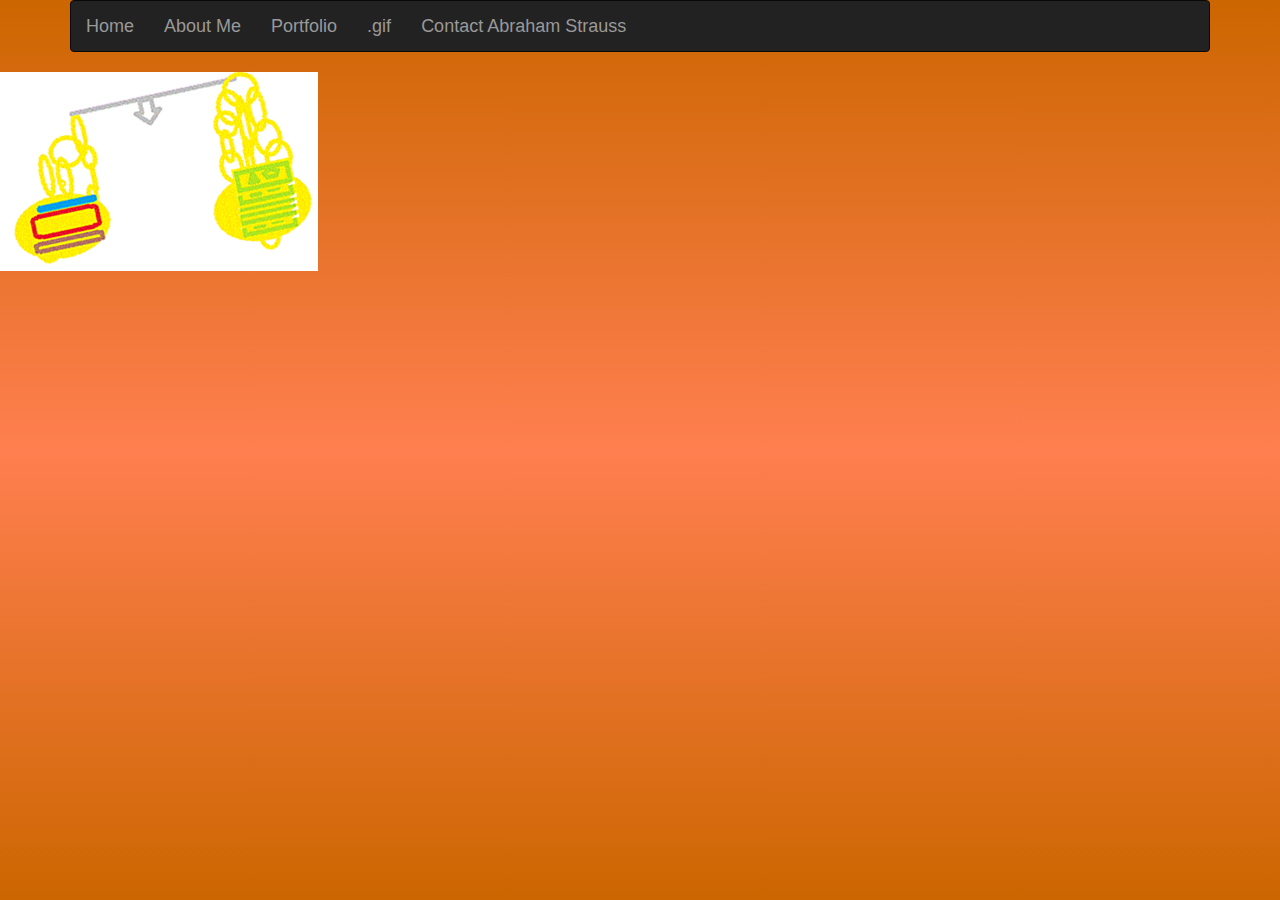
<file: V101/inc_gif.html>
<!DOCTYPE html PUBLIC "-//W3C//DTD XHTML 1.0 Transitional//EN" "http://www.w3.org/TR/xhtml1/DTD/xhtml1-transitional.dtd">
<html xmlns="http://www.w3.org/1999/xhtml">

	<head>
	<link rel="shortcut icon" href="img/favicon.ico">
	<link rel="icon" href="img/favicon.ico" type="image/x-icon">
		<title>GIF</title>
		<meta name="viewpoint" content="width=device-width, initial-scale=1.0">
		<link href = "Bootstrap/css/bootstrap.min.css" rel = "stylesheet">
		<link href = "Bootstrap/css/default.css" rel = "stylesheet">
		<link href = "Bootstrap/css/styles.css" rel = "stylesheet">
		
	</head>
	<body>
	<div class = "container" >
		<div class = "navbar navbar-inverse nav-collapse">
			<a href="index.html" class="navbar-brand">Home</a>
			<a href="inc_about.html" class="navbar-brand">About Me</a>
			<a href = "inc_port.html" class="navbar-brand">Portfolio</a>	 
			<a href = "inc_gif.html" class="navbar-brand">.gif</a>
                        <a href ="info_form.php" class="navbar-brand">
			Contact Abraham Strauss	</a>	
		</div>
	</div>


<img src="img/DBALANCE.gif" />

<script src = "http://ajax.googleapis.com/ajax/libs/jquery/1.10.2/jquery.js"></script>
	<script src = "Bootstrap/js/bootstrap.min.js"></script>
</body>
</html>
</file>
<file: V101/Bootstrap/css/default.css>
body{background:#336699}
.navbar-inner{
background:#669933;
}
</file>
<file: V101/Bootstrap/css/styles.css>
.navbar-inner{
background-color:663300
}

html {
    min-height: 100%
}
body{  background-image:linear-gradient(#cc6600,#FF7F50,#cc6600)}
.navbar-default{bottom: 0;}
H1{color:#ffffff; text-align:center}
H2{color:#ffffff; text-align:center}
H3{color:#ffffff; text-align:center}
H4{color:#ffffff; text-align:center}
H5{color:#ffffff; text-align:center}
H6{color:#ffffff; text-align:center}
a{color:#cc3333}
p{color:#0084b4; text-align:center}
.navbar-default {
 border-bottom: 1px solid transparent;
 }
 .tsum{text-align:center;}
 span.tab{
    padding: 0 80px;
}
 li{text-align:center}
 .icon-large.icon-twitter {
background-position: -276px -748px;
}
</file>
